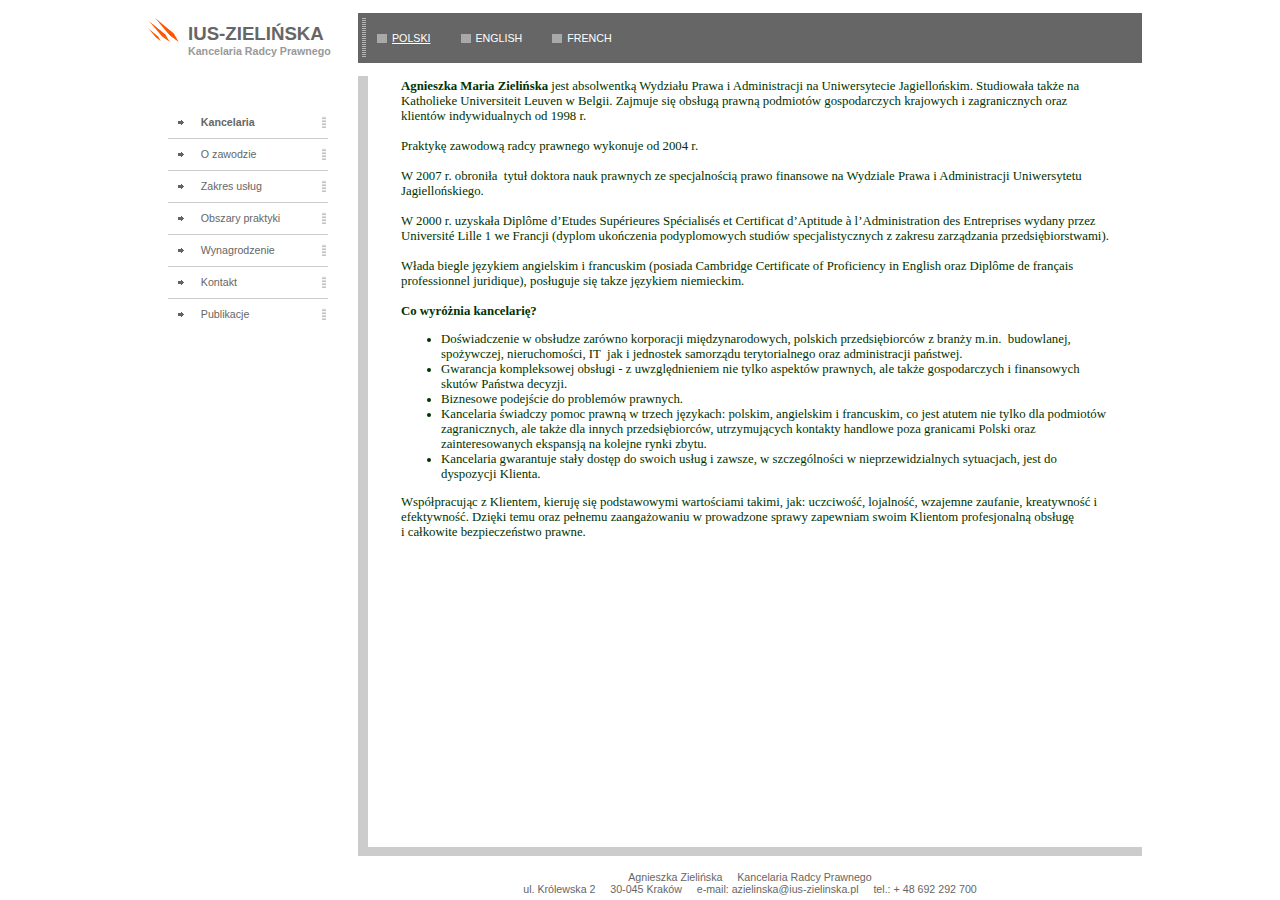
<file: index.html>
<!DOCTYPE HTML PUBLIC "-//W3C//DTD HTML 4.0 Transitional//EN">
<HTML>  
  <HEAD>    
    <TITLE>IUS-ZIELIŃSKA - Kancelaria Radcy Prawnego</TITLE>    
    <META content="text/html; charset=utf-8" http-equiv=Content-Type>    
    <META name=DESCRIPTION content="IUS-ZIELIŃSKA Kancelaria Radcy Prawnego Agnieszka Maria Zielińska">    
    <META name=KEYWORDS  content="IUS-ZIELIŃSKA Kancelaria Radcy Prawnego Agnieszka Maria Zielińska">    
    <LINK rel=stylesheet  type=text/css href="res/styles.css">  
  </HEAD>  
  <BODY bottomMargin=0 leftMargin=0 rightMargin=0 topMargin=0 MARGINWIDTH="0"  MARGINHEIGHT="0">    
    <TABLE border=0 cellSpacing=0 cellPadding=0 width="1024px" bgColor=#ffffff  align=center height="100%">         
      <TBODY>           
        <TR>               
          <TD vAlign=top width=10>                   
            <DIV style="WIDTH: 10px; HEIGHT: 10px">              
              <SPAN>              
              </SPAN>            
            </DIV></TD>               
          <TD vAlign=center width=220>            
            <BR>                   
            <TABLE border=0 cellSpacing=0 cellPadding=0 width=220 align=center height=40>                       
              <TBODY>                         
                <TR>                             
                  <TD style="WIDTH: 50px" vAlign=top align=middle>                    
                    <A              href="http://www.ius-zielinska.pl">                      
                      <IMG border=0 alt=""              src="res/logo.gif"></A></TD>                             
                  <TD class=company vAlign=bottom align=left>IUS-ZIELIŃSKA</TD>                
                </TR>                         
                <TR>          <TD></TD>                             
                  <TD class=slogan vAlign=top>Kancelaria Radcy Prawnego</TD>                
                </TR>              
              </TBODY>            
            </TABLE>            
            <BR></TD>               
          <TD vAlign=center width="100%" align=left>                   
            <TABLE border=0 cellSpacing=0 cellPadding=0 width="100%" bgColor=#666666>              
              <TBODY>                         
                <TR>                             
                  <TD height="50">                                 
                    <TABLE width="100%" height="50">
                      <TBODY>                                       
                        <TR>                                           
                          <TD width=20 align=middle>                            
                            <IMG                    src="res/submenu_bullet02.gif"                    width=7 height="40"></TD>                                           
                          <TD width="100%">                                               
                            <TABLE border=0 cellSpacing=0 cellPadding=0>                                                   
                              <TBODY>                                                     
                                <TR>                                                         
                                  <TD                        style="PADDING-BOTTOM: 5px; PADDING-LEFT: 5px; PADDING-RIGHT: 5px; PADDING-TOP: 5px">                                    
                                    <IMG                          src="res/bullet.gif"></TD>                      <TD>                                    
                                    <A class=amenu                          href="kancelaria_pl.html">POLSKI</A></TD>                                                         
                                  <TD width=25>                                    
                                    <IMG                          src="res/spacer.gif"                          width=25></TD>                                                         
                                  <TD                        style="PADDING-BOTTOM: 5px; PADDING-LEFT: 5px; PADDING-RIGHT: 5px; PADDING-TOP: 5px">                                    
                                    <IMG                          src="res/bullet.gif"></TD>                      <TD>                                    
                                    <A class=menu                          href="kancelaria_en.html">ENGLISH</A></TD>                                                         
                                  <TD width=25>                                    
                                    <IMG                          src="res/spacer.gif"                          width=25></TD>                                                         
                                  <TD                        style="PADDING-BOTTOM: 5px; PADDING-LEFT: 5px; PADDING-RIGHT: 5px; PADDING-TOP: 5px">                                    
                                    <IMG                          src="res/bullet.gif"></TD>                      <TD>                                    
                                    <A class=menu                          href="kancelaria_pl.html">FRENCH</A></TD>                                
                                </TR>                              
                              </TBODY>                            
                            </TABLE></TD>                        
                        </TR>                      
                      </TBODY>                    
                    </TABLE></TD>                
                </TR>              
              </TBODY>            
            </TABLE></TD>               
          <TD vAlign=top width=10>
            <DIV style="WIDTH: 10px; HEIGHT: 10px">              
              <SPAN></SPAN>            
            </DIV>
          </TD>        
        </TR>
        <TR>    
          <TD></TD>               
          <TD vAlign=top align=right>
            
           </TD>               
          <TD vAlign=top >
            
            </TD>    <TD></TD>        
        </TR>           
        <TR style="PADDING-BOTTOM: 10px">    <TD></TD>               
          <TD vAlign=top>                   
            <DIV style="HEIGHT: 40px">              
              <SPAN>              
              </SPAN>            
            </DIV>                   
            <TABLE cellSpacing=0 cellPadding=0 width=160 align=center>                       
              <TBODY>                         
                <TR>                             
                  <TD width=21 align=right>                    
                    <IMG              src="res/submenu_bullet01.gif"></TD>                             
                  <TD style="PADDING-LEFT: 15px; WIDTH: 132px; FONT-WEIGHT: bold"            class=submenu>Kancelaria</TD>                             
                  <TD style="PADDING-LEFT: 5px" align=right>                    
                    <IMG border=0 alt=""              src="res/submenu_bullet02.gif"              width=7 height=12></TD>                
                </TR>                         
                <TR>                             
                  <TD height=20 colSpan=3>                                 
                    <DIV style="HEIGHT: 1px" class=menu-hr>                      
                      <SPAN>                      
                      </SPAN>                    
                    </DIV></TD>                
                </TR>                         
                <TR>                             
                  <TD width=21 align=right>                    
                    <IMG              src="res/submenu_bullet01.gif"></TD>                             
                  <TD style="PADDING-LEFT: 15px; WIDTH: 132px">                    
                    <A class=submenu              href="o_zawodzie_pl.html">O            zawodzie</A></TD>                             
                  <TD style="PADDING-LEFT: 5px" align=right>                    
                    <IMG border=0 alt=""              src="res/submenu_bullet02.gif"              width=7 height=12></TD>                
                </TR>                         
                <TR>                             
                  <TD height=20 colSpan=3>                                 
                    <DIV style="HEIGHT: 1px" class=menu-hr>                      
                      <SPAN>                      
                      </SPAN>                    
                    </DIV></TD>                
                </TR>                         
                <TR>                             
                  <TD width=21 align=right>                    
                    <IMG              src="res/submenu_bullet01.gif"></TD>                             
                  <TD style="PADDING-LEFT: 15px; WIDTH: 132px">                    
                    <A class=submenu              href="zakres_uslug_pl.html">Zakres              usług</A></TD>                             
                  <TD style="PADDING-LEFT: 5px" align=right>                    
                    <IMG border=0 alt=""              src="res/submenu_bullet02.gif"              width=7 height=12></TD>                
                </TR>                         
                <TR>                             
                  <TD height=20 colSpan=3>                                 
                    <DIV style="HEIGHT: 1px" class=menu-hr>                      
                      <SPAN>                      
                      </SPAN>                    
                    </DIV></TD>                
                </TR>                         
                <TR>                             
                  <TD width=21 align=right>                    
                    <IMG              src="res/submenu_bullet01.gif"></TD>                             
                  <TD style="PADDING-LEFT: 15px; WIDTH: 132px">                    
                    <A class=submenu              href="obszary_praktyki_pl.html">Obszary              praktyki</A></TD>                             
                  <TD style="PADDING-LEFT: 5px" align=right>                    
                    <IMG border=0 alt=""              src="res/submenu_bullet02.gif"              width=7 height=12></TD>                
                </TR>                         
                <TR>                             
                  <TD height=20 colSpan=3>                                 
                    <DIV style="HEIGHT: 1px" class=menu-hr>                      
                      <SPAN>                      
                      </SPAN>                    
                    </DIV></TD>                
                </TR>                         
                <TR>                             
                  <TD width=21 align=right>                    
                    <IMG              src="res/submenu_bullet01.gif"></TD>                             
                  <TD style="PADDING-LEFT: 15px; WIDTH: 132px">                    
                    <A class=submenu              href="wynagrodzenie_pl.html">Wynagrodzenie</A></TD>                             
                  <TD style="PADDING-LEFT: 5px" align=right>                    
                    <IMG border=0 alt=""              src="res/submenu_bullet02.gif"              width=7 height=12></TD>                
                </TR>                         
                <TR>                             
                  <TD height=20 colSpan=3>                                 
                    <DIV style="HEIGHT: 1px" class=menu-hr>                      
                      <SPAN>                      
                      </SPAN>                    
                    </DIV></TD>                
                </TR>                         
                <TR>                             
                  <TD width=21 align=right>                    
                    <IMG              src="res/submenu_bullet01.gif"></TD>                             
                  <TD style="PADDING-LEFT: 15px; WIDTH: 132px">                    
                    <A class=submenu              href="kontakt_pl.html">Kontakt</A></TD>                             
                  <TD style="PADDING-LEFT: 5px" align=right>                    
                    <IMG border=0 alt=""              src="res/submenu_bullet02.gif"              width=7 height=12></TD>                
                </TR>                         
                <TR>                             
                  <TD height=20 colSpan=3>                                 
                    <DIV style="HEIGHT: 1px" class=menu-hr>                      
                      <SPAN>                      
                      </SPAN>                    
                    </DIV></TD>                
                </TR>                         
                <TR>                             
                  <TD width=21 align=right>                    
                    <IMG              src="res/submenu_bullet01.gif"></TD>                             
                  <TD style="PADDING-LEFT: 15px; WIDTH: 132px">                    
                    <A class=submenu              href="publikacje_pl.html">Publikacje</A></TD>                             
                  <TD style="PADDING-LEFT: 5px" align=right>                    
                    <IMG border=0 alt=""              src="res/submenu_bullet02.gif"              width=7 height=12></TD>                
                </TR>              
              </TBODY>            
            </TABLE>
            </TD>               
          <TD class=pageContent height="100%" vAlign=top width="100%">                   
            <TABLE border=0 cellSpacing=0 cellPadding=0 width="100%" height="100%">                       
              <TBODY>                         
                <TR>                             
                  <TD              style="BACKGROUND-COLOR: #cccccc; WIDTH: 10px; HEIGHT: 100%">                    
                    <IMG              src="res/spacer.gif" width=10              height=8></TD>                             
                  <TD            style="PADDING-BOTTOM: 30px; PADDING-LEFT: 30px; PADDING-RIGHT: 30px"            height="100%" vAlign=top width="100%">                                 
                    <TABLE width="100%" height="100%">                                     
                      <TBODY>                                       
                        <TR>                                           

                          <TD class=pageContent height="100%" vAlign=top width="100%" name="SB_stretch">                                               

                              <SPAN style="COLOR: #003300; FONT-SIZE: larger; FONT-FAMILY: Tahoma">                                  
                                <!-- BEGIN CONTENT -->
                                <STRONG>Agnieszka Maria Zielińska</STRONG> jest absolwentką Wydziału Prawa i Administracji na                                   Uniwersytecie Jagiellońskim.&nbsp;Studiowała także na                                                     Katholieke Universiteit Leuven w Belgii.&nbsp;Zajmuje się                                                     obsługą prawną podmiotów gospodarczych krajowych i                                                     zagranicznych oraz&nbsp; klientów indywidualnych od 1998 r.                                   
                                <BR>
                                <BR>                                  Praktykę zawodową radcy prawnego wykonuje od 2004 r.                                    
                                <BR>
                                <BR>                                  W 2007 r. obroniła&nbsp; tytuł                   doktora nauk prawnych ze specjalnością prawo finansowe na                   Wydziale Prawa i Administracji Uniwersytetu                    Jagiellońskiego.                                   
                                <BR>
                                <BR>                                  W 2000 r. uzyskała&nbsp;Diplôme                   d’Etudes Supérieures Spécialisés et Certificat d’Aptitude à                   l’Administration des Entreprises wydany przez Université Lille                   1 we Francji (dyplom ukończenia podyplomowych studiów                   specjalistycznych z zakresu zarządzania                    przedsiębiorstwami).                                   
                                <BR>
                                <BR>                                  Włada biegle językiem angielskim i                   francuskim (posiada Cambridge&nbsp;Certificate                   of Proficiency in English oraz Diplôme de                   français professionnel juridique), posługuje się takze                    językiem niemieckim.                                   
                                <BR>
                                <BR>                                  <STRONG>Co wyróżnia kancelarię?</STRONG>                                  
                                <UL>                                       <LI> Doświadczenie w obsłudze zarówno                     korporacji międzynarodowych, polskich przedsiębiorców z                     branży m.in.&nbsp; budowlanej, spożywczej, nieruchomości, IT                     &nbsp;jak i jednostek samorządu terytorialnego oraz                      administracji państwej.&nbsp;                                     <LI> Gwarancja&nbsp;kompleksowej                     obsługi -&nbsp;z uwzględnieniem nie tylko aspektów prawnych,                     ale także&nbsp;gospodarczych i finansowych skutów Państwa                      decyzji.                                      <LI> Biznesowe podejście do problemów                      prawnych.                                     <LI> Kancelaria świadczy pomoc prawną                     w&nbsp;trzech językach: polskim, angielskim i francuskim, co                     jest atutem nie tylko dla podmiotów zagranicznych, ale także                     dla innych przedsiębiorców, utrzymujących kontakty handlowe                     poza granicami Polski oraz zainteresowanych ekspansją                      na&nbsp;kolejne rynki zbytu.                                     <LI> Kancelaria gwarantuje stały                     dostęp do swoich usług i zawsze, w szczególności w                     nieprzewidzialnych sytuacjach, jest do dyspozycji                      Klienta.                                   
                                </UL>                                  Współpracując z Klientem, kieruję                   się podstawowymi wartościami takimi, jak:                   uczciwość,&nbsp;lojalność, wzajemne zaufanie, kreatywność i                   efektywność. Dzięki temu oraz pełnemu zaangażowaniu w                   prowadzone sprawy zapewniam swoim Klientom profesjonalną                    obsługę i&nbsp;całkowite bezpieczeństwo prawne.                                 
                                <!-- END CONTENT -->                                                                           
                              </SPAN>                            
                          </TD>                        
                        </TR>                      
                      </TBODY>                    
                    </TABLE></TD>                
                </TR>                         
                <TR>                             
                  <TD style="BACKGROUND-COLOR: #cccccc; WIDTH: 10px; HEIGHT: 9px">                    
                    <IMG              src="res/spacer.gif" width=1              height=1></TD>                             
                  <TD              style="BACKGROUND-COLOR: #cccccc; WIDTH: 524px; HEIGHT: 9px">                    
                    <IMG              src="res/spacer.gif" width=1              height=1></TD>                
                </TR>              
              </TBODY>            
            </TABLE></TD>    <TD></TD>        
        </TR>           
        <TR>    
          <TD></TD>               
          <TD style="PADDING-TOP: 15px" class="footer" align="middle">
          </TD>               
          <TD style="PADDING-BOTTOM: 5px; PADDING-TOP: 15px" class="footer" align="middle">                   
            Agnieszka Zielińska &nbsp;&nbsp;&nbsp;
            Kancelaria Radcy Prawnego <BR>
            ul. Królewska 2 &nbsp;&nbsp;&nbsp;
            30-045 Kraków &nbsp;&nbsp;&nbsp;
            e-mail: azielinska@ius-zielinska.pl &nbsp;&nbsp;&nbsp;
            tel.: + 48 692 292 700
          </TD>    
          <TD></TD>        
        </TR>      
      </TBODY>    
    </TABLE>  
  </BODY>
</HTML>
</file>
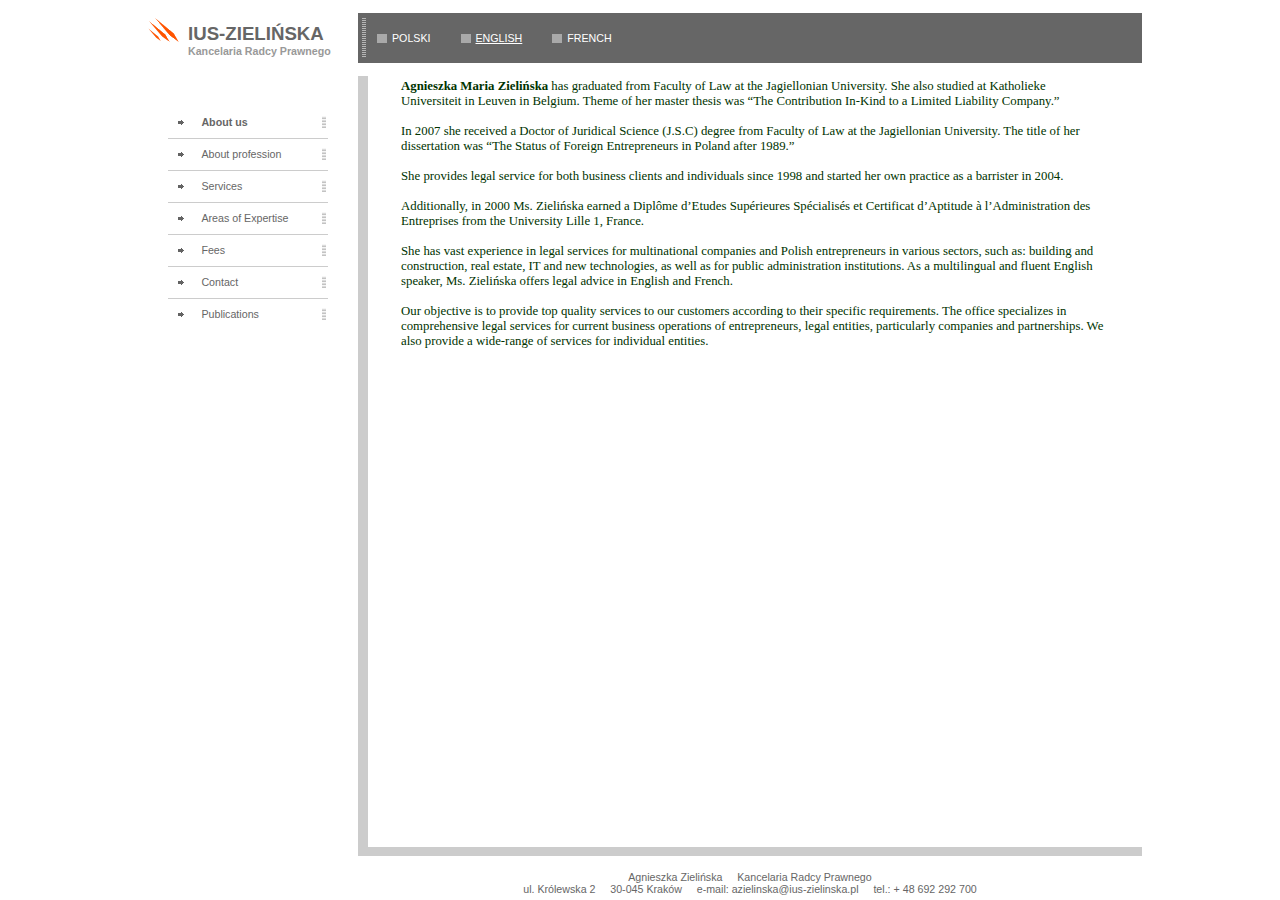
<file: kancelaria_en.html>
<!DOCTYPE HTML PUBLIC "-//W3C//DTD HTML 4.0 Transitional//EN">
<HTML>  
  <HEAD>    
    <TITLE>IUS-ZIELIŃSKA - Kancelaria Radcy Prawnego</TITLE>    
    <META content="text/html; charset=utf-8" http-equiv=Content-Type>    
    <META name=DESCRIPTION content="IUS-ZIELIŃSKA Kancelaria Radcy Prawnego Agnieszka Maria Zielińska">    
    <META name=KEYWORDS  content="IUS-ZIELIŃSKA Kancelaria Radcy Prawnego Agnieszka Maria Zielińska">    
    <LINK rel=stylesheet  type=text/css href="res/styles.css">  
  </HEAD>  
  <BODY bottomMargin=0 leftMargin=0 rightMargin=0 topMargin=0 MARGINWIDTH="0"  MARGINHEIGHT="0">    
    <TABLE border=0 cellSpacing=0 cellPadding=0 width="1024px" bgColor=#ffffff  align=center height="100%">         
      <TBODY>           
        <TR>               
          <TD vAlign=top width=10>                   
            <DIV style="WIDTH: 10px; HEIGHT: 10px">              
              <SPAN>              
              </SPAN>            
            </DIV></TD>               
          <TD vAlign=center width=220>            
            <BR>                   
            <TABLE border=0 cellSpacing=0 cellPadding=0 width=220 align=center height=40>                       
              <TBODY>                         
                <TR>                             
                  <TD style="WIDTH: 50px" vAlign=top align=middle>                    
                    <A              href="http://www.ius-zielinska.pl">                      
                      <IMG border=0 alt=""              src="res/logo.gif"></A></TD>                             
                  <TD class=company vAlign=bottom align=left>IUS-ZIELIŃSKA</TD>                
                </TR>                         
                <TR>          <TD></TD>                             
                  <TD class=slogan vAlign=top>Kancelaria Radcy Prawnego</TD>                
                </TR>              
              </TBODY>            
            </TABLE>            
            <BR></TD>               
          <TD vAlign=center width="100%" align=left>                   
            <TABLE border=0 cellSpacing=0 cellPadding=0 width="100%"          bgColor=#666666>              
              <TBODY>                         
                <TR>                             
                  <TD height="50">                                 
                    <TABLE width="100%" height="50">
                      <TBODY>                                       
                        <TR>                                           
                          <TD width=20 align=middle>                            
                            <IMG                    src="res/submenu_bullet02.gif"                    width=7 height="40"></TD>                                           
                          <TD width="100%">                                               
                            <TABLE border=0 cellSpacing=0 cellPadding=0>                                                   
                              <TBODY>                                                     
                                <TR>                                                         
                                  <TD                        style="PADDING-BOTTOM: 5px; PADDING-LEFT: 5px; PADDING-RIGHT: 5px; PADDING-TOP: 5px">                                    
                                    <IMG                          src="res/bullet.gif"></TD>                      <TD>                                    
                                    <A class=menu                          href="kancelaria_pl.html">POLSKI</A></TD>                                                         
                                  <TD width=25>                                    
                                    <IMG                          src="res/spacer.gif"                          width=25></TD>                                                         
                                  <TD                        style="PADDING-BOTTOM: 5px; PADDING-LEFT: 5px; PADDING-RIGHT: 5px; PADDING-TOP: 5px">                                    
                                    <IMG                          src="res/bullet.gif"></TD>                      <TD>                                    
                                    <A class=amenu                          href="kancelaria_en.html">ENGLISH</A></TD>                                                         
                                  <TD width=25>                                    
                                    <IMG                          src="res/spacer.gif"                          width=25></TD>                                                         
                                  <TD                        style="PADDING-BOTTOM: 5px; PADDING-LEFT: 5px; PADDING-RIGHT: 5px; PADDING-TOP: 5px">                                    
                                    <IMG                          src="res/bullet.gif"></TD>                      <TD>                                    
                                    <A class=menu                          href="kancelaria_pl.html">FRENCH</A></TD>                                
                                </TR>                              
                              </TBODY>                            
                            </TABLE></TD>                        
                        </TR>                      
                      </TBODY>                    
                    </TABLE></TD>                
                </TR>              
              </TBODY>            
            </TABLE></TD>               
          <TD vAlign=top width=10>
            <DIV style="WIDTH: 10px; HEIGHT: 10px">              
              <SPAN></SPAN>            
            </DIV>
          </TD>        
        </TR>
        <TR>    
          <TD></TD>               
          <TD vAlign=top align=right>
            </TD>               
          <TD vAlign=top>
                                      
            
            </TD>    <TD></TD>        
        </TR>           
        <TR style="PADDING-BOTTOM: 10px">    <TD></TD>               
          <TD vAlign=top>                   
            <DIV style="HEIGHT: 40px">              
              <SPAN>              
              </SPAN>            
            </DIV>                   
            <TABLE cellSpacing=0 cellPadding=0 width=160 align=center>                       
              <TBODY>                         
                <TR>                             
                  <TD width=21 align=right>                    
                    <IMG              src="res/submenu_bullet01.gif"></TD>                             
                  <TD style="PADDING-LEFT: 15px; WIDTH: 132px; FONT-WEIGHT: bold"            class=submenu>About us</TD>                             
                  <TD style="PADDING-LEFT: 5px" align=right>                    
                    <IMG border=0 alt=""              src="res/submenu_bullet02.gif"              width=7 height=12></TD>                
                </TR>                         
                <TR>                             
                  <TD height=20 colSpan=3>                                 
                    <DIV style="HEIGHT: 1px" class=menu-hr>                      
                      <SPAN>                      
                      </SPAN>                    
                    </DIV></TD>                
                </TR>                         
                <TR>                             
                  <TD width=21 align=right>                    
                    <IMG              src="res/submenu_bullet01.gif"></TD>                             
                  <TD style="PADDING-LEFT: 15px; WIDTH: 132px">                    
                    <A class=submenu              href="o_zawodzie_en.html">About profession</A></TD>                             
                  <TD style="PADDING-LEFT: 5px" align=right>                    
                    <IMG border=0 alt=""              src="res/submenu_bullet02.gif"              width=7 height=12></TD>                
                </TR>                         
                <TR>                             
                  <TD height=20 colSpan=3>                                 
                    <DIV style="HEIGHT: 1px" class=menu-hr>                      
                      <SPAN>                      
                      </SPAN>                    
                    </DIV></TD>                
                </TR>                         
                <TR>                             
                  <TD width=21 align=right>                    
                    <IMG              src="res/submenu_bullet01.gif"></TD>                             
                  <TD style="PADDING-LEFT: 15px; WIDTH: 132px">                    
                    <A class=submenu              href="zakres_uslug_en.html">Services</A></TD>                             
                  <TD style="PADDING-LEFT: 5px" align=right>                    
                    <IMG border=0 alt=""              src="res/submenu_bullet02.gif"              width=7 height=12></TD>                
                </TR>                         
                <TR>                             
                  <TD height=20 colSpan=3>                                 
                    <DIV style="HEIGHT: 1px" class=menu-hr>                      
                      <SPAN>                      
                      </SPAN>                    
                    </DIV></TD>                
                </TR>                         
                <TR>                             
                  <TD width=21 align=right>                    
                    <IMG              src="res/submenu_bullet01.gif"></TD>                             
                  <TD style="PADDING-LEFT: 15px; WIDTH: 132px">                    
                    <A class=submenu              href="obszary_praktyki_en.html">Areas of Expertise</A></TD>                             
                  <TD style="PADDING-LEFT: 5px" align=right>                    
                    <IMG border=0 alt=""              src="res/submenu_bullet02.gif"              width=7 height=12></TD>                
                </TR>                         
                <TR>                             
                  <TD height=20 colSpan=3>                                 
                    <DIV style="HEIGHT: 1px" class=menu-hr>                      
                      <SPAN>                      
                      </SPAN>                    
                    </DIV></TD>                
                </TR>                         
                <TR>                             
                  <TD width=21 align=right>                    
                    <IMG              src="res/submenu_bullet01.gif"></TD>                             
                  <TD style="PADDING-LEFT: 15px; WIDTH: 132px">                    
                    <A class=submenu              href="wynagrodzenie_en.html">Fees</A></TD>                             
                  <TD style="PADDING-LEFT: 5px" align=right>                    
                    <IMG border=0 alt=""              src="res/submenu_bullet02.gif"              width=7 height=12></TD>                
                </TR>                         
                <TR>                             
                  <TD height=20 colSpan=3>                                 
                    <DIV style="HEIGHT: 1px" class=menu-hr>                      
                      <SPAN>                      
                      </SPAN>                    
                    </DIV></TD>                
                </TR>                         
                <TR>                             
                  <TD width=21 align=right>                    
                    <IMG              src="res/submenu_bullet01.gif"></TD>                             
                  <TD style="PADDING-LEFT: 15px; WIDTH: 132px">                    
                    <A class=submenu              href="kontakt_en.html">Contact</A></TD>                             
                  <TD style="PADDING-LEFT: 5px" align=right>                    
                    <IMG border=0 alt=""              src="res/submenu_bullet02.gif"              width=7 height=12></TD>                
                </TR>                         
                <TR>                             
                  <TD height=20 colSpan=3>                                 
                    <DIV style="HEIGHT: 1px" class=menu-hr>                      
                      <SPAN>                      
                      </SPAN>                    
                    </DIV></TD>                
                </TR>                         
                <TR>                             
                  <TD width=21 align=right>                    
                    <IMG              src="res/submenu_bullet01.gif"></TD>                             
                  <TD style="PADDING-LEFT: 15px; WIDTH: 132px">                    
                    <A class=submenu              href="publikacje_en.html">Publications</A></TD>                             
                  <TD style="PADDING-LEFT: 5px" align=right>                    
                    <IMG border=0 alt=""              src="res/submenu_bullet02.gif"              width=7 height=12></TD>                
                </TR>              
              </TBODY>            
            </TABLE>
                        
            
            </TD>               
          <TD class=pageContent height="100%" vAlign=top width="100%">                   
            <TABLE border=0 cellSpacing=0 cellPadding=0 width="100%" height="100%">                       
              <TBODY>                         
                <TR>                             
                  <TD              style="BACKGROUND-COLOR: #cccccc; WIDTH: 10px; HEIGHT: 100%">                    
                    <IMG              src="res/spacer.gif" width=10              height=8></TD>                             
                  <TD            style="PADDING-BOTTOM: 30px; PADDING-LEFT: 30px; PADDING-RIGHT: 30px"            height="100%" vAlign=top width="100%">                                 
                    <TABLE width="100%" height="100%">                                     
                      <TBODY>                                       
                        <TR>                                           
                          <TD class=pageContent height="100%" vAlign=top width="100%" name="SB_stretch">                                               
                              <SPAN style="COLOR: #003300; FONT-SIZE: larger; FONT-FAMILY: Tahoma">
                              
                                <!-- BEGIN CONTENT -->

<STRONG>Agnieszka Maria Zielińska</STRONG> has graduated  from Faculty of Law at the Jagiellonian University. 
She also studied at Katholieke Universiteit in Leuven in Belgium. 
Theme of her master thesis was “The Contribution In-Kind to a Limited Liability Company.” 

<BR><BR>
In 2007 she received a Doctor of Juridical Science (J.S.C) degree from Faculty of Law at the Jagiellonian University. 
The title  of her dissertation was “The Status of Foreign Entrepreneurs  in Poland after 1989.”

<BR><BR>
She provides legal service  for both business clients and individuals since 1998 and started her own practice as a barrister in 2004. 

<BR><BR>
Additionally, in 2000 Ms. Zielińska earned a Diplôme d’Etudes Supérieures Spécialisés et 
Certificat d’Aptitude à l’Administration des Entreprises from the University Lille 1, France. 

<BR><BR>
She has vast experience in legal services for multinational companies and Polish entrepreneurs in various sectors, such as: 
building and construction, real estate,  IT and new technologies, as well as for public administration institutions. 
As a multilingual and fluent English speaker, Ms. Zielińska offers legal advice in English and French.

<BR><BR>
Our objective is to provide top quality services to our customers according to their specific requirements.
The office specializes in comprehensive legal services for current business operations of entrepreneurs, legal entities, 
particularly companies and partnerships. We also provide a wide-range of services for individual entities.
        
                                <!-- END CONTENT -->                                                                           
                              </SPAN>                            
                          </TD>                        
                        </TR>                      
                      </TBODY>                    
                    </TABLE></TD>                
                </TR>                         
                <TR>                             
                  <TD style="BACKGROUND-COLOR: #cccccc; WIDTH: 10px; HEIGHT: 9px">                    
                    <IMG              src="res/spacer.gif" width=1              height=1></TD>                             
                  <TD              style="BACKGROUND-COLOR: #cccccc; WIDTH: 524px; HEIGHT: 9px">                    
                    <IMG              src="res/spacer.gif" width=1              height=1></TD>                
                </TR>              
              </TBODY>            
            </TABLE></TD>    <TD></TD>        
        </TR>           
        <TR>    
          <TD></TD>               
          <TD style="PADDING-TOP: 15px" class="footer" align="middle">
          </TD>               
          <TD style="PADDING-BOTTOM: 5px; PADDING-TOP: 15px" class="footer" align="middle">                   
            Agnieszka Zielińska &nbsp;&nbsp;&nbsp;
            Kancelaria Radcy Prawnego <BR>
            ul. Królewska 2 &nbsp;&nbsp;&nbsp;
            30-045 Kraków &nbsp;&nbsp;&nbsp;
            e-mail: azielinska@ius-zielinska.pl &nbsp;&nbsp;&nbsp;
            tel.: + 48 692 292 700
          </TD>    
          <TD></TD>        
        </TR>      
      </TBODY>    
    </TABLE>  
  </BODY>
</HTML>
</file>
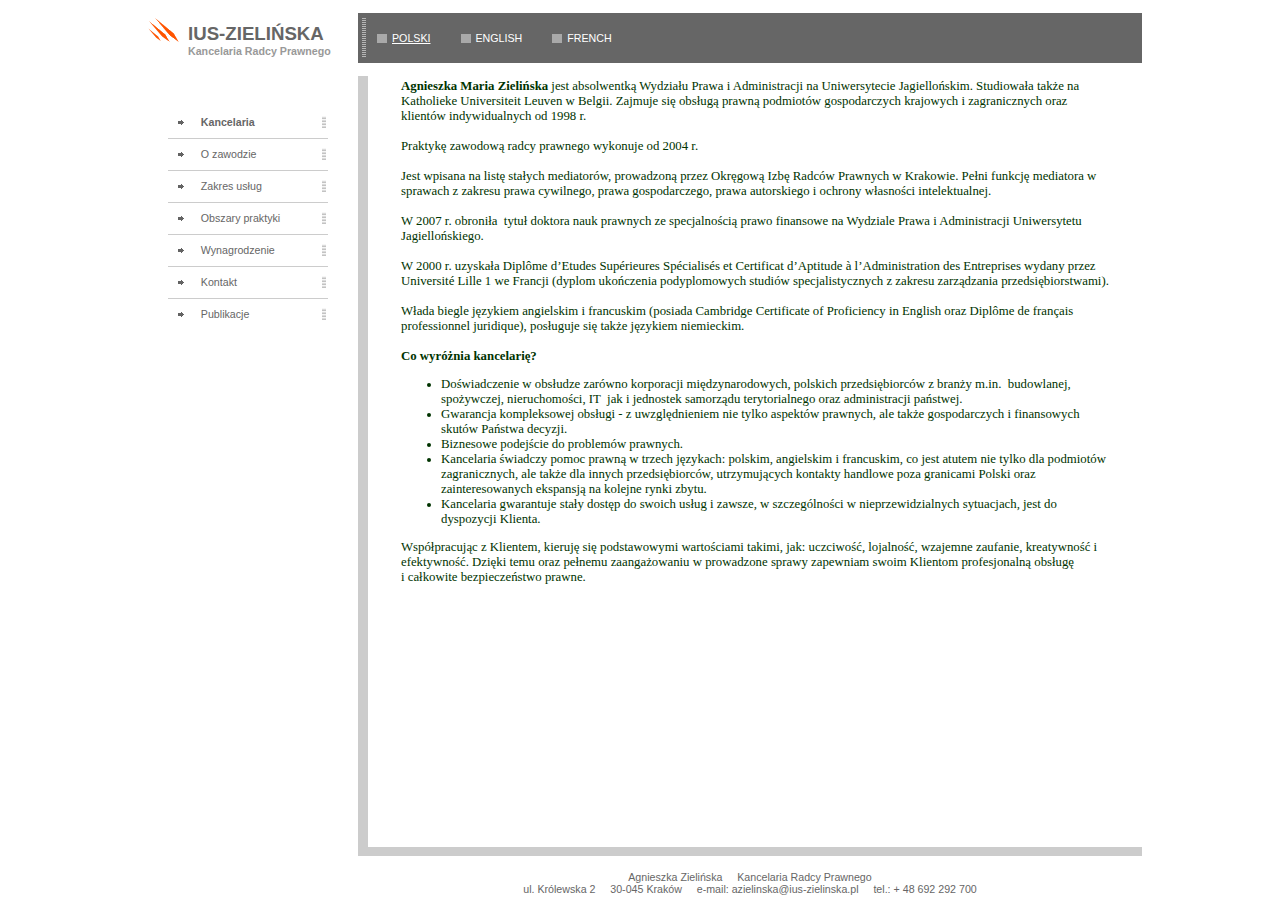
<file: kancelaria_pl.html>
<!DOCTYPE HTML PUBLIC "-//W3C//DTD HTML 4.0 Transitional//EN">
<HTML>  
  <HEAD>    
    <TITLE>IUS-ZIELIŃSKA - Kancelaria Radcy Prawnego</TITLE>    
    <META content="text/html; charset=utf-8" http-equiv=Content-Type>    
    <META name=DESCRIPTION content="IUS-ZIELIŃSKA Kancelaria Radcy Prawnego Agnieszka Maria Zielińska">    
    <META name=KEYWORDS  content="IUS-ZIELIŃSKA Kancelaria Radcy Prawnego Agnieszka Maria Zielińska">    
    <LINK rel=stylesheet  type=text/css href="res/styles.css">  
  </HEAD>  
  <BODY bottomMargin=0 leftMargin=0 rightMargin=0 topMargin=0 MARGINWIDTH="0"  MARGINHEIGHT="0">    
    <TABLE border=0 cellSpacing=0 cellPadding=0 width="1024px" bgColor=#ffffff  align=center height="100%">         
      <TBODY>           
        <TR>               
          <TD vAlign=top width=10>                   
            <DIV style="WIDTH: 10px; HEIGHT: 10px">              
              <SPAN>              
              </SPAN>            
            </DIV></TD>               
          <TD vAlign=center width=220>            
            <BR>                   
            <TABLE border=0 cellSpacing=0 cellPadding=0 width=220 align=center height=40>                       
              <TBODY>                         
                <TR>                             
                  <TD style="WIDTH: 50px" vAlign=top align=middle>                    
                    <A              href="http://www.ius-zielinska.pl">                      
                      <IMG border=0 alt=""              src="res/logo.gif"></A></TD>                             
                  <TD class=company vAlign=bottom align=left>IUS-ZIELIŃSKA</TD>                
                </TR>                         
                <TR>          <TD></TD>                             
                  <TD class=slogan vAlign=top>Kancelaria Radcy Prawnego</TD>                
                </TR>              
              </TBODY>            
            </TABLE>            
            <BR></TD>               
          <TD vAlign=center width="100%" align=left>                   
            <TABLE border=0 cellSpacing=0 cellPadding=0 width="100%"          bgColor=#666666>              
              <TBODY>                         
                <TR>                             
                  <TD height="50">                                 
                    <TABLE width="100%" height="50">
                      <TBODY>                                       
                        <TR>                                           
                          <TD width=20 align=middle>                            
                            <IMG                    src="res/submenu_bullet02.gif"                    width=7 height="40"></TD>                                           
                          <TD width="100%">                                               
                            <TABLE border=0 cellSpacing=0 cellPadding=0>                                                   
                              <TBODY>                                                     
                                <TR>                                                         
                                  <TD                        style="PADDING-BOTTOM: 5px; PADDING-LEFT: 5px; PADDING-RIGHT: 5px; PADDING-TOP: 5px">                                    
                                    <IMG                          src="res/bullet.gif"></TD>                      <TD>                                    
                                    <A class=amenu                          href="kancelaria_pl.html">POLSKI</A></TD>                                                         
                                  <TD width=25>                                    
                                    <IMG                          src="res/spacer.gif"                          width=25></TD>                                                         
                                  <TD                        style="PADDING-BOTTOM: 5px; PADDING-LEFT: 5px; PADDING-RIGHT: 5px; PADDING-TOP: 5px">                                    
                                    <IMG                          src="res/bullet.gif"></TD>                      <TD>                                    
                                    <A class=menu                          href="kancelaria_en.html">ENGLISH</A></TD>                                                         
                                  <TD width=25>                                    
                                    <IMG                          src="res/spacer.gif"                          width=25></TD>                                                         
                                  <TD                        style="PADDING-BOTTOM: 5px; PADDING-LEFT: 5px; PADDING-RIGHT: 5px; PADDING-TOP: 5px">                                    
                                    <IMG                          src="res/bullet.gif"></TD>                      <TD>                                    
                                    <A class=menu                          href="kancelaria_pl.html">FRENCH</A></TD>                                
                                </TR>                              
                              </TBODY>                            
                            </TABLE></TD>                        
                        </TR>                      
                      </TBODY>                    
                    </TABLE></TD>                
                </TR>              
              </TBODY>            
            </TABLE></TD>               
          <TD vAlign=top width=10>
            <DIV style="WIDTH: 10px; HEIGHT: 10px">              
              <SPAN></SPAN>            
            </DIV>
          </TD>        
        </TR>
        <TR>    
          <TD></TD>               
          <TD vAlign=top align=right></TD>               
          <TD vAlign=top>
           
            </TD>    <TD></TD>        
        </TR>           
        <TR style="PADDING-BOTTOM: 10px">    <TD></TD>               
          <TD vAlign=top>                   
            <DIV style="HEIGHT: 40px">              
              <SPAN>              
              </SPAN>            
            </DIV>                   
            <TABLE cellSpacing=0 cellPadding=0 width=160 align=center>                       
              <TBODY>                         
                <TR>                             
                  <TD width=21 align=right>                    
                    <IMG              src="res/submenu_bullet01.gif"></TD>                             
                  <TD style="PADDING-LEFT: 15px; WIDTH: 132px; FONT-WEIGHT: bold"            class=submenu>Kancelaria</TD>                             
                  <TD style="PADDING-LEFT: 5px" align=right>                    
                    <IMG border=0 alt=""              src="res/submenu_bullet02.gif"              width=7 height=12></TD>                
                </TR>                         
                <TR>                             
                  <TD height=20 colSpan=3>                                 
                    <DIV style="HEIGHT: 1px" class=menu-hr>                      
                      <SPAN>                      
                      </SPAN>                    
                    </DIV></TD>                
                </TR>                         
                <TR>                             
                  <TD width=21 align=right>                    
                    <IMG              src="res/submenu_bullet01.gif"></TD>                             
                  <TD style="PADDING-LEFT: 15px; WIDTH: 132px">                    
                    <A class=submenu              href="o_zawodzie_pl.html">O            zawodzie</A></TD>                             
                  <TD style="PADDING-LEFT: 5px" align=right>                    
                    <IMG border=0 alt=""              src="res/submenu_bullet02.gif"              width=7 height=12></TD>                
                </TR>                         
                <TR>                             
                  <TD height=20 colSpan=3>                                 
                    <DIV style="HEIGHT: 1px" class=menu-hr>                      
                      <SPAN>                      
                      </SPAN>                    
                    </DIV></TD>                
                </TR>                         
                <TR>                             
                  <TD width=21 align=right>                    
                    <IMG              src="res/submenu_bullet01.gif"></TD>                             
                  <TD style="PADDING-LEFT: 15px; WIDTH: 132px">                    
                    <A class=submenu              href="zakres_uslug_pl.html">Zakres              usług</A></TD>                             
                  <TD style="PADDING-LEFT: 5px" align=right>                    
                    <IMG border=0 alt=""              src="res/submenu_bullet02.gif"              width=7 height=12></TD>                
                </TR>                         
                <TR>                             
                  <TD height=20 colSpan=3>                                 
                    <DIV style="HEIGHT: 1px" class=menu-hr>                      
                      <SPAN>                      
                      </SPAN>                    
                    </DIV></TD>                
                </TR>                         
                <TR>                             
                  <TD width=21 align=right>                    
                    <IMG              src="res/submenu_bullet01.gif"></TD>                             
                  <TD style="PADDING-LEFT: 15px; WIDTH: 132px">                    
                    <A class=submenu              href="obszary_praktyki_pl.html">Obszary              praktyki</A></TD>                             
                  <TD style="PADDING-LEFT: 5px" align=right>                    
                    <IMG border=0 alt=""              src="res/submenu_bullet02.gif"              width=7 height=12></TD>                
                </TR>                         
                <TR>                             
                  <TD height=20 colSpan=3>                                 
                    <DIV style="HEIGHT: 1px" class=menu-hr>                      
                      <SPAN>                      
                      </SPAN>                    
                    </DIV></TD>                
                </TR>                         
                <TR>                             
                  <TD width=21 align=right>                    
                    <IMG              src="res/submenu_bullet01.gif"></TD>                             
                  <TD style="PADDING-LEFT: 15px; WIDTH: 132px">                    
                    <A class=submenu              href="wynagrodzenie_pl.html">Wynagrodzenie</A></TD>                             
                  <TD style="PADDING-LEFT: 5px" align=right>                    
                    <IMG border=0 alt=""              src="res/submenu_bullet02.gif"              width=7 height=12></TD>                
                </TR>                         
                <TR>                             
                  <TD height=20 colSpan=3>                                 
                    <DIV style="HEIGHT: 1px" class=menu-hr>                      
                      <SPAN>                      
                      </SPAN>                    
                    </DIV></TD>                
                </TR>                         
                <TR>                             
                  <TD width=21 align=right>                    
                    <IMG              src="res/submenu_bullet01.gif"></TD>                             
                  <TD style="PADDING-LEFT: 15px; WIDTH: 132px">                    
                    <A class=submenu              href="kontakt_pl.html">Kontakt</A></TD>                             
                  <TD style="PADDING-LEFT: 5px" align=right>                    
                    <IMG border=0 alt=""              src="res/submenu_bullet02.gif"              width=7 height=12></TD>                
                </TR>                         
                <TR>                             
                  <TD height=20 colSpan=3>                                 
                    <DIV style="HEIGHT: 1px" class=menu-hr>                      
                      <SPAN>                      
                      </SPAN>                    
                    </DIV></TD>                
                </TR>                         
                <TR>                             
                  <TD width=21 align=right>                    
                    <IMG              src="res/submenu_bullet01.gif"></TD>                             
                  <TD style="PADDING-LEFT: 15px; WIDTH: 132px">                    
                    <A class=submenu              href="publikacje_pl.html">Publikacje</A></TD>                             
                  <TD style="PADDING-LEFT: 5px" align=right>                    
                    <IMG border=0 alt=""              src="res/submenu_bullet02.gif"              width=7 height=12></TD>                
                </TR>              
              </TBODY>            
            </TABLE>
                        
            
            </TD>               
          <TD class=pageContent height="100%" vAlign=top width="100%">                   
            <TABLE border=0 cellSpacing=0 cellPadding=0 width="100%" height="100%">                       
              <TBODY>                         
                <TR>                             
                  <TD              style="BACKGROUND-COLOR: #cccccc; WIDTH: 10px; HEIGHT: 100%">                    
                    <IMG              src="res/spacer.gif" width=10              height=8></TD>                             
                  <TD            style="PADDING-BOTTOM: 30px; PADDING-LEFT: 30px; PADDING-RIGHT: 30px"            height="100%" vAlign=top width="100%">                                 
                    <TABLE width="100%" height="100%">                                     
                      <TBODY>                                       
                        <TR>                                           
                          <TD class=pageContent height="100%" vAlign=top width="100%" name="SB_stretch">                                               
                              <SPAN style="COLOR: #003300; FONT-SIZE: larger; FONT-FAMILY: Tahoma">                                  
                                <!-- BEGIN CONTENT -->
                                <STRONG>Agnieszka Maria Zielińska</STRONG> jest absolwentką Wydziału Prawa i Administracji na                                   Uniwersytecie Jagiellońskim.&nbsp;Studiowała także na                                                     Katholieke Universiteit Leuven w Belgii.&nbsp;Zajmuje się                                                     obsługą prawną podmiotów gospodarczych krajowych i                                                     zagranicznych oraz&nbsp; klientów indywidualnych od 1998 r.                                   
                                <BR>
                                <BR>                                  Praktykę zawodową radcy prawnego wykonuje od 2004 r.
                                <BR>
                                <BR>  Jest wpisana na listę stałych mediatorów, prowadzoną przez Okręgową Izbę Radców Prawnych w Krakowie. Pełni funkcję mediatora w sprawach z zakresu prawa cywilnego, prawa gospodarczego, prawa autorskiego i ochrony własności intelektualnej.
                                <BR>
                                <BR>                                  W 2007 r. obroniła&nbsp; tytuł                   doktora nauk prawnych ze specjalnością prawo finansowe na                   Wydziale Prawa i Administracji Uniwersytetu                    Jagiellońskiego.                                   
                                <BR>
                                <BR>                                  W 2000 r. uzyskała&nbsp;Diplôme                   d’Etudes Supérieures Spécialisés et Certificat d’Aptitude à                   l’Administration des Entreprises wydany przez Université Lille                   1 we Francji (dyplom ukończenia podyplomowych studiów                   specjalistycznych z zakresu zarządzania                    przedsiębiorstwami).                                   
                                <BR>
                                <BR>                                  Włada biegle językiem angielskim i                   francuskim (posiada Cambridge&nbsp;Certificate                   of Proficiency in English oraz Diplôme de                   français professionnel juridique), posługuje się także                    językiem niemieckim.                                   
                                <BR>
                                <BR>                                  <STRONG>Co wyróżnia kancelarię?</STRONG>                                  
                                <UL>                                       <LI> Doświadczenie w obsłudze zarówno                     korporacji międzynarodowych, polskich przedsiębiorców z                     branży m.in.&nbsp; budowlanej, spożywczej, nieruchomości, IT                     &nbsp;jak i jednostek samorządu terytorialnego oraz                      administracji państwej.&nbsp;                                     <LI> Gwarancja&nbsp;kompleksowej                     obsługi -&nbsp;z uwzględnieniem nie tylko aspektów prawnych,                     ale także&nbsp;gospodarczych i finansowych skutów Państwa                      decyzji.                                      <LI> Biznesowe podejście do problemów                      prawnych.                                     <LI> Kancelaria świadczy pomoc prawną                     w&nbsp;trzech językach: polskim, angielskim i francuskim, co                     jest atutem nie tylko dla podmiotów zagranicznych, ale także                     dla innych przedsiębiorców, utrzymujących kontakty handlowe                     poza granicami Polski oraz zainteresowanych ekspansją                      na&nbsp;kolejne rynki zbytu.                                     <LI> Kancelaria gwarantuje stały                     dostęp do swoich usług i zawsze, w szczególności w                     nieprzewidzialnych sytuacjach, jest do dyspozycji                      Klienta.                                   
                                </UL>                                  Współpracując z Klientem, kieruję                   się podstawowymi wartościami takimi, jak:                   uczciwość,&nbsp;lojalność, wzajemne zaufanie, kreatywność i                   efektywność. Dzięki temu oraz pełnemu zaangażowaniu w                   prowadzone sprawy zapewniam swoim Klientom profesjonalną                    obsługę i&nbsp;całkowite bezpieczeństwo prawne.                                 
                                <!-- END CONTENT -->                                                                           
                              </SPAN>                            
                          </TD>                        
                        </TR>                      
                      </TBODY>                    
                    </TABLE></TD>                
                </TR>                         
                <TR>                             
                  <TD style="BACKGROUND-COLOR: #cccccc; WIDTH: 10px; HEIGHT: 9px">                    
                    <IMG              src="res/spacer.gif" width=1              height=1></TD>                             
                  <TD              style="BACKGROUND-COLOR: #cccccc; WIDTH: 524px; HEIGHT: 9px">                    
                    <IMG              src="res/spacer.gif" width=1              height=1></TD>                
                </TR>              
              </TBODY>            
            </TABLE></TD>    <TD></TD>        
        </TR>           
        <TR>    
          <TD></TD>               
          <TD style="PADDING-TOP: 15px" class="footer" align="middle">
          </TD>               
          <TD style="PADDING-BOTTOM: 5px; PADDING-TOP: 15px" class="footer" align="middle">                   
            Agnieszka Zielińska &nbsp;&nbsp;&nbsp;
            Kancelaria Radcy Prawnego <BR>
            ul. Królewska 2 &nbsp;&nbsp;&nbsp;
            30-045 Kraków &nbsp;&nbsp;&nbsp;
            e-mail: azielinska@ius-zielinska.pl &nbsp;&nbsp;&nbsp;
            tel.: + 48 692 292 700
          </TD>    
          <TD></TD>        
        </TR>      
      </TBODY>    
    </TABLE>  
  </BODY>
</HTML>
</file>
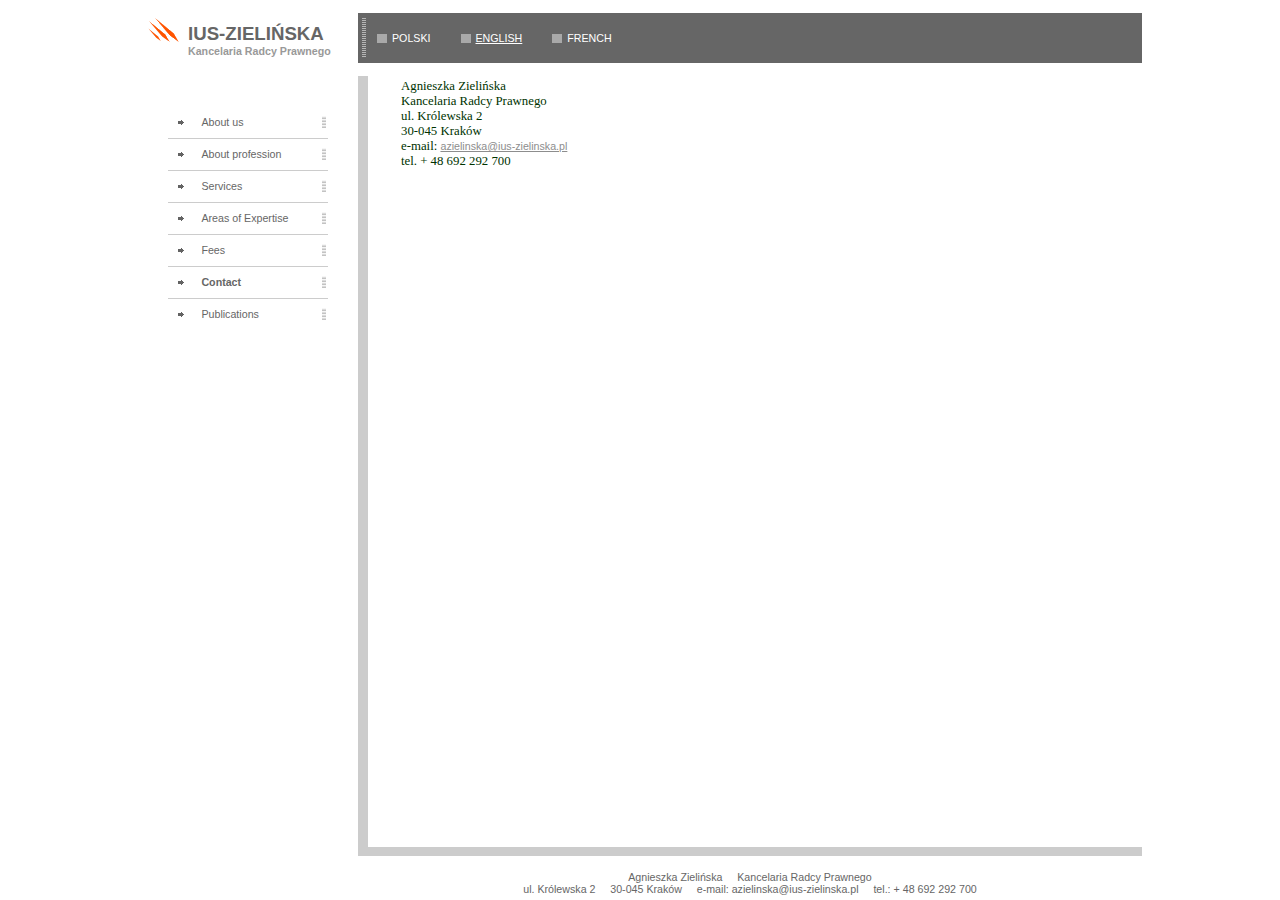
<file: kontakt_en.html>
<!DOCTYPE HTML PUBLIC "-//W3C//DTD HTML 4.0 Transitional//EN">
<HTML>  
  <HEAD>    
    <TITLE>IUS-ZIELIŃSKA - Kancelaria Radcy Prawnego</TITLE>    
    <META content="text/html; charset=utf-8" http-equiv=Content-Type>    
    <META name=DESCRIPTION content="IUS-ZIELIŃSKA Kancelaria Radcy Prawnego Agnieszka Maria Zielińska">    
    <META name=KEYWORDS  content="IUS-ZIELIŃSKA Kancelaria Radcy Prawnego Agnieszka Maria Zielińska">    
    <LINK rel=stylesheet  type=text/css href="res/styles.css">  
  </HEAD>  
  <BODY bottomMargin=0 leftMargin=0 rightMargin=0 topMargin=0 MARGINWIDTH="0"  MARGINHEIGHT="0">    
    <TABLE border=0 cellSpacing=0 cellPadding=0 width="1024px" bgColor=#ffffff  align=center height="100%">         
      <TBODY>           
        <TR>               
          <TD vAlign=top width=10>                   
            <DIV style="WIDTH: 10px; HEIGHT: 10px">              
              <SPAN>              
              </SPAN>            
            </DIV></TD>               
          <TD vAlign=center width=220>            
            <BR>                   
            <TABLE border=0 cellSpacing=0 cellPadding=0 width=220 align=center height=40>                       
              <TBODY>                         
                <TR>                             
                  <TD style="WIDTH: 50px" vAlign=top align=middle>                    
                    <A              href="http://www.ius-zielinska.pl">                      
                      <IMG border=0 alt=""              src="res/logo.gif"></A></TD>                             
                  <TD class=company vAlign=bottom align=left>ius-zielińska</TD>                
                </TR>                         
                <TR>          <TD></TD>                             
                  <TD class=slogan vAlign=top>Kancelaria Radcy Prawnego</TD>                
                </TR>              
              </TBODY>            
            </TABLE>            
            <BR></TD>               
          <TD vAlign=center width="100%" align=left>                   
            <TABLE border=0 cellSpacing=0 cellPadding=0 width="100%"          bgColor=#666666>              
              <TBODY>                         
                <TR>                             
                  <TD height="50">                                 
                    <TABLE width="100%" height="50">
                      <TBODY>                                       
                        <TR>                                           
                          <TD width=20 align=middle>                            
                            <IMG                    src="res/submenu_bullet02.gif"                    width=7 height="40"></TD>                                           
                          <TD width="100%">                                               
                            <TABLE border=0 cellSpacing=0 cellPadding=0>                                                   
                              <TBODY>                                                     
                                <TR>                                                         
                                  <TD style="PADDING-BOTTOM: 5px; PADDING-LEFT: 5px; PADDING-RIGHT: 5px; PADDING-TOP: 5px">                                    
                                    <IMG                          src="res/bullet.gif"></TD>                      <TD>                                    
                                    <A class=menu                          href="kancelaria_pl.html">POLSKI</A></TD>                                                         
                                  <TD width=25>                                    
                                    <IMG                          src="res/spacer.gif"                          width=25></TD>                                                         
                                  <TD                        style="PADDING-BOTTOM: 5px; PADDING-LEFT: 5px; PADDING-RIGHT: 5px; PADDING-TOP: 5px">                                    
                                    <IMG                          src="res/bullet.gif"></TD>                      <TD>                                    
                                    <A class=amenu                          href="kancelaria_en.html">ENGLISH</A></TD>                                                         
                                  <TD width=25>                                    
                                    <IMG                          src="res/spacer.gif"                          width=25></TD>                                                         
                                  <TD                        style="PADDING-BOTTOM: 5px; PADDING-LEFT: 5px; PADDING-RIGHT: 5px; PADDING-TOP: 5px">                                    
                                    <IMG                          src="res/bullet.gif"></TD>                      <TD>                                    
                                    <A class=menu                          href="kancelaria_en.html">FRENCH</A></TD>                                
                                </TR>                              
                              </TBODY>                            
                            </TABLE></TD>                        
                        </TR>                      
                      </TBODY>                    
                    </TABLE></TD>                
                </TR>              
              </TBODY>            
            </TABLE></TD>               
          <TD vAlign=top width=10>
            <DIV style="WIDTH: 10px; HEIGHT: 10px">              
              <SPAN></SPAN>            
            </DIV>
          </TD>        
        </TR>
        <TR>    
          <TD></TD>               
          <TD vAlign=top align=right></TD>               
          <TD vAlign=top>
            
            </TD>    <TD></TD>        
        </TR>           
        <TR style="PADDING-BOTTOM: 10px">    <TD></TD>               
          <TD vAlign=top>                   
            <DIV style="HEIGHT: 40px">              
              <SPAN>              
              </SPAN>            
            </DIV>                   
            <TABLE cellSpacing=0 cellPadding=0 width=160 align=center>                       
              <TBODY>                         
                <TR>                             
                  <TD width=21 align=right>                    
                    <IMG src="res/submenu_bullet01.gif"></TD>                             
                  <TD style="PADDING-LEFT: 15px; WIDTH: 132px">                    
                    <A class=submenu  href="kancelaria_en.html">About us</A></TD>
                  <TD style="PADDING-LEFT: 5px" align=right>                    
                    <IMG border=0 alt=""              src="res/submenu_bullet02.gif"              width=7 height=12></TD>                
                </TR>                         
                <TR>                             
                  <TD height=20 colSpan=3>                                 
                    <DIV style="HEIGHT: 1px" class=menu-hr>                      
                      <SPAN>                      
                      </SPAN>                    
                    </DIV></TD>                
                </TR>                         
                <TR>                             
                  <TD width=21 align=right>                    
                    <IMG src="res/submenu_bullet01.gif"></TD>                             

                  <TD style="PADDING-LEFT: 15px; WIDTH: 132px">                    
                    <A class=submenu              href="o_zawodzie_en.html">About profession</A></TD>
                                                 
                  <TD style="PADDING-LEFT: 5px" align=right>                    
                    <IMG border=0 alt=""              src="res/submenu_bullet02.gif"              width=7 height=12></TD>                
                </TR>                         
                <TR>                             
                  <TD height=20 colSpan=3>                                 
                    <DIV style="HEIGHT: 1px" class=menu-hr>                      
                      <SPAN>                      
                      </SPAN>                    
                    </DIV></TD>                
                </TR>                         
                <TR>                             
                  <TD width=21 align=right>                    
                    <IMG              src="res/submenu_bullet01.gif"></TD>                             

                  <TD style="PADDING-LEFT: 15px; WIDTH: 132px">                    
                    <A class=submenu              href="zakres_uslug_en.html">Services</A></TD>                             

                  <TD style="PADDING-LEFT: 5px" align=right>                    
                    <IMG border=0 alt=""              src="res/submenu_bullet02.gif"              width=7 height=12></TD>                
                </TR>                         
                <TR>                             
                  <TD height=20 colSpan=3>                                 
                    <DIV style="HEIGHT: 1px" class=menu-hr>                      
                      <SPAN>                      
                      </SPAN>                    
                    </DIV></TD>                
                </TR>                         
                <TR>                             
                  <TD width=21 align=right>                    
                    <IMG              src="res/submenu_bullet01.gif"></TD>                             

                  <TD style="PADDING-LEFT: 15px; WIDTH: 132px">                    
                    <A class="submenu" href="obszary_praktyki_en.html">Areas of Expertise</A></TD>

                  <TD style="PADDING-LEFT: 5px" align=right>                    
                    <IMG border=0 alt=""              src="res/submenu_bullet02.gif"              width=7 height=12></TD>                
                </TR>                         
                <TR>                             
                  <TD height=20 colSpan=3>                                 
                    <DIV style="HEIGHT: 1px" class=menu-hr>                      
                      <SPAN>                      
                      </SPAN>                    
                    </DIV></TD>                
                </TR>                         
                <TR>                             
                  <TD width=21 align=right>                    
                    <IMG              src="res/submenu_bullet01.gif"></TD>                             

                  <TD style="PADDING-LEFT: 15px; WIDTH: 132px">                    
                    <A class="submenu" href="wynagrodzenie_en.html">Fees</A></TD>


                  <TD style="PADDING-LEFT: 5px" align=right>                    
                    <IMG border=0 alt=""              src="res/submenu_bullet02.gif"              width=7 height=12></TD>                
                </TR>                         
                <TR>                             
                  <TD height=20 colSpan=3>                                 
                    <DIV style="HEIGHT: 1px" class=menu-hr>                      
                      <SPAN>                      
                      </SPAN>                    
                    </DIV></TD>                
                </TR>                         
                <TR>                             
                  <TD width=21 align=right>                    
                    <IMG              src="res/submenu_bullet01.gif"></TD>                             

                  <TD style="PADDING-LEFT: 15px; WIDTH: 132px; FONT-WEIGHT: bold" class=submenu>Contact</TD>                             

                  <TD style="PADDING-LEFT: 5px" align=right>                    
                    <IMG border=0 alt=""              src="res/submenu_bullet02.gif"              width=7 height=12></TD>                
                </TR>                         
                <TR>                             
                  <TD height=20 colSpan=3>                                 
                    <DIV style="HEIGHT: 1px" class=menu-hr>                      
                      <SPAN>                      
                      </SPAN>                    
                    </DIV></TD>                
                </TR>                         
                <TR>                             
                  <TD width=21 align=right>                    
                    <IMG              src="res/submenu_bullet01.gif"></TD>                             
                  <TD style="PADDING-LEFT: 15px; WIDTH: 132px">                    
                    <A class=submenu              href="publikacje_en.html">Publications</A></TD>                             
                  <TD style="PADDING-LEFT: 5px" align=right>                    
                    <IMG border=0 alt=""              src="res/submenu_bullet02.gif"              width=7 height=12></TD>                
                </TR>              
              </TBODY>            
            </TABLE>
                        
            
            </TD>               
          <TD class=pageContent height="100%" vAlign=top width="100%">                   
            <TABLE border=0 cellSpacing=0 cellPadding=0 width="100%" height="100%">                       
              <TBODY>                         
                <TR>                             
                  <TD              style="BACKGROUND-COLOR: #cccccc; WIDTH: 10px; HEIGHT: 100%">                    
                    <IMG              src="res/spacer.gif" width=10              height=8></TD>                             
                  <TD            style="PADDING-BOTTOM: 30px; PADDING-LEFT: 30px; PADDING-RIGHT: 30px"            height="100%" vAlign=top width="100%">                                 
                    <TABLE width="100%" height="100%">                                     
                      <TBODY>                                       
                        <TR>                                           
                          <TD class=pageContent height="100%" vAlign=top width="100%" name="SB_stretch">                                               
                              <SPAN style="COLOR: #003300; FONT-SIZE: larger; FONT-FAMILY: Tahoma">                                  
                                <!-- BEGIN CONTENT -->
                  
                  
                  Agnieszka Zielińska
                  <BR>Kancelaria Radcy Prawnego
                  <BR>ul. Królewska 2
                  <BR>30-045 Kraków
                  <BR>e-mail: <A href="mailto:azielinska@ius-zielinska.pl">azielinska@ius-zielinska.pl</A>
                  <BR>tel. + 48&nbsp;692&nbsp;292&nbsp;700
                  

                                <!-- END CONTENT -->                                                                           
                              </SPAN>                            
                          </TD>                        
                        </TR>                      
                      </TBODY>                    
                    </TABLE></TD>                
                </TR>                         
                <TR>                             
                  <TD style="BACKGROUND-COLOR: #cccccc; WIDTH: 10px; HEIGHT: 9px">                    
                    <IMG              src="res/spacer.gif" width=1              height=1></TD>                             
                  <TD              style="BACKGROUND-COLOR: #cccccc; WIDTH: 524px; HEIGHT: 9px">                    
                    <IMG              src="res/spacer.gif" width=1              height=1></TD>                
                </TR>              
              </TBODY>            
            </TABLE></TD>    <TD></TD>        
        </TR>           
        <TR>    
          <TD></TD>               
          <TD style="PADDING-TOP: 15px" class="footer" align="middle">
          </TD>               
          <TD style="PADDING-BOTTOM: 5px; PADDING-TOP: 15px" class="footer" align="middle">                   
            Agnieszka Zielińska &nbsp;&nbsp;&nbsp;
            Kancelaria Radcy Prawnego <BR>
            ul. Królewska 2 &nbsp;&nbsp;&nbsp;
            30-045 Kraków &nbsp;&nbsp;&nbsp;
            e-mail: azielinska@ius-zielinska.pl &nbsp;&nbsp;&nbsp;
            tel.: + 48 692 292 700
          </TD>    
          <TD></TD>        
        </TR>      
      </TBODY>    
    </TABLE>  
  </BODY>
</HTML>
</file>
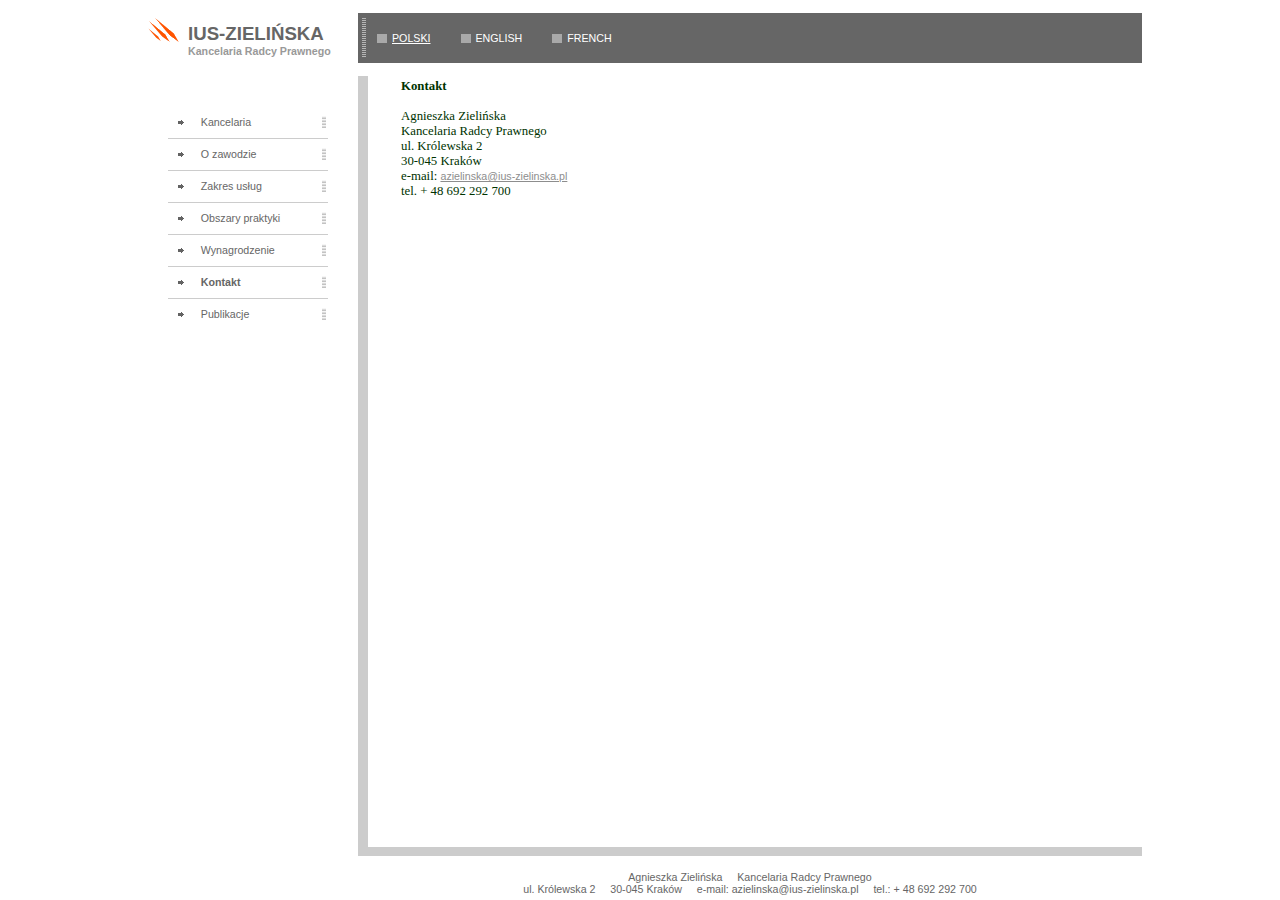
<file: kontakt_pl.html>
<!DOCTYPE HTML PUBLIC "-//W3C//DTD HTML 4.0 Transitional//EN">
<HTML>  
  <HEAD>    
    <TITLE>IUS-ZIELIŃSKA - Kancelaria Radcy Prawnego</TITLE>    
    <META content="text/html; charset=utf-8" http-equiv=Content-Type>    
    <META name=DESCRIPTION content="IUS-ZIELIŃSKA Kancelaria Radcy Prawnego Agnieszka Maria Zielińska">    
    <META name=KEYWORDS  content="IUS-ZIELIŃSKA Kancelaria Radcy Prawnego Agnieszka Maria Zielińska">    
    <LINK rel=stylesheet  type=text/css href="res/styles.css">  
  </HEAD>  
  <BODY bottomMargin=0 leftMargin=0 rightMargin=0 topMargin=0 MARGINWIDTH="0"  MARGINHEIGHT="0">    
    <TABLE border=0 cellSpacing=0 cellPadding=0 width="1024px" bgColor=#ffffff  align=center height="100%">         
      <TBODY>           
        <TR>               
          <TD vAlign=top width=10>                   
            <DIV style="WIDTH: 10px; HEIGHT: 10px">              
              <SPAN>              
              </SPAN>            
            </DIV></TD>               
          <TD vAlign=center width=220>            
            <BR>                   
            <TABLE border=0 cellSpacing=0 cellPadding=0 width=220 align=center height=40>                       
              <TBODY>                         
                <TR>                             
                  <TD style="WIDTH: 50px" vAlign=top align=middle>                    
                    <A              href="http://www.ius-zielinska.pl">                      
                      <IMG border=0 alt=""              src="res/logo.gif"></A></TD>                             
                  <TD class=company vAlign=bottom align=left>ius-zielińska</TD>                
                </TR>                         
                <TR>          <TD></TD>                             
                  <TD class=slogan vAlign=top>Kancelaria Radcy Prawnego</TD>                
                </TR>              
              </TBODY>            
            </TABLE>            
            <BR></TD>               
          <TD vAlign=center width="100%" align=left>                   
            <TABLE border=0 cellSpacing=0 cellPadding=0 width="100%"          bgColor=#666666>              
              <TBODY>                         
                <TR>                             
                  <TD height="50">                                 
                    <TABLE width="100%" height="50">
                      <TBODY>                                       
                        <TR>                                           
                          <TD width=20 align=middle>                            
                            <IMG                    src="res/submenu_bullet02.gif"                    width=7 height="40"></TD>                                           
                          <TD width="100%">                                               
                            <TABLE border=0 cellSpacing=0 cellPadding=0>                                                   
                              <TBODY>                                                     
                                <TR>                                                         
                                  <TD style="PADDING-BOTTOM: 5px; PADDING-LEFT: 5px; PADDING-RIGHT: 5px; PADDING-TOP: 5px">                                    
                                    <IMG                          src="res/bullet.gif"></TD>                      <TD>                                    
                                    <A class=amenu                          href="kancelaria_pl.html">POLSKI</A></TD>                                                         
                                  <TD width=25>                                    
                                    <IMG                          src="res/spacer.gif"                          width=25></TD>                                                         
                                  <TD                        style="PADDING-BOTTOM: 5px; PADDING-LEFT: 5px; PADDING-RIGHT: 5px; PADDING-TOP: 5px">                                    
                                    <IMG                          src="res/bullet.gif"></TD>                      <TD>                                    
                                    <A class=menu                          href="kancelaria_en.html">ENGLISH</A></TD>                                                         
                                  <TD width=25>                                    
                                    <IMG                          src="res/spacer.gif"                          width=25></TD>                                                         
                                  <TD                        style="PADDING-BOTTOM: 5px; PADDING-LEFT: 5px; PADDING-RIGHT: 5px; PADDING-TOP: 5px">                                    
                                    <IMG                          src="res/bullet.gif"></TD>                      <TD>                                    
                                    <A class=menu                          href="kancelaria_pl.html">FRENCH</A></TD>                                
                                </TR>                              
                              </TBODY>                            
                            </TABLE></TD>                        
                        </TR>                      
                      </TBODY>                    
                    </TABLE></TD>                
                </TR>              
              </TBODY>            
            </TABLE></TD>               
          <TD vAlign=top width=10>
            <DIV style="WIDTH: 10px; HEIGHT: 10px">              
              <SPAN></SPAN>            
            </DIV>
          </TD>        
        </TR>
        <TR>    
          <TD></TD>               
          <TD vAlign=top align=right></TD>               
          <TD vAlign=top>

            </TD>    <TD></TD>        
        </TR>           
        <TR style="PADDING-BOTTOM: 10px">    <TD></TD>               
          <TD vAlign=top>                   
            <DIV style="HEIGHT: 40px">              
              <SPAN>              
              </SPAN>            
            </DIV>                   
            <TABLE cellSpacing=0 cellPadding=0 width=160 align=center>                       
              <TBODY>                         
                <TR>                             
                  <TD width=21 align=right>                    
                    <IMG src="res/submenu_bullet01.gif"></TD>                             
                  <TD style="PADDING-LEFT: 15px; WIDTH: 132px">                    
                    <A class=submenu  href="kancelaria_pl.html">Kancelaria</A></TD>
                  <TD style="PADDING-LEFT: 5px" align=right>                    
                    <IMG border=0 alt=""              src="res/submenu_bullet02.gif"              width=7 height=12></TD>                
                </TR>                         
                <TR>                             
                  <TD height=20 colSpan=3>                                 
                    <DIV style="HEIGHT: 1px" class=menu-hr>                      
                      <SPAN>                      
                      </SPAN>                    
                    </DIV></TD>                
                </TR>                         
                <TR>                             
                  <TD width=21 align=right>                    
                    <IMG src="res/submenu_bullet01.gif"></TD>                             

                  <TD style="PADDING-LEFT: 15px; WIDTH: 132px">                    
                    <A class=submenu              href="o_zawodzie_pl.html">O zawodzie</A></TD>
                                                 
                  <TD style="PADDING-LEFT: 5px" align=right>                    
                    <IMG border=0 alt=""              src="res/submenu_bullet02.gif"              width=7 height=12></TD>                
                </TR>                         
                <TR>                             
                  <TD height=20 colSpan=3>                                 
                    <DIV style="HEIGHT: 1px" class=menu-hr>                      
                      <SPAN>                      
                      </SPAN>                    
                    </DIV></TD>                
                </TR>                         
                <TR>                             
                  <TD width=21 align=right>                    
                    <IMG              src="res/submenu_bullet01.gif"></TD>                             

                  <TD style="PADDING-LEFT: 15px; WIDTH: 132px">                    
                    <A class=submenu              href="zakres_uslug_pl.html">Zakres usług</A></TD>                             

                  <TD style="PADDING-LEFT: 5px" align=right>                    
                    <IMG border=0 alt=""              src="res/submenu_bullet02.gif"              width=7 height=12></TD>                
                </TR>                         
                <TR>                             
                  <TD height=20 colSpan=3>                                 
                    <DIV style="HEIGHT: 1px" class=menu-hr>                      
                      <SPAN>                      
                      </SPAN>                    
                    </DIV></TD>                
                </TR>                         
                <TR>                             
                  <TD width=21 align=right>                    
                    <IMG              src="res/submenu_bullet01.gif"></TD>                             

                  <TD style="PADDING-LEFT: 15px; WIDTH: 132px">                    
                    <A class="submenu" href="obszary_praktyki_pl.html">Obszary praktyki</A></TD>

                  <TD style="PADDING-LEFT: 5px" align=right>                    
                    <IMG border=0 alt=""              src="res/submenu_bullet02.gif"              width=7 height=12></TD>                
                </TR>                         
                <TR>                             
                  <TD height=20 colSpan=3>                                 
                    <DIV style="HEIGHT: 1px" class=menu-hr>                      
                      <SPAN>                      
                      </SPAN>                    
                    </DIV></TD>                
                </TR>                         
                <TR>                             
                  <TD width=21 align=right>                    
                    <IMG              src="res/submenu_bullet01.gif"></TD>                             

                  <TD style="PADDING-LEFT: 15px; WIDTH: 132px">                    
                    <A class="submenu" href="wynagrodzenie_pl.html">Wynagrodzenie</A></TD>


                  <TD style="PADDING-LEFT: 5px" align=right>                    
                    <IMG border=0 alt=""              src="res/submenu_bullet02.gif"              width=7 height=12></TD>                
                </TR>                         
                <TR>                             
                  <TD height=20 colSpan=3>                                 
                    <DIV style="HEIGHT: 1px" class=menu-hr>                      
                      <SPAN>                      
                      </SPAN>                    
                    </DIV></TD>                
                </TR>                         
                <TR>                             
                  <TD width=21 align=right>                    
                    <IMG              src="res/submenu_bullet01.gif"></TD>                             

                  <TD style="PADDING-LEFT: 15px; WIDTH: 132px; FONT-WEIGHT: bold" class=submenu>Kontakt</TD>                             

                  <TD style="PADDING-LEFT: 5px" align=right>                    
                    <IMG border=0 alt=""              src="res/submenu_bullet02.gif"              width=7 height=12></TD>                
                </TR>                         
                <TR>                             
                  <TD height=20 colSpan=3>                                 
                    <DIV style="HEIGHT: 1px" class=menu-hr>                      
                      <SPAN>                      
                      </SPAN>                    
                    </DIV></TD>                
                </TR>                         
                <TR>                             
                  <TD width=21 align=right>                    
                    <IMG              src="res/submenu_bullet01.gif"></TD>                             
                  <TD style="PADDING-LEFT: 15px; WIDTH: 132px">                    
                    <A class=submenu              href="publikacje_pl.html">Publikacje</A></TD>                             
                  <TD style="PADDING-LEFT: 5px" align=right>                    
                    <IMG border=0 alt=""              src="res/submenu_bullet02.gif"              width=7 height=12></TD>                
                </TR>              
              </TBODY>            
            </TABLE>
                        
            
            </TD>               
          <TD class=pageContent height="100%" vAlign=top width="100%">                   
            <TABLE border=0 cellSpacing=0 cellPadding=0 width="100%" height="100%">                       
              <TBODY>                         
                <TR>                             
                  <TD              style="BACKGROUND-COLOR: #cccccc; WIDTH: 10px; HEIGHT: 100%">                    
                    <IMG              src="res/spacer.gif" width=10              height=8></TD>                             
                  <TD            style="PADDING-BOTTOM: 30px; PADDING-LEFT: 30px; PADDING-RIGHT: 30px"            height="100%" vAlign=top width="100%">                                 
                    <TABLE width="100%" height="100%">                                     
                      <TBODY>                                       
                        <TR>                                           
                          <TD class=pageContent height="100%" vAlign=top width="100%" name="SB_stretch">                                               
                              <SPAN style="COLOR: #003300; FONT-SIZE: larger; FONT-FAMILY: Tahoma">                                  
                                <!-- BEGIN CONTENT -->
                  
                  <B>Kontakt</B></br></br>
                  Agnieszka Zielińska
                  <BR>Kancelaria Radcy Prawnego
                  <BR>ul. Królewska 2
                  <BR>30-045 Kraków
                  <BR>e-mail: <A href="mailto:azielinska@ius-zielinska.pl">azielinska@ius-zielinska.pl</A>
                  <BR>tel. + 48&nbsp;692&nbsp;292&nbsp;700
                  

                                <!-- END CONTENT -->                                                                           
                              </SPAN>                            
                          </TD>                        
                        </TR>                      
                      </TBODY>                    
                    </TABLE></TD>                
                </TR>                         
                <TR>                             
                  <TD style="BACKGROUND-COLOR: #cccccc; WIDTH: 10px; HEIGHT: 9px">                    
                    <IMG              src="res/spacer.gif" width=1              height=1></TD>                             
                  <TD              style="BACKGROUND-COLOR: #cccccc; WIDTH: 524px; HEIGHT: 9px">                    
                    <IMG              src="res/spacer.gif" width=1              height=1></TD>                
                </TR>              
              </TBODY>            
            </TABLE></TD>    <TD></TD>        
        </TR>           
        <TR>    
          <TD></TD>               
          <TD style="PADDING-TOP: 15px" class="footer" align="middle">
          </TD>               
          <TD style="PADDING-BOTTOM: 5px; PADDING-TOP: 15px" class="footer" align="middle">                   
            Agnieszka Zielińska &nbsp;&nbsp;&nbsp;
            Kancelaria Radcy Prawnego <BR>
            ul. Królewska 2 &nbsp;&nbsp;&nbsp;
            30-045 Kraków &nbsp;&nbsp;&nbsp;
            e-mail: azielinska@ius-zielinska.pl &nbsp;&nbsp;&nbsp;
            tel.: + 48 692 292 700
          </TD>    
          <TD></TD>        
        </TR>      
      </TBODY>    
    </TABLE>  
  </BODY>
</HTML>
</file>
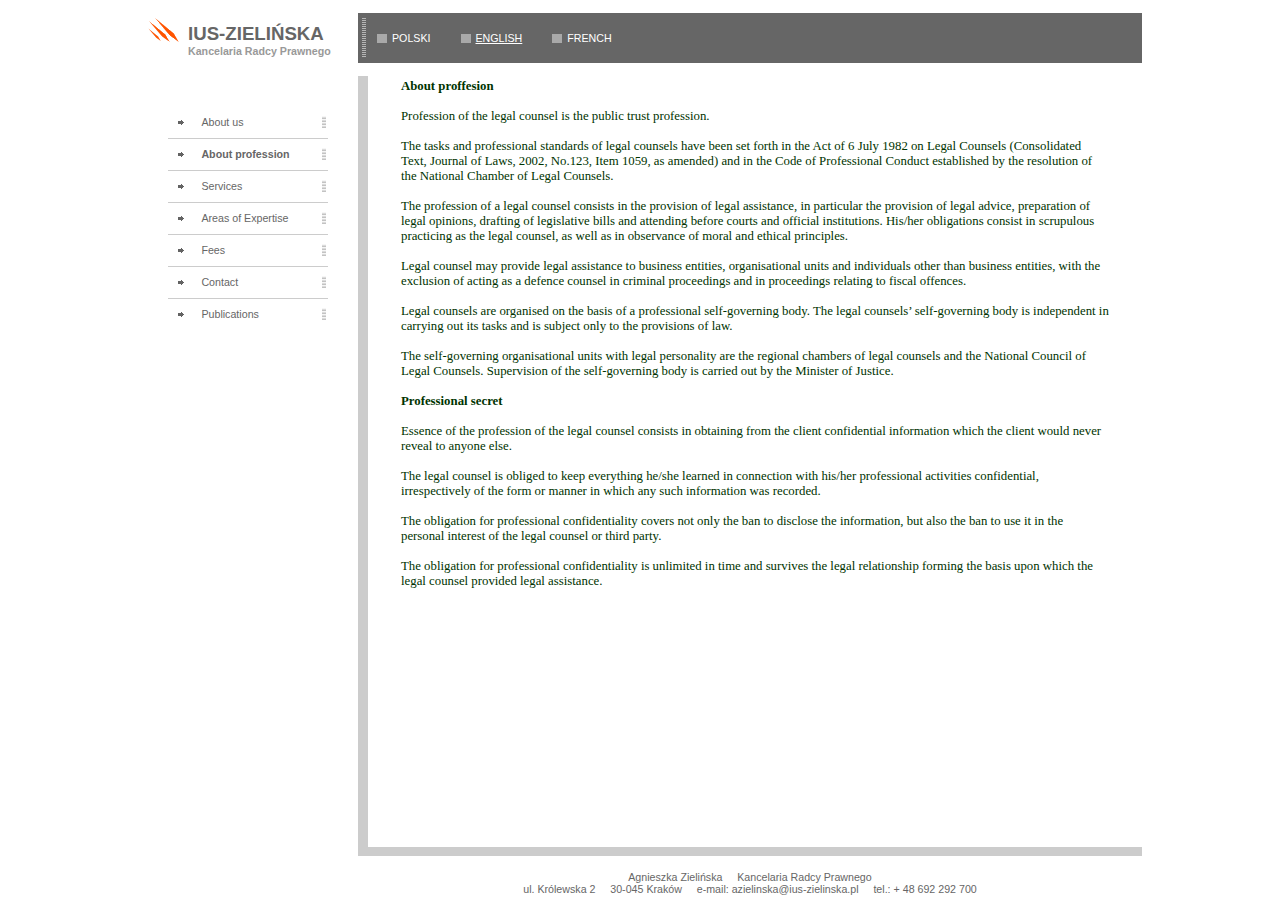
<file: o_zawodzie_en.html>
<!DOCTYPE HTML PUBLIC "-//W3C//DTD HTML 4.0 Transitional//EN">
<HTML>  
  <HEAD>    
    <TITLE>IUS-ZIELIŃSKA - Kancelaria Radcy Prawnego</TITLE>    
    <META content="text/html; charset=utf-8" http-equiv=Content-Type>    
    <META name=DESCRIPTION content="IUS-ZIELIŃSKA Kancelaria Radcy Prawnego Agnieszka Maria Zielińska">    
    <META name=KEYWORDS  content="IUS-ZIELIŃSKA Kancelaria Radcy Prawnego Agnieszka Maria Zielińska">    
    <LINK rel=stylesheet  type=text/css href="res/styles.css">  
  </HEAD>  
  <BODY bottomMargin=0 leftMargin=0 rightMargin=0 topMargin=0 MARGINWIDTH="0"  MARGINHEIGHT="0">    
    <TABLE border=0 cellSpacing=0 cellPadding=0 width="1024px" bgColor=#ffffff  align=center height="100%">         
      <TBODY>           
        <TR>               
          <TD vAlign=top width=10>                   
            <DIV style="WIDTH: 10px; HEIGHT: 10px">              
              <SPAN>              
              </SPAN>            
            </DIV></TD>               
          <TD vAlign=center width=220>            
            <BR>                   
            <TABLE border=0 cellSpacing=0 cellPadding=0 width=220 align=center height=40>                       
              <TBODY>                         
                <TR>                             
                  <TD style="WIDTH: 50px" vAlign=top align=middle>                    
                    <A              href="http://www.ius-zielinska.pl">                      
                      <IMG border=0 alt=""              src="res/logo.gif"></A></TD>                             
                  <TD class=company vAlign=bottom align=left>IUS-ZIELIŃSKA</TD>                
                </TR>                         
                <TR>          <TD></TD>                             
                  <TD class=slogan vAlign=top>Kancelaria Radcy Prawnego</TD>                
                </TR>              
              </TBODY>            
            </TABLE>            
            <BR></TD>               
          <TD vAlign=center width="100%" align=left>                   
            <TABLE border=0 cellSpacing=0 cellPadding=0 width="100%"          bgColor=#666666>              
              <TBODY>                         
                <TR>                             
                  <TD height="50">                                 
                    <TABLE width="100%" height="50">
                      <TBODY>                                       
                        <TR>                                           
                          <TD width=20 align=middle>                            
                            <IMG                    src="res/submenu_bullet02.gif"                    width=7 height="40"></TD>                                           
                          <TD width="100%">                                               
                            <TABLE border=0 cellSpacing=0 cellPadding=0>                                                   
                              <TBODY>                                                     
                                <TR>                                                         
                                  <TD style="PADDING-BOTTOM: 5px; PADDING-LEFT: 5px; PADDING-RIGHT: 5px; PADDING-TOP: 5px">                                    
                                    <IMG                          src="res/bullet.gif"></TD>                      <TD>                                    
                                    <A class=menu                          href="kancelaria_pl.html">POLSKI</A></TD>                                                         
                                  <TD width=25>                                    
                                    <IMG                          src="res/spacer.gif"                          width=25></TD>                                                         
                                  <TD                        style="PADDING-BOTTOM: 5px; PADDING-LEFT: 5px; PADDING-RIGHT: 5px; PADDING-TOP: 5px">                                    
                                    <IMG                          src="res/bullet.gif"></TD>                      <TD>                                    
                                    <A class=amenu                          href="kancelaria_en.html">ENGLISH</A></TD>                                                         
                                  <TD width=25>                                    
                                    <IMG                          src="res/spacer.gif"                          width=25></TD>                                                         
                                  <TD                        style="PADDING-BOTTOM: 5px; PADDING-LEFT: 5px; PADDING-RIGHT: 5px; PADDING-TOP: 5px">                                    
                                    <IMG                          src="res/bullet.gif"></TD>                      <TD>                                    
                                    <A class=menu                          href="kancelaria_en.html">FRENCH</A></TD>                                
                                </TR>                              
                              </TBODY>                            
                            </TABLE></TD>                        
                        </TR>                      
                      </TBODY>                    
                    </TABLE></TD>                
                </TR>              
              </TBODY>            
            </TABLE></TD>               
          <TD vAlign=top width=10>
            <DIV style="WIDTH: 10px; HEIGHT: 10px">              
              <SPAN></SPAN>            
            </DIV>
          </TD>        
        </TR>
        <TR>    
          <TD></TD>               
          <TD vAlign=top align=right></TD>               
          <TD vAlign=top></TD>    
          <TD></TD>        
        </TR>           
        <TR style="PADDING-BOTTOM: 10px">    <TD></TD>               
          <TD vAlign=top>                   
            <DIV style="HEIGHT: 40px">              
              <SPAN>              
              </SPAN>            
            </DIV>                   
            <TABLE cellSpacing=0 cellPadding=0 width=160 align=center>                       
              <TBODY>                         
                <TR>                             
                  <TD width=21 align=right>                    
                    <IMG src="res/submenu_bullet01.gif"></TD>                             
                  <TD style="PADDING-LEFT: 15px; WIDTH: 132px">                    
                    <A class=submenu  href="kancelaria_en.html">About us</A></TD>
                  <TD style="PADDING-LEFT: 5px" align=right>                    
                    <IMG border=0 alt=""              src="res/submenu_bullet02.gif"              width=7 height=12></TD>                
                </TR>                         
                <TR>                             
                  <TD height=20 colSpan=3>                                 
                    <DIV style="HEIGHT: 1px" class=menu-hr>                      
                      <SPAN>                      
                      </SPAN>                    
                    </DIV></TD>                
                </TR>                         
                <TR>                             
                  <TD width=21 align=right>                    
                    <IMG src="res/submenu_bullet01.gif"></TD>                             
                  <TD style="PADDING-LEFT: 15px; WIDTH: 132px; FONT-WEIGHT: bold" class=submenu>About profession</TD>                             
                                                 
                  <TD style="PADDING-LEFT: 5px" align=right>                    
                    <IMG border=0 alt=""              src="res/submenu_bullet02.gif"              width=7 height=12></TD>                
                </TR>                         
                <TR>                             
                  <TD height=20 colSpan=3>                                 
                    <DIV style="HEIGHT: 1px" class=menu-hr>                      
                      <SPAN>                      
                      </SPAN>                    
                    </DIV></TD>                
                </TR>                         
                <TR>                             
                  <TD width=21 align=right>                    
                    <IMG              src="res/submenu_bullet01.gif"></TD>                             
                  <TD style="PADDING-LEFT: 15px; WIDTH: 132px">                    
                    <A class=submenu              href="zakres_uslug_en.html">Services</A></TD>                             
                  <TD style="PADDING-LEFT: 5px" align=right>                    
                    <IMG border=0 alt=""              src="res/submenu_bullet02.gif"              width=7 height=12></TD>                
                </TR>                         
                <TR>                             
                  <TD height=20 colSpan=3>                                 
                    <DIV style="HEIGHT: 1px" class=menu-hr>                      
                      <SPAN>                      
                      </SPAN>                    
                    </DIV></TD>                
                </TR>                         
                <TR>                             
                  <TD width=21 align=right>                    
                    <IMG              src="res/submenu_bullet01.gif"></TD>                             
                  <TD style="PADDING-LEFT: 15px; WIDTH: 132px">                    
                    <A class=submenu              href="obszary_praktyki_en.html">Areas of Expertise</A></TD>                             
                  <TD style="PADDING-LEFT: 5px" align=right>                    
                    <IMG border=0 alt=""              src="res/submenu_bullet02.gif"              width=7 height=12></TD>                
                </TR>                         
                <TR>                             
                  <TD height=20 colSpan=3>                                 
                    <DIV style="HEIGHT: 1px" class=menu-hr>                      
                      <SPAN>                      
                      </SPAN>                    
                    </DIV></TD>                
                </TR>                         
                <TR>                             
                  <TD width=21 align=right>                    
                    <IMG              src="res/submenu_bullet01.gif"></TD>                             
                  <TD style="PADDING-LEFT: 15px; WIDTH: 132px">                    
                    <A class=submenu              href="wynagrodzenie_en.html">Fees</A></TD>                             
                  <TD style="PADDING-LEFT: 5px" align=right>                    
                    <IMG border=0 alt=""              src="res/submenu_bullet02.gif"              width=7 height=12></TD>                
                </TR>                         
                <TR>                             
                  <TD height=20 colSpan=3>                                 
                    <DIV style="HEIGHT: 1px" class=menu-hr>                      
                      <SPAN>                      
                      </SPAN>                    
                    </DIV></TD>                
                </TR>                         
                <TR>                             
                  <TD width=21 align=right>                    
                    <IMG              src="res/submenu_bullet01.gif"></TD>                             
                  <TD style="PADDING-LEFT: 15px; WIDTH: 132px">                    
                    <A class=submenu              href="kontakt_en.html">Contact</A></TD>                             
                  <TD style="PADDING-LEFT: 5px" align=right>                    
                    <IMG border=0 alt=""              src="res/submenu_bullet02.gif"              width=7 height=12></TD>                
                </TR>                         
                <TR>                             
                  <TD height=20 colSpan=3>                                 
                    <DIV style="HEIGHT: 1px" class=menu-hr>                      
                      <SPAN>                      
                      </SPAN>                    
                    </DIV></TD>                
                </TR>                         
                <TR>                             
                  <TD width=21 align=right>                    
                    <IMG              src="res/submenu_bullet01.gif"></TD>                             
                  <TD style="PADDING-LEFT: 15px; WIDTH: 132px">                    
                    <A class=submenu              href="publikacje_en.html">Publications</A></TD>                             
                  <TD style="PADDING-LEFT: 5px" align=right>                    
                    <IMG border=0 alt=""              src="res/submenu_bullet02.gif"              width=7 height=12></TD>                
                </TR>              
              </TBODY>            
            </TABLE>
                        
            
            </TD>               
          <TD class=pageContent height="100%" vAlign=top width="100%">                   
            <TABLE border=0 cellSpacing=0 cellPadding=0 width="100%" height="100%">                       
              <TBODY>                         
                <TR>                             
                  <TD              style="BACKGROUND-COLOR: #cccccc; WIDTH: 10px; HEIGHT: 100%">                    
                    <IMG              src="res/spacer.gif" width=10              height=8></TD>                             
                  <TD            style="PADDING-BOTTOM: 30px; PADDING-LEFT: 30px; PADDING-RIGHT: 30px"            height="100%" vAlign=top width="100%">                                 
                    <TABLE width="100%" height="100%">                                     
                      <TBODY>                                       
                        <TR>                                           
                          <TD class=pageContent height="100%" vAlign=top width="100%" name="SB_stretch">                                               
                              <SPAN style="COLOR: #003300; FONT-SIZE: larger; FONT-FAMILY: Tahoma">                                  
                                <!-- BEGIN CONTENT -->

<B>About proffesion</B></BR></BR>

Profession of the legal counsel is the public trust profession.

<BR><BR>
The tasks and professional standards of legal counsels have been set forth in the Act of 6 July 1982 on 
Legal Counsels (Consolidated Text, Journal of Laws, 2002, No.123, Item 1059, as amended) and in the 
Code of Professional Conduct established by the resolution of the National Chamber of Legal Counsels.

<BR><BR>
The profession of a legal counsel consists in the provision of legal assistance, in particular the provision of legal advice, 
preparation of legal opinions, drafting of legislative bills and attending before courts and official institutions. 
His/her obligations consist in scrupulous practicing as the legal counsel, as well as in observance of moral and ethical principles.

<BR><BR>
Legal counsel may provide legal assistance to business entities, organisational units and individuals other than business entities, 
with the exclusion of acting as a defence counsel in criminal proceedings and in proceedings relating to fiscal offences.

<BR><BR>
Legal counsels are organised on the basis of a professional self-governing body. The legal counsels’ self-governing body 
is independent in carrying out its tasks and is subject only to the provisions of law.
 
<BR><BR>
The self-governing organisational units with legal personality are the regional chambers of legal counsels and the National Council of Legal Counsels. 
Supervision of the self-governing body is carried out by the Minister of Justice.
 
<BR><BR>
<STRONG>Professional secret </STRONG>

<BR><BR>
Essence of the profession of the legal counsel consists in obtaining from the client confidential information which the client 
would never reveal to anyone else. 

<BR><BR>
The legal counsel is obliged to keep everything he/she learned in connection with his/her professional activities confidential,
irrespectively of the form or manner in which any such  information was recorded.

<BR><BR> 
The obligation for professional confidentiality covers not only the ban to disclose the information, but also the ban to use it in the 
personal interest of the legal counsel or third party. 

<BR><BR>
The obligation for professional confidentiality  is unlimited in time and survives the legal relationship forming the basis upon 
which the legal counsel provided legal assistance.
       
                                <!-- END CONTENT -->                                                                           
                              </SPAN>                            
                          </TD>                        
                        </TR>                      
                      </TBODY>                    
                    </TABLE></TD>                
                </TR>                         
                <TR>                             
                  <TD style="BACKGROUND-COLOR: #cccccc; WIDTH: 10px; HEIGHT: 9px">                    
                    <IMG              src="res/spacer.gif" width=1              height=1></TD>                             
                  <TD              style="BACKGROUND-COLOR: #cccccc; WIDTH: 524px; HEIGHT: 9px">                    
                    <IMG              src="res/spacer.gif" width=1              height=1></TD>                
                </TR>              
              </TBODY>            
            </TABLE></TD>    <TD></TD>        
        </TR>           
        <TR>    
          <TD></TD>               
          <TD style="PADDING-TOP: 15px" class="footer" align="middle">
          </TD>               
          <TD style="PADDING-BOTTOM: 5px; PADDING-TOP: 15px" class="footer" align="middle">                   
            Agnieszka Zielińska &nbsp;&nbsp;&nbsp;
            Kancelaria Radcy Prawnego <BR>
            ul. Królewska 2 &nbsp;&nbsp;&nbsp;
            30-045 Kraków &nbsp;&nbsp;&nbsp;
            e-mail: azielinska@ius-zielinska.pl &nbsp;&nbsp;&nbsp;
            tel.: + 48 692 292 700
          </TD>    
          <TD></TD>        
        </TR>      
      </TBODY>    
    </TABLE>  
  </BODY>
</HTML>
</file>
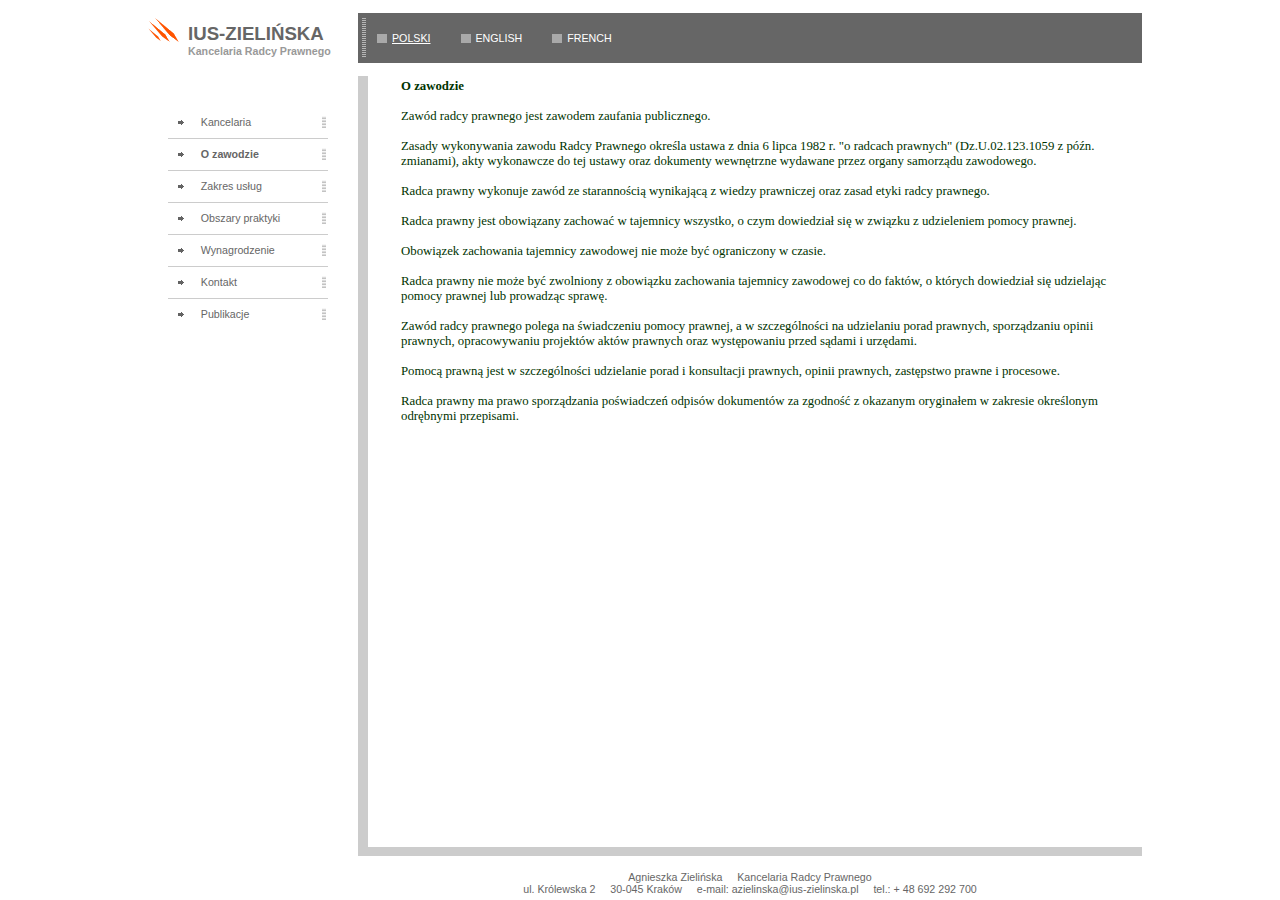
<file: o_zawodzie_pl.html>
<!DOCTYPE HTML PUBLIC "-//W3C//DTD HTML 4.0 Transitional//EN">
<HTML>  
  <HEAD>    
    <TITLE>IUS-ZIELIŃSKA - Kancelaria Radcy Prawnego</TITLE>    
    <META content="text/html; charset=utf-8" http-equiv=Content-Type>    
    <META name=DESCRIPTION content="IUS-ZIELIŃSKA Kancelaria Radcy Prawnego Agnieszka Maria Zielińska">    
    <META name=KEYWORDS  content="IUS-ZIELIŃSKA Kancelaria Radcy Prawnego Agnieszka Maria Zielińska">    
    <LINK rel=stylesheet  type=text/css href="res/styles.css">  
  </HEAD>  
  <BODY bottomMargin=0 leftMargin=0 rightMargin=0 topMargin=0 MARGINWIDTH="0"  MARGINHEIGHT="0">    
    <TABLE border=0 cellSpacing=0 cellPadding=0 width="1024px" bgColor=#ffffff  align=center height="100%">         
      <TBODY>           
        <TR>               
          <TD vAlign=top width=10>                   
            <DIV style="WIDTH: 10px; HEIGHT: 10px">              
              <SPAN>              
              </SPAN>            
            </DIV></TD>               
          <TD vAlign=center width=220>            
            <BR>                   
            <TABLE border=0 cellSpacing=0 cellPadding=0 width=220 align=center height=40>                       
              <TBODY>                         
                <TR>                             
                  <TD style="WIDTH: 50px" vAlign=top align=middle>                    
                    <A              href="http://www.ius-zielinska.pl">                      
                      <IMG border=0 alt=""              src="res/logo.gif"></A></TD>                             
                  <TD class=company vAlign=bottom align=left>IUS-ZIELIŃSKA</TD>                
                </TR>                         
                <TR>          <TD></TD>                             
                  <TD class=slogan vAlign=top>Kancelaria Radcy Prawnego</TD>                
                </TR>              
              </TBODY>            
            </TABLE>            
            <BR></TD>               
          <TD vAlign=center width="100%" align=left>                   
            <TABLE border=0 cellSpacing=0 cellPadding=0 width="100%"          bgColor=#666666>              
              <TBODY>                         
                <TR>                             
                  <TD height="50">                                 
                    <TABLE width="100%" height="50">
                      <TBODY>                                       
                        <TR>                                           
                          <TD width=20 align=middle>                            
                            <IMG                    src="res/submenu_bullet02.gif"                    width=7 height="40"></TD>                                           
                          <TD width="100%">                                               
                            <TABLE border=0 cellSpacing=0 cellPadding=0>                                                   
                              <TBODY>                                                     
                                <TR>                                                         
                                  <TD style="PADDING-BOTTOM: 5px; PADDING-LEFT: 5px; PADDING-RIGHT: 5px; PADDING-TOP: 5px">                                    
                                    <IMG                          src="res/bullet.gif"></TD>                      <TD>                                    
                                    <A class=amenu                          href="kancelaria_pl.html">POLSKI</A></TD>                                                         
                                  <TD width=25>                                    
                                    <IMG                          src="res/spacer.gif"                          width=25></TD>                                                         
                                  <TD                        style="PADDING-BOTTOM: 5px; PADDING-LEFT: 5px; PADDING-RIGHT: 5px; PADDING-TOP: 5px">                                    
                                    <IMG                          src="res/bullet.gif"></TD>                      <TD>                                    
                                    <A class=menu                          href="kancelaria_en.html">ENGLISH</A></TD>                                                         
                                  <TD width=25>                                    
                                    <IMG                          src="res/spacer.gif"                          width=25></TD>                                                         
                                  <TD                        style="PADDING-BOTTOM: 5px; PADDING-LEFT: 5px; PADDING-RIGHT: 5px; PADDING-TOP: 5px">                                    
                                    <IMG                          src="res/bullet.gif"></TD>                      <TD>                                    
                                    <A class=menu                          href="kancelaria_pl.html">FRENCH</A></TD>                                
                                </TR>                              
                              </TBODY>                            
                            </TABLE></TD>                        
                        </TR>                      
                      </TBODY>                    
                    </TABLE></TD>                
                </TR>              
              </TBODY>            
            </TABLE></TD>               
          <TD vAlign=top width=10>
            <DIV style="WIDTH: 10px; HEIGHT: 10px">              
              <SPAN></SPAN>            
            </DIV>
          </TD>        
        </TR>
        <TR>    
          <TD></TD>               
          <TD vAlign=top align=right></TD>               
          <TD vAlign=top>
            
            </TD>    <TD></TD>        
        </TR>           
        <TR style="PADDING-BOTTOM: 10px">    <TD></TD>               
          <TD vAlign=top>                   
            <DIV style="HEIGHT: 40px">              
              <SPAN>              
              </SPAN>            
            </DIV>                   
            <TABLE cellSpacing=0 cellPadding=0 width=160 align=center>                       
              <TBODY>                         
                <TR>                             
                  <TD width=21 align=right>                    
                    <IMG src="res/submenu_bullet01.gif"></TD>                             
                  <TD style="PADDING-LEFT: 15px; WIDTH: 132px">                    
                    <A class=submenu  href="kancelaria_pl.html">Kancelaria</A></TD>
                  <TD style="PADDING-LEFT: 5px" align=right>                    
                    <IMG border=0 alt=""              src="res/submenu_bullet02.gif"              width=7 height=12></TD>                
                </TR>                         
                <TR>                             
                  <TD height=20 colSpan=3>                                 
                    <DIV style="HEIGHT: 1px" class=menu-hr>                      
                      <SPAN>                      
                      </SPAN>                    
                    </DIV></TD>                
                </TR>                         
                <TR>                             
                  <TD width=21 align=right>                    
                    <IMG src="res/submenu_bullet01.gif"></TD>                             
                  <TD style="PADDING-LEFT: 15px; WIDTH: 132px; FONT-WEIGHT: bold" class=submenu>O zawodzie</TD>                             
                                                 
                  <TD style="PADDING-LEFT: 5px" align=right>                    
                    <IMG border=0 alt=""              src="res/submenu_bullet02.gif"              width=7 height=12></TD>                
                </TR>                         
                <TR>                             
                  <TD height=20 colSpan=3>                                 
                    <DIV style="HEIGHT: 1px" class=menu-hr>                      
                      <SPAN>                      
                      </SPAN>                    
                    </DIV></TD>                
                </TR>                         
                <TR>                             
                  <TD width=21 align=right>                    
                    <IMG              src="res/submenu_bullet01.gif"></TD>                             
                  <TD style="PADDING-LEFT: 15px; WIDTH: 132px">                    
                    <A class=submenu              href="zakres_uslug_pl.html">Zakres              usług</A></TD>                             
                  <TD style="PADDING-LEFT: 5px" align=right>                    
                    <IMG border=0 alt=""              src="res/submenu_bullet02.gif"              width=7 height=12></TD>                
                </TR>                         
                <TR>                             
                  <TD height=20 colSpan=3>                                 
                    <DIV style="HEIGHT: 1px" class=menu-hr>                      
                      <SPAN>                      
                      </SPAN>                    
                    </DIV></TD>                
                </TR>                         
                <TR>                             
                  <TD width=21 align=right>                    
                    <IMG              src="res/submenu_bullet01.gif"></TD>                             
                  <TD style="PADDING-LEFT: 15px; WIDTH: 132px">                    
                    <A class=submenu              href="obszary_praktyki_pl.html">Obszary              praktyki</A></TD>                             
                  <TD style="PADDING-LEFT: 5px" align=right>                    
                    <IMG border=0 alt=""              src="res/submenu_bullet02.gif"              width=7 height=12></TD>                
                </TR>                         
                <TR>                             
                  <TD height=20 colSpan=3>                                 
                    <DIV style="HEIGHT: 1px" class=menu-hr>                      
                      <SPAN>                      
                      </SPAN>                    
                    </DIV></TD>                
                </TR>                         
                <TR>                             
                  <TD width=21 align=right>                    
                    <IMG              src="res/submenu_bullet01.gif"></TD>                             
                  <TD style="PADDING-LEFT: 15px; WIDTH: 132px">                    
                    <A class=submenu              href="wynagrodzenie_pl.html">Wynagrodzenie</A></TD>                             
                  <TD style="PADDING-LEFT: 5px" align=right>                    
                    <IMG border=0 alt=""              src="res/submenu_bullet02.gif"              width=7 height=12></TD>                
                </TR>                         
                <TR>                             
                  <TD height=20 colSpan=3>                                 
                    <DIV style="HEIGHT: 1px" class=menu-hr>                      
                      <SPAN>                      
                      </SPAN>                    
                    </DIV></TD>                
                </TR>                         
                <TR>                             
                  <TD width=21 align=right>                    
                    <IMG              src="res/submenu_bullet01.gif"></TD>                             
                  <TD style="PADDING-LEFT: 15px; WIDTH: 132px">                    
                    <A class=submenu              href="kontakt_pl.html">Kontakt</A></TD>                             
                  <TD style="PADDING-LEFT: 5px" align=right>                    
                    <IMG border=0 alt=""              src="res/submenu_bullet02.gif"              width=7 height=12></TD>                
                </TR>                         
                <TR>                             
                  <TD height=20 colSpan=3>                                 
                    <DIV style="HEIGHT: 1px" class=menu-hr>                      
                      <SPAN>                      
                      </SPAN>                    
                    </DIV></TD>                
                </TR>                         
                <TR>                             
                  <TD width=21 align=right>                    
                    <IMG              src="res/submenu_bullet01.gif"></TD>                             
                  <TD style="PADDING-LEFT: 15px; WIDTH: 132px">                    
                    <A class=submenu              href="publikacje_pl.html">Publikacje</A></TD>                             
                  <TD style="PADDING-LEFT: 5px" align=right>                    
                    <IMG border=0 alt=""              src="res/submenu_bullet02.gif"              width=7 height=12></TD>                
                </TR>              
              </TBODY>            
            </TABLE>
                        
            
            </TD>               
          <TD class=pageContent height="100%" vAlign=top width="100%">                   
            <TABLE border=0 cellSpacing=0 cellPadding=0 width="100%" height="100%">                       
              <TBODY>                         
                <TR>                             
                  <TD              style="BACKGROUND-COLOR: #cccccc; WIDTH: 10px; HEIGHT: 100%">                    
                    <IMG              src="res/spacer.gif" width=10              height=8></TD>                             
                  <TD            style="PADDING-BOTTOM: 30px; PADDING-LEFT: 30px; PADDING-RIGHT: 30px"            height="100%" vAlign=top width="100%">                                 
                    <TABLE width="100%" height="100%">                                     
                      <TBODY>                                       
                        <TR>                                           
                          <TD class=pageContent height="100%" vAlign=top width="100%" name="SB_stretch">                                               
                              <SPAN style="COLOR: #003300; FONT-SIZE: larger; FONT-FAMILY: Tahoma">                                  
                                <!-- BEGIN CONTENT -->
                  <B>O zawodzie</B></br></br>
                  Zawód radcy prawnego jest 
                  zawodem zaufania publicznego.
                  <BR><BR>
                  Zasady wykonywania zawodu Radcy 
                  Prawnego określa ustawa z dnia 6 lipca 1982 r. "o radcach 
                  prawnych" (Dz.U.02.123.1059 z późn. zmianami), akty wykonawcze 
                  do&nbsp;tej ustawy oraz dokumenty wewnętrzne wydawane przez 
                  organy samorządu zawodowego.
                  <BR><BR>
                  Radca prawny wykonuje 
                  zawód ze starannością wynikającą z wiedzy prawniczej oraz 
                  zasad etyki radcy prawnego.
                  <BR><BR>
                  Radca prawny 
                  jest obowiązany zachować w tajemnicy wszystko, o czym 
                  dowiedział się w związku z udzieleniem pomocy 
                  prawnej.
                  <BR><BR>
                  Obowiązek zachowania tajemnicy 
                  zawodowej nie może być ograniczony w 
                  czasie.
                  <BR><BR>
                  Radca prawny nie może być zwolniony 
                  z obowiązku zachowania tajemnicy zawodowej co do faktów, o 
                  których dowiedział się udzielając pomocy prawnej lub prowadząc 
                  sprawę.
                  <BR><BR>
                  Zawód radcy prawnego polega na świadczeniu 
                  pomocy prawnej, a w szczególności na udzielaniu porad 
                  prawnych, sporządzaniu opinii prawnych, opracowywaniu 
                  projektów aktów prawnych oraz występowaniu przed sądami i 
                  urzędami.
                  <BR><BR>
                  Pomocą prawną jest w szczególności 
                  udzielanie porad i konsultacji prawnych, opinii prawnych, 
                  zastępstwo prawne i procesowe.
                  <BR><BR>Radca prawny ma prawo 
                  sporządzania poświadczeń odpisów dokumentów za zgodność z 
                  okazanym oryginałem w zakresie określonym odrębnymi 
                  przepisami.
                                <!-- END CONTENT -->                                                                           
                              </SPAN>                            
                          </TD>                        
                        </TR>                      
                      </TBODY>                    
                    </TABLE></TD>                
                </TR>                         
                <TR>                             
                  <TD style="BACKGROUND-COLOR: #cccccc; WIDTH: 10px; HEIGHT: 9px">                    
                    <IMG              src="res/spacer.gif" width=1              height=1></TD>                             
                  <TD              style="BACKGROUND-COLOR: #cccccc; WIDTH: 524px; HEIGHT: 9px">                    
                    <IMG              src="res/spacer.gif" width=1              height=1></TD>                
                </TR>              
              </TBODY>            
            </TABLE></TD>    <TD></TD>        
        </TR>           
        <TR>    
          <TD></TD>               
          <TD style="PADDING-TOP: 15px" class="footer" align="middle">
          </TD>               
          <TD style="PADDING-BOTTOM: 5px; PADDING-TOP: 15px" class="footer" align="middle">                   
            Agnieszka Zielińska &nbsp;&nbsp;&nbsp;
            Kancelaria Radcy Prawnego <BR>
            ul. Królewska 2 &nbsp;&nbsp;&nbsp;
            30-045 Kraków &nbsp;&nbsp;&nbsp;
            e-mail: azielinska@ius-zielinska.pl &nbsp;&nbsp;&nbsp;
            tel.: + 48 692 292 700
          </TD>    
          <TD></TD>        
        </TR>      
      </TBODY>    
    </TABLE>  
  </BODY>
</HTML>
</file>
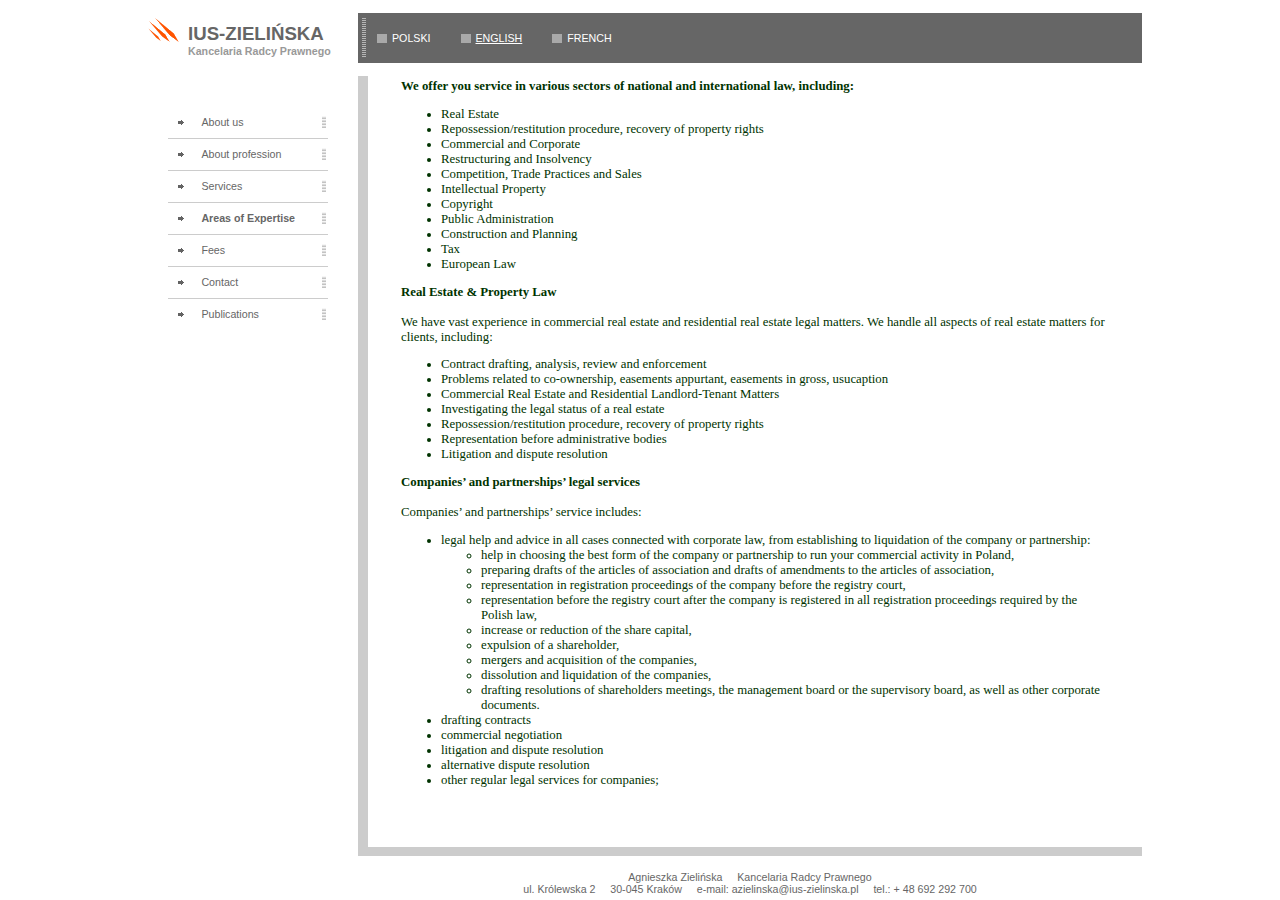
<file: obszary_praktyki_en.html>
<!DOCTYPE HTML PUBLIC "-//W3C//DTD HTML 4.0 Transitional//EN">
<HTML>  
  <HEAD>    
    <TITLE>IUS-ZIELIŃSKA - Kancelaria Radcy Prawnego</TITLE>    
    <META content="text/html; charset=utf-8" http-equiv=Content-Type>    
    <META name=DESCRIPTION content="IUS-ZIELIŃSKA Kancelaria Radcy Prawnego Agnieszka Maria Zielińska">    
    <META name=KEYWORDS  content="IUS-ZIELIŃSKA Kancelaria Radcy Prawnego Agnieszka Maria Zielińska">    
    <LINK rel=stylesheet  type=text/css href="res/styles.css">  
  </HEAD>  
  <BODY bottomMargin=0 leftMargin=0 rightMargin=0 topMargin=0 MARGINWIDTH="0"  MARGINHEIGHT="0">    
    <TABLE border=0 cellSpacing=0 cellPadding=0 width="1024px" bgColor=#ffffff  align=center height="100%">         
      <TBODY>           
        <TR>               
          <TD vAlign=top width=10>                   
            <DIV style="WIDTH: 10px; HEIGHT: 10px">              
              <SPAN>              
              </SPAN>            
            </DIV></TD>               
          <TD vAlign=center width=220>            
            <BR>                   
            <TABLE border=0 cellSpacing=0 cellPadding=0 width=220 align=center height=40>                       
              <TBODY>                         
                <TR>                             
                  <TD style="WIDTH: 50px" vAlign=top align=middle>                    
                    <A              href="http://www.ius-zielinska.pl">                      
                      <IMG border=0 alt=""              src="res/logo.gif"></A></TD>                             
                  <TD class=company vAlign=bottom align=left>IUS-ZIELIŃSKA</TD>                
                </TR>                         
                <TR>          <TD></TD>                             
                  <TD class=slogan vAlign=top>Kancelaria Radcy Prawnego</TD>                
                </TR>              
              </TBODY>            
            </TABLE>            
            <BR></TD>               
          <TD vAlign=center width="100%" align=left>                   
            <TABLE border=0 cellSpacing=0 cellPadding=0 width="100%"          bgColor=#666666>              
              <TBODY>                         
                <TR>                             
                  <TD height="50">                                 
                    <TABLE width="100%" height="50">
                      <TBODY>                                       
                        <TR>                                           
                          <TD width=20 align=middle>                            
                            <IMG                    src="res/submenu_bullet02.gif"                    width=7 height="40"></TD>                                           
                          <TD width="100%">                                               
                            <TABLE border=0 cellSpacing=0 cellPadding=0>                                                   
                              <TBODY>                                                     
                                <TR>                                                         
                                  <TD style="PADDING-BOTTOM: 5px; PADDING-LEFT: 5px; PADDING-RIGHT: 5px; PADDING-TOP: 5px">                                    
                                    <IMG                          src="res/bullet.gif"></TD>                      <TD>                                    
                                    <A class=menu                          href="kancelaria_pl.html">POLSKI</A></TD>                                                         
                                  <TD width=25>                                    
                                    <IMG                          src="res/spacer.gif"                          width=25></TD>                                                         
                                  <TD                        style="PADDING-BOTTOM: 5px; PADDING-LEFT: 5px; PADDING-RIGHT: 5px; PADDING-TOP: 5px">                                    
                                    <IMG                          src="res/bullet.gif"></TD>                      <TD>                                    
                                    <A class=amenu                          href="kancelaria_en.html">ENGLISH</A></TD>                                                         
                                  <TD width=25>                                    
                                    <IMG                          src="res/spacer.gif"                          width=25></TD>                                                         
                                  <TD                        style="PADDING-BOTTOM: 5px; PADDING-LEFT: 5px; PADDING-RIGHT: 5px; PADDING-TOP: 5px">                                    
                                    <IMG                          src="res/bullet.gif"></TD>                      <TD>                                    
                                    <A class=menu                          href="kancelaria_en.html">FRENCH</A></TD>                                
                                </TR>                              
                              </TBODY>                            
                            </TABLE></TD>                        
                        </TR>                      
                      </TBODY>                    
                    </TABLE></TD>                
                </TR>              
              </TBODY>            
            </TABLE></TD>               
          <TD vAlign=top width=10>
            <DIV style="WIDTH: 10px; HEIGHT: 10px">              
              <SPAN></SPAN>            
            </DIV>
          </TD>        
        </TR>
        <TR>    
          <TD></TD>               
          <TD vAlign=top align=right></TD>               
          <TD vAlign=top>
            
            </TD>    <TD></TD>        
        </TR>           
        <TR style="PADDING-BOTTOM: 10px">    <TD></TD>               
          <TD vAlign=top>                   
            <DIV style="HEIGHT: 40px">              
              <SPAN>              
              </SPAN>            
            </DIV>                   
            <TABLE cellSpacing=0 cellPadding=0 width=160 align=center>                       
              <TBODY>                         
                <TR>                             
                  <TD width=21 align=right>                    
                    <IMG src="res/submenu_bullet01.gif"></TD>                             
                  <TD style="PADDING-LEFT: 15px; WIDTH: 132px">                    
                    <A class=submenu  href="kancelaria_en.html">About us</A></TD>
                  <TD style="PADDING-LEFT: 5px" align=right>                    
                    <IMG border=0 alt=""              src="res/submenu_bullet02.gif" width=7 height=12></TD>                
                </TR>                         
                <TR>                             
                  <TD height=20 colSpan=3>                                 
                    <DIV style="HEIGHT: 1px" class=menu-hr>                      
                      <SPAN>                      
                      </SPAN>                    
                    </DIV></TD>                
                </TR>                         
                <TR>                             
                  <TD width=21 align=right>                    
                    <IMG src="res/submenu_bullet01.gif"></TD>                             

                  <TD style="PADDING-LEFT: 15px; WIDTH: 132px">                    
                    <A class=submenu              href="o_zawodzie_en.html">About profession</A></TD>
                                                 
                  <TD style="PADDING-LEFT: 5px" align=right>                    
                    <IMG border=0 alt=""              src="res/submenu_bullet02.gif" width=7 height=12></TD>                
                </TR>                         
                <TR>                             
                  <TD height=20 colSpan=3>                                 
                    <DIV style="HEIGHT: 1px" class=menu-hr>                      
                      <SPAN>                      
                      </SPAN>                    
                    </DIV></TD>                
                </TR>                         
                <TR>                             
                  <TD width=21 align=right>                    
                    <IMG              src="res/submenu_bullet01.gif"></TD>                             

                  <TD style="PADDING-LEFT: 15px; WIDTH: 132px">                    
                    <A class=submenu              href="zakres_uslug_en.html">Services</A></TD>                             

                  <TD style="PADDING-LEFT: 5px" align=right>                    
                    <IMG border=0 alt=""              src="res/submenu_bullet02.gif"              width=7 height=12></TD>                
                </TR>                         
                <TR>                             
                  <TD height=20 colSpan=3>                                 
                    <DIV style="HEIGHT: 1px" class=menu-hr>                      
                      <SPAN>                      
                      </SPAN>                    
                    </DIV></TD>                
                </TR>                         
                <TR>                             
                  <TD width=21 align=right>                    
                    <IMG              src="res/submenu_bullet01.gif"></TD>                             

                  <TD style="PADDING-LEFT: 15px; WIDTH: 132px; FONT-WEIGHT: bold" class=submenu>Areas of Expertise</TD>                             

                  <TD style="PADDING-LEFT: 5px" align=right>                    
                    <IMG border=0 alt=""              src="res/submenu_bullet02.gif"              width=7 height=12></TD>                
                </TR>                         
                <TR>                             
                  <TD height=20 colSpan=3>                                 
                    <DIV style="HEIGHT: 1px" class=menu-hr>                      
                      <SPAN>                      
                      </SPAN>                    
                    </DIV></TD>                
                </TR>                         
                <TR>                             
                  <TD width=21 align=right>                    
                    <IMG              src="res/submenu_bullet01.gif"></TD>                             
                  <TD style="PADDING-LEFT: 15px; WIDTH: 132px">                    
                    <A class=submenu              href="wynagrodzenie_en.html">Fees</A></TD>                             
                  <TD style="PADDING-LEFT: 5px" align=right>                    
                    <IMG border=0 alt=""              src="res/submenu_bullet02.gif"              width=7 height=12></TD>                
                </TR>                         
                <TR>                             
                  <TD height=20 colSpan=3>                                 
                    <DIV style="HEIGHT: 1px" class=menu-hr>                      
                      <SPAN>                      
                      </SPAN>                    
                    </DIV></TD>                
                </TR>                         
                <TR>                             
                  <TD width=21 align=right>                    
                    <IMG              src="res/submenu_bullet01.gif"></TD>                             
                  <TD style="PADDING-LEFT: 15px; WIDTH: 132px">                    
                    <A class=submenu              href="kontakt_en.html">Contact</A></TD>                             
                  <TD style="PADDING-LEFT: 5px" align=right>                    
                    <IMG border=0 alt=""              src="res/submenu_bullet02.gif"              width=7 height=12></TD>                
                </TR>                         
                <TR>                             
                  <TD height=20 colSpan=3>                                 
                    <DIV style="HEIGHT: 1px" class=menu-hr>                      
                      <SPAN>                      
                      </SPAN>                    
                    </DIV></TD>                
                </TR>                         
                <TR>                             
                  <TD width=21 align=right>                    
                    <IMG              src="res/submenu_bullet01.gif"></TD>                             
                  <TD style="PADDING-LEFT: 15px; WIDTH: 132px">                    
                    <A class=submenu              href="publikacje_en.html">Publications</A></TD>                             
                  <TD style="PADDING-LEFT: 5px" align=right>                    
                    <IMG border=0 alt=""              src="res/submenu_bullet02.gif"              width=7 height=12></TD>                
                </TR>              
              </TBODY>            
            </TABLE>
                        
            
            </TD>               
          <TD class=pageContent height="100%" vAlign=top width="100%">                   
            <TABLE border=0 cellSpacing=0 cellPadding=0 width="100%" height="100%">                       
              <TBODY>                         
                <TR>                             
                  <TD              style="BACKGROUND-COLOR: #cccccc; WIDTH: 10px; HEIGHT: 100%">                    
                    <IMG              src="res/spacer.gif" width=10              height=8></TD>                             
                  <TD            style="PADDING-BOTTOM: 30px; PADDING-LEFT: 30px; PADDING-RIGHT: 30px"            height="100%" vAlign=top width="100%">                                 
                    <TABLE width="100%" height="100%">                                     
                      <TBODY>                                       
                        <TR>                                           
                          <TD class=pageContent height="100%" vAlign=top width="100%" name="SB_stretch">                                               
                              <SPAN style="COLOR: #003300; FONT-SIZE: larger; FONT-FAMILY: Tahoma">                                  
                                <!-- BEGIN CONTENT -->


<STRONG>We offer you service in various sectors of national and international law, including:</STRONG> 
<UL>
  <LI> Real Estate 
  <LI> Repossession/restitution procedure, recovery of property rights
  <LI> Commercial and Corporate
  <LI> Restructuring and Insolvency 
  <LI> Competition, Trade Practices and Sales
  <LI> Intellectual Property 
  <LI> Copyright
  <LI> Public Administration 
  <LI> Construction and Planning 
  <LI> Tax 
  <LI> European Law
</UL>

<STRONG>Real Estate & Property Law</STRONG> 
<BR><BR>
We have vast experience in commercial real estate and residential real estate legal matters. We handle all aspects of real estate matters for clients, including:
<UL>
  <LI> Contract drafting, analysis, review and enforcement
  <LI> Problems related to co-ownership, easements appurtant, easements in gross, usucaption
  <LI> Commercial Real Estate and Residential Landlord-Tenant Matters
  <LI> Investigating the legal status of a real estate
  <LI> Repossession/restitution procedure, recovery of property rights
  <LI> Representation before administrative bodies
  <LI> Litigation and dispute resolution
</UL>

<STRONG>Companies’ and partnerships’ legal services</STRONG> 
<BR><BR>
Companies’ and partnerships’ service includes:
<UL>
  <LI> legal help and advice in all cases connected with corporate law, from establishing to liquidation of the company or partnership:
  <UL>
    <LI> help in choosing the best form of the company or partnership to run your commercial activity in Poland,
    <LI> preparing drafts of the articles of association and drafts of amendments to the articles of association,
    <LI> representation in registration proceedings of the company before the registry court,
    <LI> representation before the registry court after the company is registered in all registration proceedings required by the Polish law,
    <LI> increase or reduction of the share capital,
    <LI> expulsion of a shareholder,
    <LI> mergers and acquisition of the companies,
    <LI> dissolution and liquidation of the companies,
    <LI> drafting resolutions of shareholders meetings, the management board or the supervisory board, as well as other corporate documents.
  </UL>
  <LI> drafting contracts
  <LI> commercial negotiation 
  <LI> litigation and dispute resolution
  <LI> alternative dispute resolution 
  <LI> other regular legal services for companies;
</UL>
                                <!-- END CONTENT -->                                                                           
                              </SPAN>                            
                          </TD>                        
                        </TR>                      
                      </TBODY>                    
                    </TABLE></TD>                
                </TR>                         
                <TR>                             
                  <TD style="BACKGROUND-COLOR: #cccccc; WIDTH: 10px; HEIGHT: 9px">                    
                    <IMG              src="res/spacer.gif" width=1              height=1></TD>                             
                  <TD              style="BACKGROUND-COLOR: #cccccc; WIDTH: 524px; HEIGHT: 9px">                    
                    <IMG              src="res/spacer.gif" width=1              height=1></TD>                
                </TR>              
              </TBODY>            
            </TABLE></TD>    <TD></TD>        
        </TR>           
        <TR>    
          <TD></TD>               
          <TD style="PADDING-TOP: 15px" class="footer" align="middle">
          </TD>               
          <TD style="PADDING-BOTTOM: 5px; PADDING-TOP: 15px" class="footer" align="middle">                   
            Agnieszka Zielińska &nbsp;&nbsp;&nbsp;
            Kancelaria Radcy Prawnego <BR>
            ul. Królewska 2 &nbsp;&nbsp;&nbsp;
            30-045 Kraków &nbsp;&nbsp;&nbsp;
            e-mail: azielinska@ius-zielinska.pl &nbsp;&nbsp;&nbsp;
            tel.: + 48 692 292 700
          </TD>    
          <TD></TD>        
        </TR>      
      </TBODY>    
    </TABLE>  
  </BODY>
</HTML>
</file>
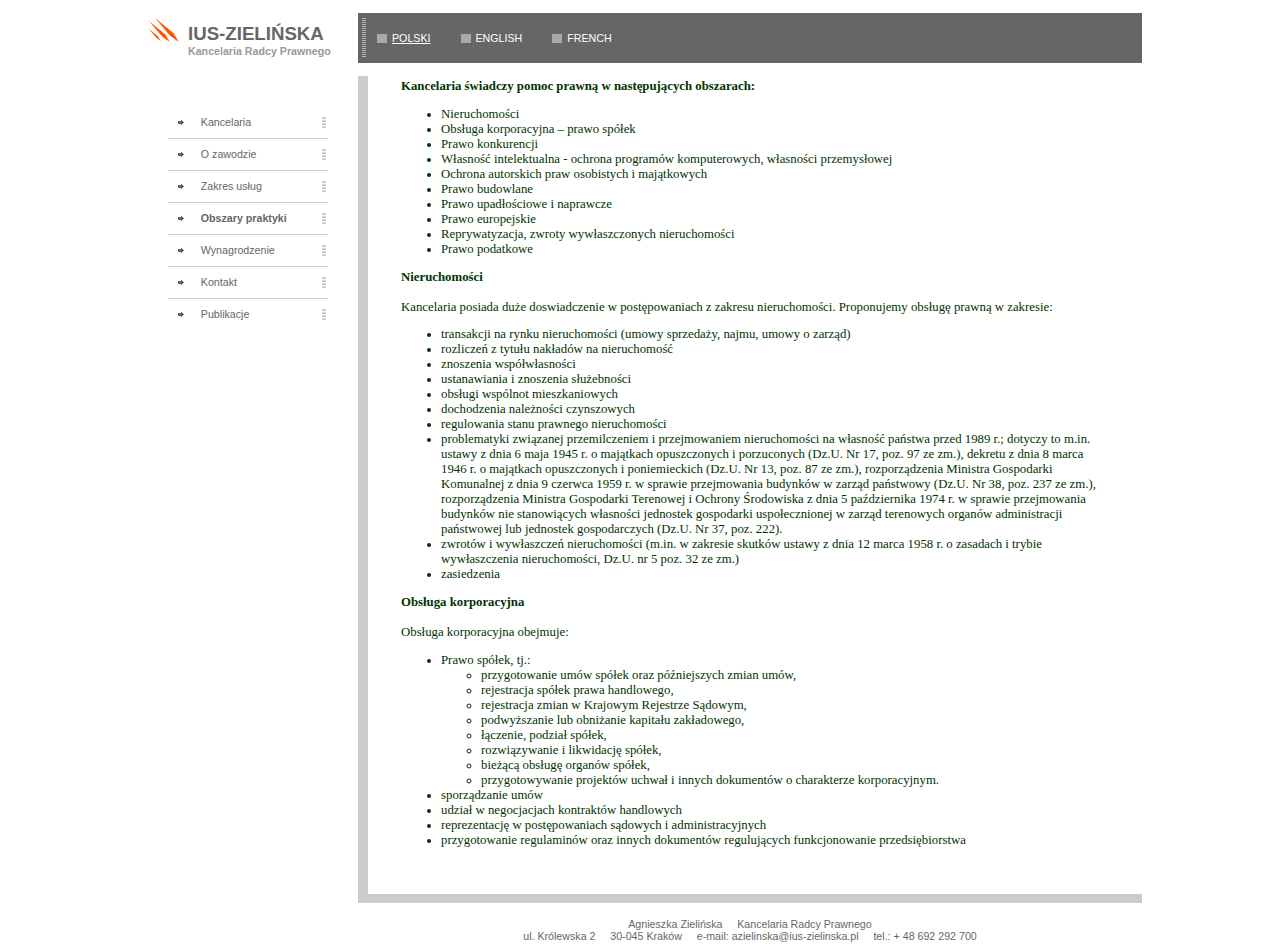
<file: obszary_praktyki_pl.html>
<!DOCTYPE HTML PUBLIC "-//W3C//DTD HTML 4.0 Transitional//EN">
<HTML>  
  <HEAD>    
    <TITLE>IUS-ZIELIŃSKA - Kancelaria Radcy Prawnego</TITLE>    
    <META content="text/html; charset=utf-8" http-equiv=Content-Type>    
    <META name=DESCRIPTION content="IUS-ZIELIŃSKA Kancelaria Radcy Prawnego Agnieszka Maria Zielińska">    
    <META name=KEYWORDS  content="IUS-ZIELIŃSKA Kancelaria Radcy Prawnego Agnieszka Maria Zielińska">    
    <LINK rel=stylesheet  type=text/css href="res/styles.css">  
  </HEAD>  
  <BODY bottomMargin=0 leftMargin=0 rightMargin=0 topMargin=0 MARGINWIDTH="0"  MARGINHEIGHT="0">    
    <TABLE border=0 cellSpacing=0 cellPadding=0 width="1024px" bgColor=#ffffff  align=center height="100%">         
      <TBODY>           
        <TR>               
          <TD vAlign=top width=10>                   
            <DIV style="WIDTH: 10px; HEIGHT: 10px">              
              <SPAN>              
              </SPAN>            
            </DIV></TD>               
          <TD vAlign=center width=220>            
            <BR>                   
            <TABLE border=0 cellSpacing=0 cellPadding=0 width=220 align=center height=40>                       
              <TBODY>                         
                <TR>                             
                  <TD style="WIDTH: 50px" vAlign=top align=middle>                    
                    <A              href="http://www.ius-zielinska.pl">                      
                      <IMG border=0 alt=""              src="res/logo.gif"></A></TD>                             
                  <TD class=company vAlign=bottom align=left>IUS-ZIELIŃSKA</TD>                
                </TR>                         
                <TR>          <TD></TD>                             
                  <TD class=slogan vAlign=top>Kancelaria Radcy Prawnego</TD>                
                </TR>              
              </TBODY>            
            </TABLE>            
            <BR></TD>               
          <TD vAlign=center width="100%" align=left>                   
            <TABLE border=0 cellSpacing=0 cellPadding=0 width="100%"          bgColor=666666>              
              <TBODY>                         
                <TR>                             
                  <TD height="50">                                 
                    <TABLE width="100%" height="50">
                      <TBODY>                                       
                        <TR>                                           
                          <TD width=20 align=middle>                            
                            <IMG                    src="res/submenu_bullet02.gif"                    width=7 height="40"></TD>                                           
                          <TD width="100%">                                               
                            <TABLE border=0 cellSpacing=0 cellPadding=0>                                                   
                              <TBODY>                                                     
                                <TR>                                                         
                                  <TD style="PADDING-BOTTOM: 5px; PADDING-LEFT: 5px; PADDING-RIGHT: 5px; PADDING-TOP: 5px">                                    
                                    <IMG                          src="res/bullet.gif"></TD>                      <TD>                                    
                                    <A class=amenu                          href="kancelaria_pl.html">POLSKI</A></TD>                                                         
                                  <TD width=25>                                    
                                    <IMG                          src="res/spacer.gif"                          width=25></TD>                                                         
                                  <TD                        style="PADDING-BOTTOM: 5px; PADDING-LEFT: 5px; PADDING-RIGHT: 5px; PADDING-TOP: 5px">                                    
                                    <IMG                          src="res/bullet.gif"></TD>                      <TD>                                    
                                    <A class=menu                          href="kancelaria_en.html">ENGLISH</A></TD>                                                         
                                  <TD width=25>                                    
                                    <IMG                          src="res/spacer.gif"                          width=25></TD>                                                         
                                  <TD                        style="PADDING-BOTTOM: 5px; PADDING-LEFT: 5px; PADDING-RIGHT: 5px; PADDING-TOP: 5px">                                    
                                    <IMG                          src="res/bullet.gif"></TD>                      <TD>                                    
                                    <A class=menu                          href="kancelaria_pl.html">FRENCH</A></TD>                                
                                </TR>                              
                              </TBODY>                            
                            </TABLE></TD>                        
                        </TR>                      
                      </TBODY>                    
                    </TABLE></TD>                
                </TR>              
              </TBODY>            
            </TABLE></TD>               
          <TD vAlign=top width=10>
            <DIV style="WIDTH: 10px; HEIGHT: 10px">              
              <SPAN></SPAN>            
            </DIV>
          </TD>        
        </TR>
        <TR>    
          <TD></TD>               
          <TD vAlign=top align=right></TD>               
          <TD vAlign=top>
            </TD>    <TD></TD>        
        </TR>           
        <TR style="PADDING-BOTTOM: 10px">    <TD></TD>               
          <TD vAlign=top>                   
            <DIV style="HEIGHT: 40px">              
              <SPAN>              
              </SPAN>            
            </DIV>                   
            <TABLE cellSpacing=0 cellPadding=0 width=160 align=center>                       
              <TBODY>                         
                <TR>                             
                  <TD width=21 align=right>                    
                    <IMG src="res/submenu_bullet01.gif"></TD>                             
                  <TD style="PADDING-LEFT: 15px; WIDTH: 132px">                    
                    <A class=submenu  href="kancelaria_pl.html">Kancelaria</A></TD>
                  <TD style="PADDING-LEFT: 5px" align=right>                    
                    <IMG border=0 alt=""              src="res/submenu_bullet02.gif"              width=7 height=12></TD>                
                </TR>                         
                <TR>                             
                  <TD height=20 colSpan=3>                                 
                    <DIV style="HEIGHT: 1px" class=menu-hr>                      
                      <SPAN>                      
                      </SPAN>                    
                    </DIV></TD>                
                </TR>                         
                <TR>                             
                  <TD width=21 align=right>                    
                    <IMG src="res/submenu_bullet01.gif"></TD>                             

                  <TD style="PADDING-LEFT: 15px; WIDTH: 132px">                    
                    <A class=submenu              href="o_zawodzie_pl.html">O zawodzie</A></TD>
                                                 
                  <TD style="PADDING-LEFT: 5px" align=right>                    
                    <IMG border=0 alt=""              src="res/submenu_bullet02.gif"              width=7 height=12></TD>                
                </TR>                         
                <TR>                             
                  <TD height=20 colSpan=3>                                 
                    <DIV style="HEIGHT: 1px" class=menu-hr>                      
                      <SPAN>                      
                      </SPAN>                    
                    </DIV></TD>                
                </TR>                         
                <TR>                             
                  <TD width=21 align=right>                    
                    <IMG              src="res/submenu_bullet01.gif"></TD>                             

                  <TD style="PADDING-LEFT: 15px; WIDTH: 132px">                    
                    <A class=submenu              href="zakres_uslug_pl.html">Zakres usług</A></TD>                             

                  <TD style="PADDING-LEFT: 5px" align=right>                    
                    <IMG border=0 alt=""              src="res/submenu_bullet02.gif"              width=7 height=12></TD>                
                </TR>                         
                <TR>                             
                  <TD height=20 colSpan=3>                                 
                    <DIV style="HEIGHT: 1px" class=menu-hr>                      
                      <SPAN>                      
                      </SPAN>                    
                    </DIV></TD>                
                </TR>                         
                <TR>                             
                  <TD width=21 align=right>                    
                    <IMG              src="res/submenu_bullet01.gif"></TD>                             

                  <TD style="PADDING-LEFT: 15px; WIDTH: 132px; FONT-WEIGHT: bold" class=submenu>Obszary              praktyki</TD>                             

                  <TD style="PADDING-LEFT: 5px" align=right>                    
                    <IMG border=0 alt=""              src="res/submenu_bullet02.gif"              width=7 height=12></TD>                
                </TR>                         
                <TR>                             
                  <TD height=20 colSpan=3>                                 
                    <DIV style="HEIGHT: 1px" class=menu-hr>                      
                      <SPAN>                      
                      </SPAN>                    
                    </DIV></TD>                
                </TR>                         
                <TR>                             
                  <TD width=21 align=right>                    
                    <IMG              src="res/submenu_bullet01.gif"></TD>                             
                  <TD style="PADDING-LEFT: 15px; WIDTH: 132px">                    
                    <A class=submenu              href="wynagrodzenie_pl.html">Wynagrodzenie</A></TD>                             
                  <TD style="PADDING-LEFT: 5px" align=right>                    
                    <IMG border=0 alt=""              src="res/submenu_bullet02.gif"              width=7 height=12></TD>                
                </TR>                         
                <TR>                             
                  <TD height=20 colSpan=3>                                 
                    <DIV style="HEIGHT: 1px" class=menu-hr>                      
                      <SPAN>                      
                      </SPAN>                    
                    </DIV></TD>                
                </TR>                         
                <TR>                             
                  <TD width=21 align=right>                    
                    <IMG              src="res/submenu_bullet01.gif"></TD>                             
                  <TD style="PADDING-LEFT: 15px; WIDTH: 132px">                    
                    <A class=submenu              href="kontakt_pl.html">Kontakt</A></TD>                             
                  <TD style="PADDING-LEFT: 5px" align=right>                    
                    <IMG border=0 alt=""              src="res/submenu_bullet02.gif"              width=7 height=12></TD>                
                </TR>                         
                <TR>                             
                  <TD height=20 colSpan=3>                                 
                    <DIV style="HEIGHT: 1px" class=menu-hr>                      
                      <SPAN>                      
                      </SPAN>                    
                    </DIV></TD>                
                </TR>                         
                <TR>                             
                  <TD width=21 align=right>                    
                    <IMG              src="res/submenu_bullet01.gif"></TD>                             
                  <TD style="PADDING-LEFT: 15px; WIDTH: 132px">                    
                    <A class=submenu              href="publikacje_pl.html">Publikacje</A></TD>                             
                  <TD style="PADDING-LEFT: 5px" align=right>                    
                    <IMG border=0 alt=""              src="res/submenu_bullet02.gif"              width=7 height=12></TD>                
                </TR>              
              </TBODY>            
            </TABLE>
                        
            
            </TD>               
          <TD class=pageContent height="100%" vAlign=top width="100%">                   
            <TABLE border=0 cellSpacing=0 cellPadding=0 width="100%" height="100%">                       
              <TBODY>                         
                <TR>                             
                  <TD              style="BACKGROUND-COLOR: #cccccc; WIDTH: 10px; HEIGHT: 100%">                    
                    <IMG              src="res/spacer.gif" width=10              height=8></TD>                             
                  <TD            style="PADDING-BOTTOM: 30px; PADDING-LEFT: 30px; PADDING-RIGHT: 30px"            height="100%" vAlign=top width="100%">                                 
                    <TABLE width="100%" height="100%">                                     
                      <TBODY>                                       
                        <TR>                                           
                          <TD class=pageContent height="100%" vAlign=top width="100%" name="SB_stretch">                                               
                              <SPAN style="COLOR: #003300; FONT-SIZE: larger; FONT-FAMILY: Tahoma">                                  
                                <!-- BEGIN CONTENT -->

                  <STRONG>Kancelaria świadczy pomoc prawną w następujących 
                  obszarach:</STRONG>
                  <UL>
                    <LI>Nieruchomości
                    <LI>Obsługa korporacyjna – prawo                  spółek
                    <LI>Prawo                     konkurencji
                    <LI>Własność intelektualna - ochrona 
                    programów komputerowych, własności 
                    przemysłowej
                    <LI>Ochrona autorskich praw                   osobistych i majątkowych
                    <LI>Prawo                    budowlane
                    <LI>Prawo upadłościowe i                    naprawcze
                    <LI>Prawo                    europejskie
                    <LI>Reprywatyzacja, zwroty                    wywłaszczonych nieruchomości
                    <LI>Prawo                    podatkowe
                  </UL>

                  <B>Nieruchomości</B>
                  <BR><BR>
                  Kancelaria posiada duże 
                  doswiadczenie w postępowaniach z zakresu nieruchomości. 
                  Proponujemy obsługę prawną w 
                  zakresie:

                  <UL>
                    <LI>transakcji na rynku nieruchomości (umowy sprzedaży, najmu, umowy o zarząd) 
                    <LI>rozliczeń z tytułu nakładów na nieruchomość
                    <LI>znoszenia współwłasności 
                    <LI>ustanawiania i znoszenia służebności
                    <LI>obsługi wspólnot mieszkaniowych 
                    <LI>dochodzenia należności czynszowych
                    <LI>regulowania stanu prawnego nieruchomości
                    <LI>problematyki związanej
                    przemilczeniem i przejmowaniem nieruchomości na własność 
                    państwa przed 1989 r.; dotyczy to m.in. ustawy z dnia 6 
                    maja 1945 r. o majątkach opuszczonych i porzuconych (Dz.U. 
                    Nr 17, poz. 97 ze zm.), dekretu z dnia 8 marca 1946 r. o 
                    majątkach opuszczonych i poniemieckich (Dz.U. Nr 13, poz. 87 
                    ze zm.), rozporządzenia Ministra Gospodarki Komunalnej z 
                    dnia 9 czerwca 1959 r. w sprawie przejmowania budynków w 
                    zarząd państwowy (Dz.U. Nr 38, poz. 237 ze zm.), 
                    rozporządzenia Ministra Gospodarki Terenowej i Ochrony 
                    Środowiska z dnia 5 października 1974 r. w sprawie 
                    przejmowania budynków nie stanowiących własności jednostek 
                    gospodarki uspołecznionej w zarząd terenowych organów 
                    administracji państwowej lub jednostek gospodarczych (Dz.U. 
                    Nr 37, poz. 222).
                    <LI>zwrotów i wywłaszczeń 
                    nieruchomości (m.in. w zakresie skutków ustawy z dnia 12 
                    marca 1958 r. o zasadach i trybie wywłaszczenia 
                    nieruchomości, Dz.U. nr 5 poz. 32 ze zm.) 
                    <LI>zasiedzenia 
                  </UL>
                  
                  <B>Obsługa korporacyjna</B>
                  <BR><BR>
                  Obsługa korporacyjna                 obejmuje:
                  <UL>
                    <LI>Prawo spółek, tj.: 
                      <UL>
                        <LI>przygotowanie umów spółek oraz                      późniejszych zmian umów, 
                        <LI>rejestracja spółek prawa                    handlowego, 
                        <LI>rejestracja zmian w Krajowym                      Rejestrze Sądowym, 
                        <LI>podwyższanie lub obniżanie                     kapitału zakładowego,
                        <LI>łączenie, podział spółek, 
                        <LI>rozwiązywanie i likwidację                     spółek,
                        <LI>bieżącą obsługę organów spółek,
                        <LI>przygotowywanie projektów uchwał i innych dokumentów o charakterze korporacyjnym. 
                      </UL>
                    <LI>sporządzanie umów
                    <LI>udział w negocjacjach kontraktów handlowych 
                    <LI>reprezentację w postępowaniach sądowych i administracyjnych 
                    <LI>przygotowanie regulaminów oraz innych dokumentów regulujących funkcjonowanie                   przedsiębiorstwa 
                  </UL>  

                                <!-- END CONTENT -->                                                                           
                              </SPAN>                            
                          </TD>                        
                        </TR>                      
                      </TBODY>                    
                    </TABLE></TD>                
                </TR>                         
                <TR>                             
                  <TD style="BACKGROUND-COLOR: #cccccc; WIDTH: 10px; HEIGHT: 9px">                    
                    <IMG              src="res/spacer.gif" width=1              height=1></TD>                             
                  <TD              style="BACKGROUND-COLOR: #cccccc; WIDTH: 524px; HEIGHT: 9px">                    
                    <IMG              src="res/spacer.gif" width=1              height=1></TD>                
                </TR>              
              </TBODY>            
            </TABLE></TD>    <TD></TD>        
        </TR>           
        <TR>    
          <TD></TD>               
          <TD style="PADDING-TOP: 15px" class="footer" align="middle">
          </TD>               
          <TD style="PADDING-BOTTOM: 5px; PADDING-TOP: 15px" class="footer" align="middle">                   
            Agnieszka Zielińska &nbsp;&nbsp;&nbsp;
            Kancelaria Radcy Prawnego <BR>
            ul. Królewska 2 &nbsp;&nbsp;&nbsp;
            30-045 Kraków &nbsp;&nbsp;&nbsp;
            e-mail: azielinska@ius-zielinska.pl &nbsp;&nbsp;&nbsp;
            tel.: + 48 692 292 700
          </TD>    
          <TD></TD>        
        </TR>      
      </TBODY>    
    </TABLE>  
  </BODY>
</HTML>
</file>
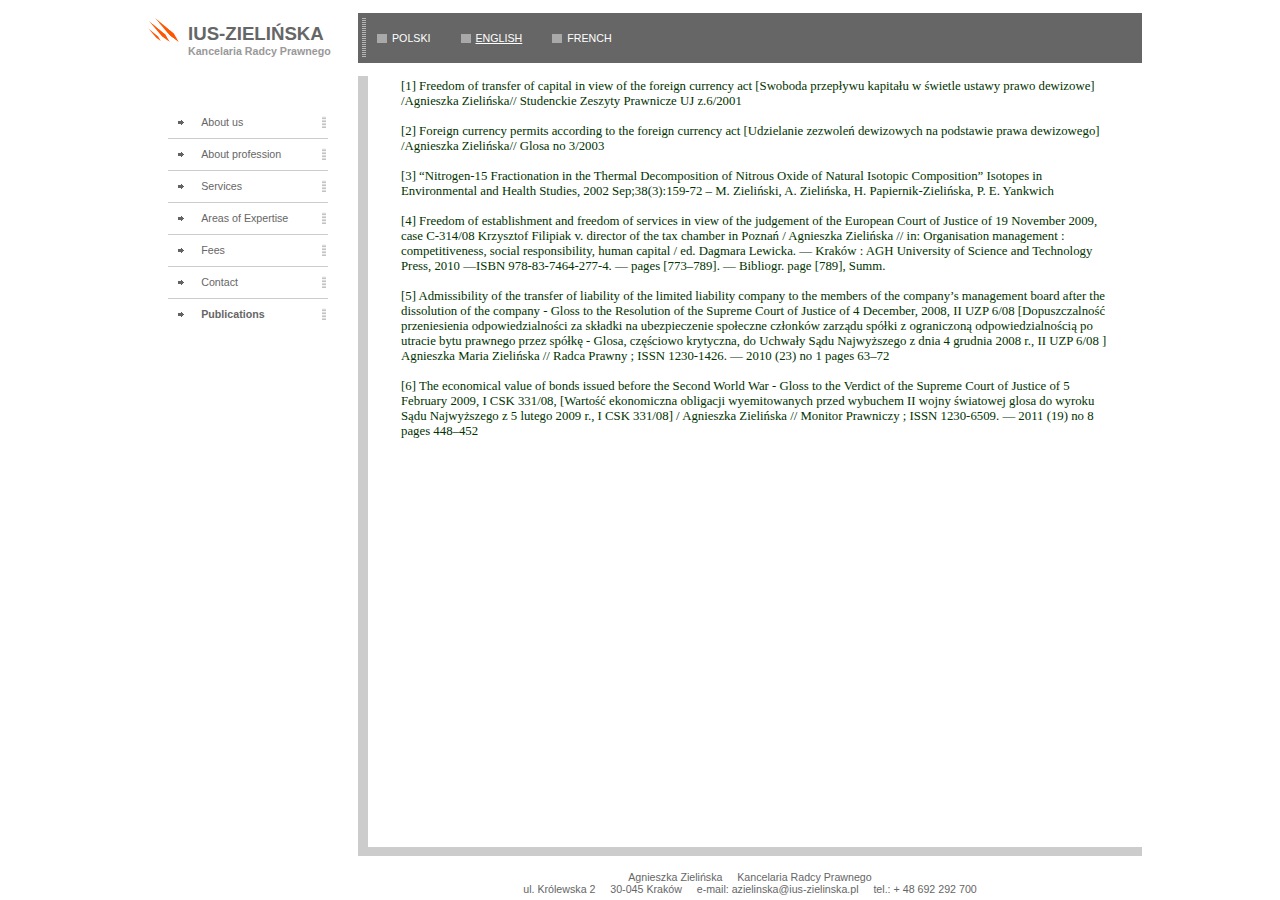
<file: publikacje_en.html>
<!DOCTYPE HTML PUBLIC "-//W3C//DTD HTML 4.0 Transitional//EN">
<HTML>  
  <HEAD>    
    <TITLE>IUS-ZIELIŃSKA - Kancelaria Radcy Prawnego</TITLE>    
    <META content="text/html; charset=utf-8" http-equiv=Content-Type>    
    <META name=DESCRIPTION content="IUS-ZIELIŃSKA Kancelaria Radcy Prawnego Agnieszka Maria Zielińska">    
    <META name=KEYWORDS  content="IUS-ZIELIŃSKA Kancelaria Radcy Prawnego Agnieszka Maria Zielińska">    
    <LINK rel=stylesheet  type=text/css href="res/styles.css">  
  </HEAD>  
  <BODY bottomMargin=0 leftMargin=0 rightMargin=0 topMargin=0 MARGINWIDTH="0"  MARGINHEIGHT="0">    
    <TABLE border=0 cellSpacing=0 cellPadding=0 width="1024px" bgColor=#ffffff  align=center height="100%">         
      <TBODY>           
        <TR>               
          <TD vAlign=top width=10>                   
            <DIV style="WIDTH: 10px; HEIGHT: 10px">              
              <SPAN>              
              </SPAN>            
            </DIV></TD>               
          <TD vAlign=center width=220>            
            <BR>                   
            <TABLE border=0 cellSpacing=0 cellPadding=0 width=220 align=center height=40>                       
              <TBODY>                         
                <TR>                             
                  <TD style="WIDTH: 50px" vAlign=top align=middle>                    
                    <A              href="http://www.ius-zielinska.pl">                      
                      <IMG border=0 alt=""              src="res/logo.gif"></A></TD>                             
                  <TD class=company vAlign=bottom align=left>IUS-ZIELIŃSKA</TD>                
                </TR>                         
                <TR>          <TD></TD>                             
                  <TD class=slogan vAlign=top>Kancelaria Radcy Prawnego</TD>                
                </TR>              
              </TBODY>            
            </TABLE>            
            <BR></TD>               
          <TD vAlign=center width="100%" align=left>                   
            <TABLE border=0 cellSpacing=0 cellPadding=0 width="100%"          bgColor=#666666>              
              <TBODY>                         
                <TR>                             
                  <TD height="50">                                 
                    <TABLE width="100%" height="50">
                      <TBODY>                                       
                        <TR>                                           
                          <TD width=20 align=middle>                            
                            <IMG                    src="res/submenu_bullet02.gif"                    width=7 height="40"></TD>                                           
                          <TD width="100%">                                               
                            <TABLE border=0 cellSpacing=0 cellPadding=0>                                                   
                              <TBODY>                                                     
                                <TR>                                                         
                                  <TD style="PADDING-BOTTOM: 5px; PADDING-LEFT: 5px; PADDING-RIGHT: 5px; PADDING-TOP: 5px">                                    
                                    <IMG                          src="res/bullet.gif"></TD>                      <TD>                                    
                                    <A class=menu                          href="kancelaria_pl.html">POLSKI</A></TD>                                                         
                                  <TD width=25>                                    
                                    <IMG                          src="res/spacer.gif"                          width=25></TD>                                                         
                                  <TD                        style="PADDING-BOTTOM: 5px; PADDING-LEFT: 5px; PADDING-RIGHT: 5px; PADDING-TOP: 5px">                                    
                                    <IMG                          src="res/bullet.gif"></TD>                      <TD>                                    
                                    <A class=amenu                          href="kancelaria_en.html">ENGLISH</A></TD>                                                         
                                  <TD width=25>                                    
                                    <IMG                          src="res/spacer.gif"                          width=25></TD>                                                         
                                  <TD                        style="PADDING-BOTTOM: 5px; PADDING-LEFT: 5px; PADDING-RIGHT: 5px; PADDING-TOP: 5px">                                    
                                    <IMG                          src="res/bullet.gif"></TD>                      <TD>                                    
                                    <A class=menu                          href="kancelaria_en.html">FRENCH</A></TD>                                
                                </TR>                              
                              </TBODY>                            
                            </TABLE></TD>                        
                        </TR>                      
                      </TBODY>                    
                    </TABLE></TD>                
                </TR>              
              </TBODY>            
            </TABLE></TD>               
          <TD vAlign=top width=10>
            <DIV style="WIDTH: 10px; HEIGHT: 10px">              
              <SPAN></SPAN>            
            </DIV>
          </TD>        
        </TR>
        <TR>    
          <TD></TD>               
          <TD vAlign=top align=right></TD>               
          <TD vAlign=top >
            
            </TD>    <TD></TD>        
        </TR>           
        <TR style="PADDING-BOTTOM: 10px">    <TD></TD>               
          <TD vAlign=top>                   
            <DIV style="HEIGHT: 40px">              
              <SPAN>              
              </SPAN>            
            </DIV>                   
            <TABLE cellSpacing=0 cellPadding=0 width=160 align=center>                       
              <TBODY>                         
                <TR>                             
                  <TD width=21 align=right>                    
                    <IMG src="res/submenu_bullet01.gif"></TD>                             
                  <TD style="PADDING-LEFT: 15px; WIDTH: 132px">                    
                    <A class=submenu  href="kancelaria_en.html">About us</A></TD>
                  <TD style="PADDING-LEFT: 5px" align=right>                    
                    <IMG border=0 alt=""              src="res/submenu_bullet02.gif"              width=7 height=12></TD>                
                </TR>                         
                <TR>                             
                  <TD height=20 colSpan=3>                                 
                    <DIV style="HEIGHT: 1px" class=menu-hr>                      
                      <SPAN>                      
                      </SPAN>                    
                    </DIV></TD>                
                </TR>                         
                <TR>                             
                  <TD width=21 align=right>                    
                    <IMG src="res/submenu_bullet01.gif"></TD>                             

                  <TD style="PADDING-LEFT: 15px; WIDTH: 132px">                    
                    <A class=submenu              href="o_zawodzie_en.html">About profession</A></TD>
                                                 
                  <TD style="PADDING-LEFT: 5px" align=right>                    
                    <IMG border=0 alt=""              src="res/submenu_bullet02.gif"              width=7 height=12></TD>                
                </TR>                         
                <TR>                             
                  <TD height=20 colSpan=3>                                 
                    <DIV style="HEIGHT: 1px" class=menu-hr>                      
                      <SPAN>                      
                      </SPAN>                    
                    </DIV></TD>                
                </TR>                         
                <TR>                             
                  <TD width=21 align=right>                    
                    <IMG              src="res/submenu_bullet01.gif"></TD>                             

                  <TD style="PADDING-LEFT: 15px; WIDTH: 132px">                    
                    <A class=submenu              href="zakres_uslug_en.html">Services</A></TD>                             

                  <TD style="PADDING-LEFT: 5px" align=right>                    
                    <IMG border=0 alt=""              src="res/submenu_bullet02.gif"              width=7 height=12></TD>                
                </TR>                         
                <TR>                             
                  <TD height=20 colSpan=3>                                 
                    <DIV style="HEIGHT: 1px" class=menu-hr>                      
                      <SPAN>                      
                      </SPAN>                    
                    </DIV></TD>                
                </TR>                         
                <TR>                             
                  <TD width=21 align=right>                    
                    <IMG              src="res/submenu_bullet01.gif"></TD>                             

                  <TD style="PADDING-LEFT: 15px; WIDTH: 132px">                    
                    <A class="submenu" href="obszary_praktyki_en.html">Areas of Expertise</A></TD>

                  <TD style="PADDING-LEFT: 5px" align=right>                    
                    <IMG border=0 alt=""              src="res/submenu_bullet02.gif"              width=7 height=12></TD>                
                </TR>                         
                <TR>                             
                  <TD height=20 colSpan=3>                                 
                    <DIV style="HEIGHT: 1px" class=menu-hr>                      
                      <SPAN>                      
                      </SPAN>                    
                    </DIV></TD>                
                </TR>                         
                <TR>                             
                  <TD width=21 align=right>                    
                    <IMG              src="res/submenu_bullet01.gif"></TD>                             
                  <TD style="PADDING-LEFT: 15px; WIDTH: 132px">                    
                    <A class=submenu              href="wynagrodzenie_en.html">Fees</A></TD>                             
                  <TD style="PADDING-LEFT: 5px" align=right>                    
                    <IMG border=0 alt=""              src="res/submenu_bullet02.gif"              width=7 height=12></TD>                
                </TR>                         
                <TR>                             
                  <TD height=20 colSpan=3>                                 
                    <DIV style="HEIGHT: 1px" class=menu-hr>                      
                      <SPAN>                      
                      </SPAN>                    
                    </DIV></TD>                
                </TR>                         
                <TR>                             
                  <TD width=21 align=right>                    
                    <IMG              src="res/submenu_bullet01.gif"></TD>                             
                  <TD style="PADDING-LEFT: 15px; WIDTH: 132px">                    
                    <A class=submenu              href="kontakt_en.html">Contact</A></TD>                             
                  <TD style="PADDING-LEFT: 5px" align=right>                    
                    <IMG border=0 alt=""              src="res/submenu_bullet02.gif"              width=7 height=12></TD>                
                </TR>                         
                <TR>                             
                  <TD height=20 colSpan=3>                                 
                    <DIV style="HEIGHT: 1px" class=menu-hr>                      
                      <SPAN>                      
                      </SPAN>                    
                    </DIV></TD>                
                </TR>                         
                <TR>                             
                  <TD width=21 align=right>                    
                    <IMG src="res/submenu_bullet01.gif"></TD>
                  <TD style="PADDING-LEFT: 15px; WIDTH: 132px; FONT-WEIGHT: bold" class=submenu>Publications</TD>                             

                  <TD style="PADDING-LEFT: 5px" align=right>                    
                    <IMG border=0 alt=""              src="res/submenu_bullet02.gif"              width=7 height=12></TD>                
                </TR>              
              </TBODY>            
            </TABLE>
                        
            
            </TD>               
          <TD class=pageContent height="100%" vAlign=top width="100%">                   
            <TABLE border=0 cellSpacing=0 cellPadding=0 width="100%" height="100%">                       
              <TBODY>                         
                <TR>                             
                  <TD              style="BACKGROUND-COLOR: #cccccc; WIDTH: 10px; HEIGHT: 100%">                    
                    <IMG              src="res/spacer.gif" width=10              height=8></TD>                             
                  <TD            style="PADDING-BOTTOM: 30px; PADDING-LEFT: 30px; PADDING-RIGHT: 30px"            height="100%" vAlign=top width="100%">                                 
                    <TABLE width="100%" height="100%">                                     
                      <TBODY>                                       
                        <TR>                                           
                          <TD class=pageContent height="100%" vAlign=top width="100%" name="SB_stretch"> 
                              <SPAN style="COLOR: #003300; FONT-SIZE: larger; FONT-FAMILY: Tahoma">                                  
                                <!-- BEGIN CONTENT -->

[1] Freedom of transfer of capital in view of the foreign currency act [Swoboda przepływu kapitału w świetle ustawy prawo dewizowe] /Agnieszka Zielińska// Studenckie Zeszyty Prawnicze UJ z.6/2001 

<BR><BR>
[2] Foreign currency permits according to the foreign currency act [Udzielanie zezwoleń dewizowych na podstawie prawa dewizowego] /Agnieszka Zielińska// Glosa no 3/2003 

<BR><BR>
[3] “Nitrogen-15 Fractionation in the Thermal Decomposition of Nitrous Oxide of Natural Isotopic Composition” Isotopes in Environmental and Health Studies, 2002 Sep;38(3):159-72  – M. Zieliński, A. Zielińska, H. Papiernik-Zielińska, P. E. Yankwich

<BR><BR>
[4] Freedom of establishment and freedom of services in view of the judgement of the European Court of Justice of 19 November 2009, case C-314/08 Krzysztof Filipiak v. director of the tax chamber in Poznań / Agnieszka Zielińska // in: Organisation management : competitiveness, social responsibility, human capital / ed. Dagmara Lewicka. — Kraków : AGH University of Science and Technology Press, 2010 —ISBN 978-83-7464-277-4. — pages [773–789]. — Bibliogr. page [789], Summ.

<BR><BR>
[5] Admissibility of the transfer of liability of the limited liability company to the members of the company’s management board after the dissolution of the company - Gloss to the Resolution of the Supreme Court of Justice of 4  December, 2008, II UZP 6/08 [Dopuszczalność przeniesienia odpowiedzialności za składki na ubezpieczenie społeczne członków zarządu spółki z ograniczoną odpowiedzialnością po utracie bytu prawnego przez spółkę - Glosa, częściowo krytyczna, do Uchwały Sądu Najwyższego z dnia 4 grudnia 2008 r., II UZP 6/08 ] Agnieszka Maria Zielińska // Radca Prawny ; ISSN 1230-1426. — 2010 (23) no 1 pages 63–72

<BR><BR>
[6] The economical value of bonds issued before the Second World War - Gloss to the Verdict of the Supreme Court of Justice of 5 February 2009, I CSK 331/08, [Wartość ekonomiczna obligacji wyemitowanych przed wybuchem II wojny światowej glosa do wyroku Sądu Najwyższego z 5 lutego 2009 r., I CSK 331/08] / Agnieszka Zielińska // Monitor Prawniczy ; ISSN 1230-6509. — 2011 (19) no 8 pages 448–452
                 
                                <!-- END CONTENT -->                                                                           
                              </SPAN>                            
                          </TD>                        
                        </TR>                      
                      </TBODY>                    
                    </TABLE></TD>                
                </TR>                         
                <TR>                             
                  <TD style="BACKGROUND-COLOR: #cccccc; WIDTH: 10px; HEIGHT: 9px">                    
                    <IMG              src="res/spacer.gif" width=1              height=1></TD>                             
                  <TD              style="BACKGROUND-COLOR: #cccccc; WIDTH: 524px; HEIGHT: 9px">                    
                    <IMG              src="res/spacer.gif" width=1              height=1></TD>                
                </TR>              
              </TBODY>            
            </TABLE></TD>    <TD></TD>        
        </TR>           
        <TR>    
          <TD></TD>               
          <TD style="PADDING-TOP: 15px" class="footer" align="middle">
          </TD>               
          <TD style="PADDING-BOTTOM: 5px; PADDING-TOP: 15px" class="footer" align="middle">                   
            Agnieszka Zielińska &nbsp;&nbsp;&nbsp;
            Kancelaria Radcy Prawnego <BR>
            ul. Królewska 2 &nbsp;&nbsp;&nbsp;
            30-045 Kraków &nbsp;&nbsp;&nbsp;
            e-mail: azielinska@ius-zielinska.pl &nbsp;&nbsp;&nbsp;
            tel.: + 48 692 292 700
          </TD>    
          <TD></TD>        
        </TR>      
      </TBODY>    
    </TABLE>  
  </BODY>
</HTML>
</file>
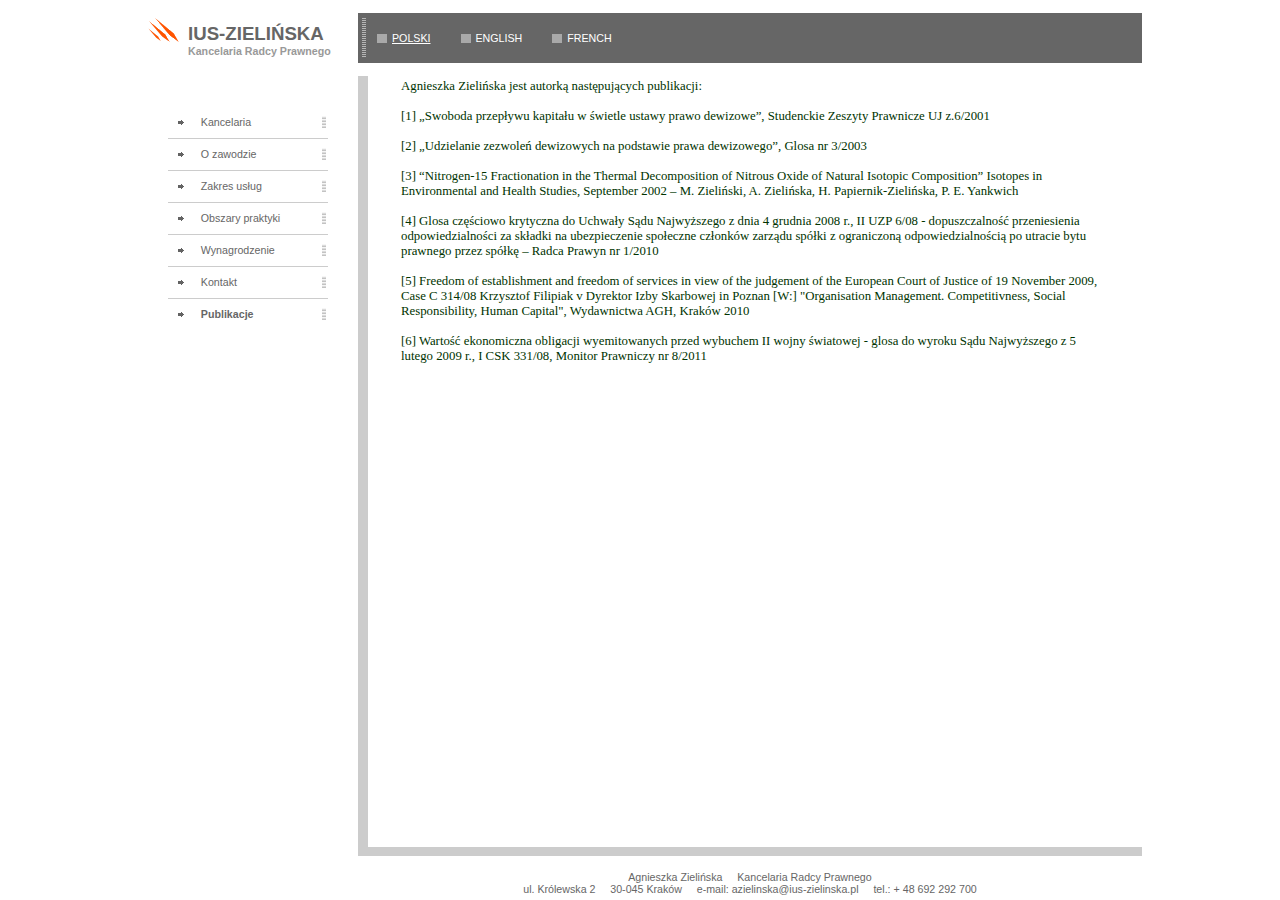
<file: publikacje_pl.html>
<!DOCTYPE HTML PUBLIC "-//W3C//DTD HTML 4.0 Transitional//EN">
<HTML>  
  <HEAD>    
    <TITLE>IUS-ZIELIŃSKA - Kancelaria Radcy Prawnego</TITLE>    
    <META content="text/html; charset=utf-8" http-equiv=Content-Type>    
    <META name=DESCRIPTION content="IUS-ZIELIŃSKA Kancelaria Radcy Prawnego Agnieszka Maria Zielińska">    
    <META name=KEYWORDS  content="IUS-ZIELIŃSKA Kancelaria Radcy Prawnego Agnieszka Maria Zielińska">    
    <LINK rel=stylesheet  type=text/css href="res/styles.css">  
  </HEAD>  
  <BODY bottomMargin=0 leftMargin=0 rightMargin=0 topMargin=0 MARGINWIDTH="0"  MARGINHEIGHT="0">    
    <TABLE border=0 cellSpacing=0 cellPadding=0 width="1024px" bgColor=#ffffff  align=center height="100%">         
      <TBODY>           
        <TR>               
          <TD vAlign=top width=10>                   
            <DIV style="WIDTH: 10px; HEIGHT: 10px">              
              <SPAN>              
              </SPAN>            
            </DIV></TD>               
          <TD vAlign=center width=220>            
            <BR>                   
            <TABLE border=0 cellSpacing=0 cellPadding=0 width=220 align=center height=40>                       
              <TBODY>                         
                <TR>                             
                  <TD style="WIDTH: 50px" vAlign=top align=middle>                    
                    <A              href="http://www.ius-zielinska.pl">                      
                      <IMG border=0 alt=""              src="res/logo.gif"></A></TD>                             
                  <TD class=company vAlign=bottom align=left>IUS-ZIELIŃSKA</TD>                
                </TR>                         
                <TR>          <TD></TD>                             
                  <TD class=slogan vAlign=top>Kancelaria Radcy Prawnego</TD>                
                </TR>              
              </TBODY>            
            </TABLE>            
            <BR></TD>               
          <TD vAlign=center width="100%" align=left>                   
            <TABLE border=0 cellSpacing=0 cellPadding=0 width="100%"          bgColor=#666666>              
              <TBODY>                         
                <TR>                             
                  <TD height="50">                                 
                    <TABLE width="100%" height="50">
                      <TBODY>                                       
                        <TR>                                           
                          <TD width=20 align=middle>                            
                            <IMG                    src="res/submenu_bullet02.gif"                    width=7 height="40"></TD>                                           
                          <TD width="100%">                                               
                            <TABLE border=0 cellSpacing=0 cellPadding=0>                                                   
                              <TBODY>                                                     
                                <TR>                                                         
                                  <TD style="PADDING-BOTTOM: 5px; PADDING-LEFT: 5px; PADDING-RIGHT: 5px; PADDING-TOP: 5px">                                    
                                    <IMG                          src="res/bullet.gif"></TD>                      <TD>                                    
                                    <A class=amenu                          href="kancelaria_pl.html">POLSKI</A></TD>                                                         
                                  <TD width=25>                                    
                                    <IMG                          src="res/spacer.gif"                          width=25></TD>                                                         
                                  <TD                        style="PADDING-BOTTOM: 5px; PADDING-LEFT: 5px; PADDING-RIGHT: 5px; PADDING-TOP: 5px">                                    
                                    <IMG                          src="res/bullet.gif"></TD>                      <TD>                                    
                                    <A class=menu                          href="kancelaria_en.html">ENGLISH</A></TD>                                                         
                                  <TD width=25>                                    
                                    <IMG                          src="res/spacer.gif"                          width=25></TD>                                                         
                                  <TD                        style="PADDING-BOTTOM: 5px; PADDING-LEFT: 5px; PADDING-RIGHT: 5px; PADDING-TOP: 5px">                                    
                                    <IMG                          src="res/bullet.gif"></TD>                      <TD>                                    
                                    <A class=menu                          href="kancelaria_pl.html">FRENCH</A></TD>                                
                                </TR>                              
                              </TBODY>                            
                            </TABLE></TD>                        
                        </TR>                      
                      </TBODY>                    
                    </TABLE></TD>                
                </TR>              
              </TBODY>            
            </TABLE></TD>               
          <TD vAlign=top width=10>
            <DIV style="WIDTH: 10px; HEIGHT: 10px">              
              <SPAN></SPAN>            
            </DIV>
          </TD>        
        </TR>
        <TR>    
          <TD></TD>               
          <TD vAlign=top align=right></TD>               
          <TD vAlign=top >
            
            </TD>    <TD></TD>        
        </TR>           
        <TR style="PADDING-BOTTOM: 10px">    <TD></TD>               
          <TD vAlign=top>                   
            <DIV style="HEIGHT: 40px">              
              <SPAN>              
              </SPAN>            
            </DIV>                   
            <TABLE cellSpacing=0 cellPadding=0 width=160 align=center>                       
              <TBODY>                         
                <TR>                             
                  <TD width=21 align=right>                    
                    <IMG src="res/submenu_bullet01.gif"></TD>                             
                  <TD style="PADDING-LEFT: 15px; WIDTH: 132px">                    
                    <A class=submenu  href="kancelaria_pl.html">Kancelaria</A></TD>
                  <TD style="PADDING-LEFT: 5px" align=right>                    
                    <IMG border=0 alt=""              src="res/submenu_bullet02.gif"              width=7 height=12></TD>                
                </TR>                         
                <TR>                             
                  <TD height=20 colSpan=3>                                 
                    <DIV style="HEIGHT: 1px" class=menu-hr>                      
                      <SPAN>                      
                      </SPAN>                    
                    </DIV></TD>                
                </TR>                         
                <TR>                             
                  <TD width=21 align=right>                    
                    <IMG src="res/submenu_bullet01.gif"></TD>                             

                  <TD style="PADDING-LEFT: 15px; WIDTH: 132px">                    
                    <A class=submenu              href="o_zawodzie_pl.html">O zawodzie</A></TD>
                                                 
                  <TD style="PADDING-LEFT: 5px" align=right>                    
                    <IMG border=0 alt=""              src="res/submenu_bullet02.gif"              width=7 height=12></TD>                
                </TR>                         
                <TR>                             
                  <TD height=20 colSpan=3>                                 
                    <DIV style="HEIGHT: 1px" class=menu-hr>                      
                      <SPAN>                      
                      </SPAN>                    
                    </DIV></TD>                
                </TR>                         
                <TR>                             
                  <TD width=21 align=right>                    
                    <IMG              src="res/submenu_bullet01.gif"></TD>                             

                  <TD style="PADDING-LEFT: 15px; WIDTH: 132px">                    
                    <A class=submenu              href="zakres_uslug_pl.html">Zakres usług</A></TD>                             

                  <TD style="PADDING-LEFT: 5px" align=right>                    
                    <IMG border=0 alt=""              src="res/submenu_bullet02.gif"              width=7 height=12></TD>                
                </TR>                         
                <TR>                             
                  <TD height=20 colSpan=3>                                 
                    <DIV style="HEIGHT: 1px" class=menu-hr>                      
                      <SPAN>                      
                      </SPAN>                    
                    </DIV></TD>                
                </TR>                         
                <TR>                             
                  <TD width=21 align=right>                    
                    <IMG              src="res/submenu_bullet01.gif"></TD>                             

                  <TD style="PADDING-LEFT: 15px; WIDTH: 132px">                    
                    <A class="submenu" href="obszary_praktyki_pl.html">Obszary praktyki</A></TD>

                  <TD style="PADDING-LEFT: 5px" align=right>                    
                    <IMG border=0 alt=""              src="res/submenu_bullet02.gif"              width=7 height=12></TD>                
                </TR>                         
                <TR>                             
                  <TD height=20 colSpan=3>                                 
                    <DIV style="HEIGHT: 1px" class=menu-hr>                      
                      <SPAN>                      
                      </SPAN>                    
                    </DIV></TD>                
                </TR>                         
                <TR>                             
                  <TD width=21 align=right>                    
                    <IMG              src="res/submenu_bullet01.gif"></TD>                             
                  <TD style="PADDING-LEFT: 15px; WIDTH: 132px">                    
                    <A class=submenu              href="wynagrodzenie_pl.html">Wynagrodzenie</A></TD>                             
                  <TD style="PADDING-LEFT: 5px" align=right>                    
                    <IMG border=0 alt=""              src="res/submenu_bullet02.gif"              width=7 height=12></TD>                
                </TR>                         
                <TR>                             
                  <TD height=20 colSpan=3>                                 
                    <DIV style="HEIGHT: 1px" class=menu-hr>                      
                      <SPAN>                      
                      </SPAN>                    
                    </DIV></TD>                
                </TR>                         
                <TR>                             
                  <TD width=21 align=right>                    
                    <IMG              src="res/submenu_bullet01.gif"></TD>                             
                  <TD style="PADDING-LEFT: 15px; WIDTH: 132px">                    
                    <A class=submenu              href="kontakt_pl.html">Kontakt</A></TD>                             
                  <TD style="PADDING-LEFT: 5px" align=right>                    
                    <IMG border=0 alt=""              src="res/submenu_bullet02.gif"              width=7 height=12></TD>                
                </TR>                         
                <TR>                             
                  <TD height=20 colSpan=3>                                 
                    <DIV style="HEIGHT: 1px" class=menu-hr>                      
                      <SPAN>                      
                      </SPAN>                    
                    </DIV></TD>                
                </TR>                         
                <TR>                             
                  <TD width=21 align=right>                    
                    <IMG src="res/submenu_bullet01.gif"></TD>
                  <TD style="PADDING-LEFT: 15px; WIDTH: 132px; FONT-WEIGHT: bold" class=submenu>Publikacje</TD>                             

                  <TD style="PADDING-LEFT: 5px" align=right>                    
                    <IMG border=0 alt=""              src="res/submenu_bullet02.gif"              width=7 height=12></TD>                
                </TR>              
              </TBODY>            
            </TABLE>
                        
            
            </TD>               
          <TD class=pageContent height="100%" vAlign=top width="100%">                   
            <TABLE border=0 cellSpacing=0 cellPadding=0 width="100%" height="100%">                       
              <TBODY>                         
                <TR>                             
                  <TD              style="BACKGROUND-COLOR: #cccccc; WIDTH: 10px; HEIGHT: 100%">                    
                    <IMG              src="res/spacer.gif" width=10              height=8></TD>                             
                  <TD            style="PADDING-BOTTOM: 30px; PADDING-LEFT: 30px; PADDING-RIGHT: 30px"            height="100%" vAlign=top width="100%">                                 
                    <TABLE width="100%" height="100%">                                     
                      <TBODY>                                       
                        <TR>                                           
                          <TD class=pageContent height="100%" vAlign=top width="100%" name="SB_stretch">                                               
                              <SPAN style="COLOR: #003300; FONT-SIZE: larger; FONT-FAMILY: Tahoma">                                  
                                <!-- BEGIN CONTENT -->

                  Agnieszka Zielińska jest autorką następujących publikacji:

                  <BR><BR>[1] „Swoboda przepływu 
                  kapitału w świetle ustawy prawo dewizowe”, Studenckie Zeszyty 
                  Prawnicze UJ z.6/2001

                  <BR><BR>[2] „Udzielanie zezwoleń dewizowych na podstawie prawa 
                  dewizowego”, Glosa nr 3/2003
                  
                  <BR><BR>[3] “Nitrogen-15 Fractionation in the Thermal Decomposition 
                  of Nitrous Oxide of Natural Isotopic Composition” Isotopes in 
                  Environmental and Health Studies, September 2002 – M. 
                  Zieliński, A. Zielińska, H. Papiernik-Zielińska, P. E. 
                  Yankwich
                  
                  <BR><BR>[4] Glosa częściowo krytyczna do Uchwały Sądu Najwyższego z dnia 4 
                  grudnia 2008 r., II UZP 6/08 - dopuszczalność przeniesienia 
                  odpowiedzialności za składki na ubezpieczenie społeczne 
                  członków zarządu spółki z ograniczoną odpowiedzialnością po 
                  utracie bytu prawnego przez spółkę – Radca Prawyn nr 
                  1/2010
                  
                  <BR><BR>[5] Freedom of establishment and freedom of services in view of 
                  the judgement of the European Court of Justice of 19 November 
                  2009, Case C 314/08 Krzysztof Filipiak v Dyrektor Izby 
                  Skarbowej in Poznan [W:] "Organisation Management. 
                  Competitivness, Social Responsibility, Human Capital", 
                  Wydawnictwa AGH, Kraków 2010

                  <BR><BR>[6] Wartość ekonomiczna obligacji wyemitowanych przed wybuchem&nbsp;II wojny światowej 
                  - glosa do wyroku Sądu Najwyższego z 5 lutego 2009 r., I CSK 
                  331/08, Monitor Prawniczy nr 8/2011
                  
                                <!-- END CONTENT -->                                                                           
                              </SPAN>                            
                          </TD>                        
                        </TR>                      
                      </TBODY>                    
                    </TABLE></TD>                
                </TR>                         
                <TR>                             
                  <TD style="BACKGROUND-COLOR: #cccccc; WIDTH: 10px; HEIGHT: 9px">                    
                    <IMG              src="res/spacer.gif" width=1              height=1></TD>                             
                  <TD              style="BACKGROUND-COLOR: #cccccc; WIDTH: 524px; HEIGHT: 9px">                    
                    <IMG              src="res/spacer.gif" width=1              height=1></TD>                
                </TR>              
              </TBODY>            
            </TABLE></TD>    <TD></TD>        
        </TR>           
        <TR>    
          <TD></TD>               
          <TD style="PADDING-TOP: 15px" class="footer" align="middle">
          </TD>               
          <TD style="PADDING-BOTTOM: 5px; PADDING-TOP: 15px" class="footer" align="middle">                   
            Agnieszka Zielińska &nbsp;&nbsp;&nbsp;
            Kancelaria Radcy Prawnego <BR>
            ul. Królewska 2 &nbsp;&nbsp;&nbsp;
            30-045 Kraków &nbsp;&nbsp;&nbsp;
            e-mail: azielinska@ius-zielinska.pl &nbsp;&nbsp;&nbsp;
            tel.: + 48 692 292 700
          </TD>    
          <TD></TD>        
        </TR>      
      </TBODY>    
    </TABLE>  
  </BODY>
</HTML>
</file>
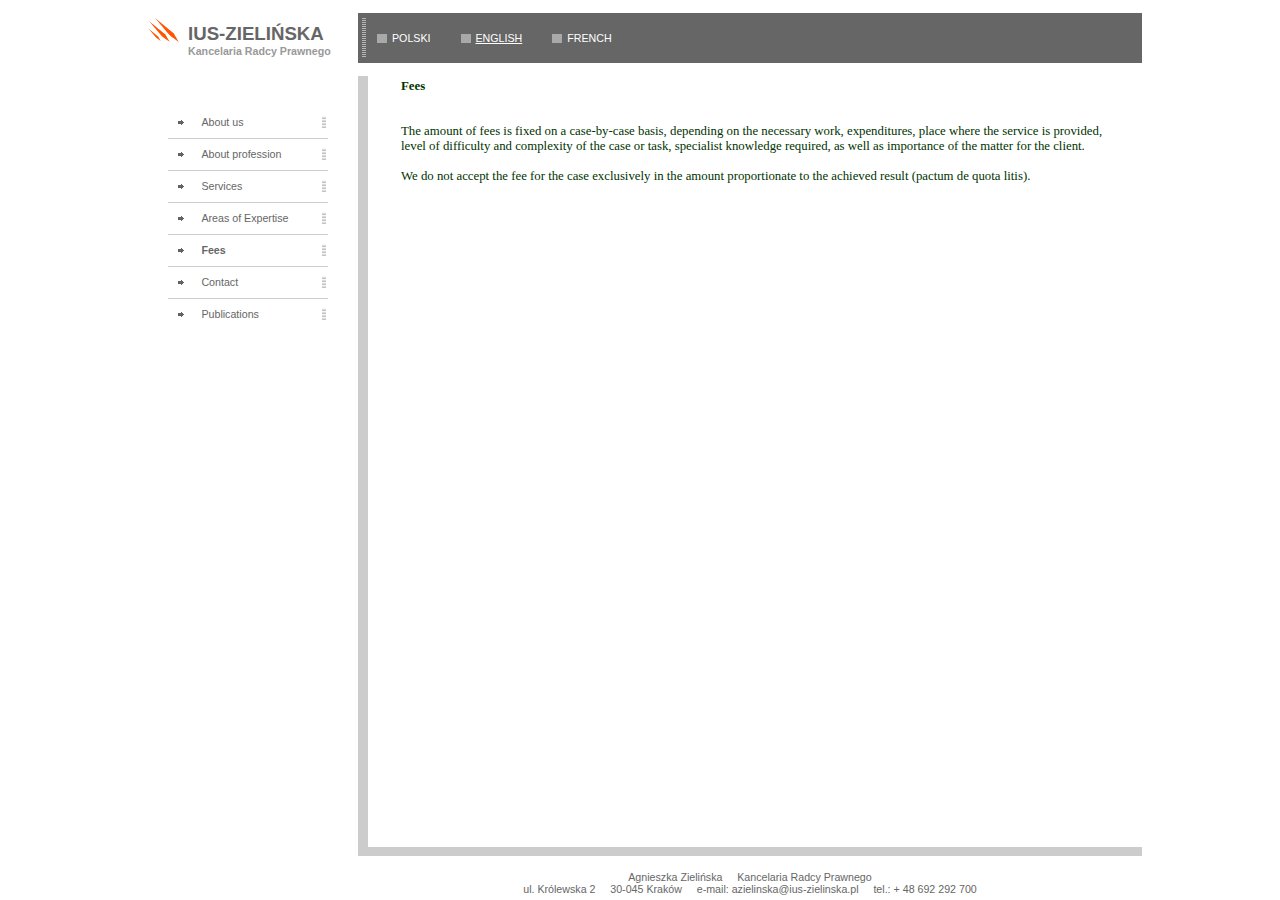
<file: wynagrodzenie_en.html>
<!DOCTYPE HTML PUBLIC "-//W3C//DTD HTML 4.0 Transitional//EN">
<HTML>  
  <HEAD>    
    <TITLE>IUS-ZIELIŃSKA - Kancelaria Radcy Prawnego</TITLE>    
    <META content="text/html; charset=utf-8" http-equiv=Content-Type>    
    <META name=DESCRIPTION content="IUS-ZIELIŃSKA Kancelaria Radcy Prawnego Agnieszka Maria Zielińska">    
    <META name=KEYWORDS  content="IUS-ZIELIŃSKA Kancelaria Radcy Prawnego Agnieszka Maria Zielińska">    
    <LINK rel=stylesheet  type=text/css href="res/styles.css">  
  </HEAD>  
  <BODY bottomMargin=0 leftMargin=0 rightMargin=0 topMargin=0 MARGINWIDTH="0"  MARGINHEIGHT="0">    
    <TABLE border=0 cellSpacing=0 cellPadding=0 width="1024px" bgColor=#ffffff  align=center height="100%">         
      <TBODY>           
        <TR>               
          <TD vAlign=top width=10>                   
            <DIV style="WIDTH: 10px; HEIGHT: 10px">              
              <SPAN>              
              </SPAN>            
            </DIV></TD>               
          <TD vAlign=center width=220>            
            <BR>                   
            <TABLE border=0 cellSpacing=0 cellPadding=0 width=220 align=center height=40>                       
              <TBODY>                         
                <TR>                             
                  <TD style="WIDTH: 50px" vAlign=top align=middle>                    
                    <A              href="http://www.ius-zielinska.pl">                      
                      <IMG border=0 alt=""              src="res/logo.gif"></A></TD>                             
                  <TD class=company vAlign=bottom align=left>IUS-ZIELIŃSKA</TD>                
                </TR>                         
                <TR>          <TD></TD>                             
                  <TD class=slogan vAlign=top>Kancelaria Radcy Prawnego</TD>                
                </TR>              
              </TBODY>            
            </TABLE>            
            <BR></TD>               
          <TD vAlign=center width="100%" align=left>                   
            <TABLE border=0 cellSpacing=0 cellPadding=0 width="100%"          bgColor=#666666>              
              <TBODY>                         
                <TR>                             
                  <TD height="50">                                 
                    <TABLE width="100%" height="50">
                      <TBODY>                                       
                        <TR>                                           
                          <TD width=20 align=middle>                            
                            <IMG                    src="res/submenu_bullet02.gif"                    width=7 height="40"></TD>                                           
                          <TD width="100%">                                               
                            <TABLE border=0 cellSpacing=0 cellPadding=0>                                                   
                              <TBODY>                                                     
                                <TR>                                                         
                                  <TD style="PADDING-BOTTOM: 5px; PADDING-LEFT: 5px; PADDING-RIGHT: 5px; PADDING-TOP: 5px">                                    
                                    <IMG                          src="res/bullet.gif"></TD>                      <TD>                                    
                                    <A class=menu                          href="kancelaria_pl.html">POLSKI</A></TD>                                                         
                                  <TD width=25>                                    
                                    <IMG                          src="res/spacer.gif"                          width=25></TD>                                                         
                                  <TD                        style="PADDING-BOTTOM: 5px; PADDING-LEFT: 5px; PADDING-RIGHT: 5px; PADDING-TOP: 5px">                                    
                                    <IMG                          src="res/bullet.gif"></TD>                      <TD>                                    
                                    <A class=amenu                          href="kancelaria_en.html">ENGLISH</A></TD>                                                         
                                  <TD width=25>                                    
                                    <IMG                          src="res/spacer.gif"                          width=25></TD>                                                         
                                  <TD                        style="PADDING-BOTTOM: 5px; PADDING-LEFT: 5px; PADDING-RIGHT: 5px; PADDING-TOP: 5px">                                    
                                    <IMG                          src="res/bullet.gif"></TD>                      <TD>                                    
                                    <A class=menu                          href="kancelaria_en.html">FRENCH</A></TD>                                
                                </TR>                              
                              </TBODY>                            
                            </TABLE></TD>                        
                        </TR>                      
                      </TBODY>                    
                    </TABLE></TD>                
                </TR>              
              </TBODY>            
            </TABLE></TD>               
          <TD vAlign=top width=10>
            <DIV style="WIDTH: 10px; HEIGHT: 10px">              
              <SPAN></SPAN>            
            </DIV>
          </TD>        
        </TR>
        <TR>    
          <TD></TD>               
          <TD vAlign=top align=right></TD>               
          <TD vAlign=top >
           
            </TD>    <TD></TD>        
        </TR>           
        <TR style="PADDING-BOTTOM: 10px">    <TD></TD>               
          <TD vAlign=top>                   
            <DIV style="HEIGHT: 40px">              
              <SPAN>              
              </SPAN>            
            </DIV>                   
            <TABLE cellSpacing=0 cellPadding=0 width=160 align=center>                       
              <TBODY>                         
                <TR>                             
                  <TD width=21 align=right>                    
                    <IMG src="res/submenu_bullet01.gif"></TD>                             
                  <TD style="PADDING-LEFT: 15px; WIDTH: 132px">                    
                    <A class=submenu  href="kancelaria_en.html">About us</A></TD>
                  <TD style="PADDING-LEFT: 5px" align=right>                    
                    <IMG border=0 alt=""              src="res/submenu_bullet02.gif"              width=7 height=12></TD>                
                </TR>                         
                <TR>                             
                  <TD height=20 colSpan=3>                                 
                    <DIV style="HEIGHT: 1px" class=menu-hr>                      
                      <SPAN>                      
                      </SPAN>                    
                    </DIV></TD>                
                </TR>                         
                <TR>                             
                  <TD width=21 align=right>                    
                    <IMG src="res/submenu_bullet01.gif"></TD>                             

                  <TD style="PADDING-LEFT: 15px; WIDTH: 132px">                    
                    <A class=submenu              href="o_zawodzie_en.html">About profession</A></TD>
                                                 
                  <TD style="PADDING-LEFT: 5px" align=right>                    
                    <IMG border=0 alt=""              src="res/submenu_bullet02.gif" width=7 height=12></TD>                
                </TR>                         
                <TR>                             
                  <TD height=20 colSpan=3>                                 
                    <DIV style="HEIGHT: 1px" class=menu-hr>                      
                      <SPAN>                      
                      </SPAN>                    
                    </DIV></TD>                
                </TR>                         
                <TR>                             
                  <TD width=21 align=right>                    
                    <IMG              src="res/submenu_bullet01.gif"></TD>                             

                  <TD style="PADDING-LEFT: 15px; WIDTH: 132px">                    
                    <A class=submenu              href="zakres_uslug_en.html">Services</A></TD>                             

                  <TD style="PADDING-LEFT: 5px" align=right>                    
                    <IMG border=0 alt=""              src="res/submenu_bullet02.gif"              width=7 height=12></TD>                
                </TR>                         
                <TR>                             
                  <TD height=20 colSpan=3>                                 
                    <DIV style="HEIGHT: 1px" class=menu-hr>                      
                      <SPAN>                      
                      </SPAN>                    
                    </DIV></TD>                
                </TR>                         
                <TR>                             
                  <TD width=21 align=right>                    
                    <IMG              src="res/submenu_bullet01.gif"></TD>                             

                  <TD style="PADDING-LEFT: 15px; WIDTH: 132px">                    
                    <A class="submenu" href="obszary_praktyki_en.html">Areas of Expertise</A></TD>


                  <TD style="PADDING-LEFT: 5px" align=right>                    
                    <IMG border=0 alt=""              src="res/submenu_bullet02.gif"              width=7 height=12></TD>                
                </TR>                         
                <TR>                             
                  <TD height=20 colSpan=3>                                 
                    <DIV style="HEIGHT: 1px" class=menu-hr>                      
                      <SPAN>                      
                      </SPAN>                    
                    </DIV></TD>                
                </TR>                         
                <TR>                             
                  <TD width=21 align=right>                    
                    <IMG              src="res/submenu_bullet01.gif"></TD>                             

                  <TD style="PADDING-LEFT: 15px; WIDTH: 132px; FONT-WEIGHT: bold" class=submenu>Fees</TD>                             

                  <TD style="PADDING-LEFT: 5px" align=right>                    
                    <IMG border=0 alt=""              src="res/submenu_bullet02.gif"              width=7 height=12></TD>                
                </TR>                         
                <TR>                             
                  <TD height=20 colSpan=3>                                 
                    <DIV style="HEIGHT: 1px" class=menu-hr>                      
                      <SPAN>                      
                      </SPAN>                    
                    </DIV></TD>                
                </TR>                         
                <TR>                             
                  <TD width=21 align=right>                    
                    <IMG              src="res/submenu_bullet01.gif"></TD>                             
                  <TD style="PADDING-LEFT: 15px; WIDTH: 132px">                    
                    <A class=submenu              href="kontakt_en.html">Contact</A></TD>                             
                  <TD style="PADDING-LEFT: 5px" align=right>                    
                    <IMG border=0 alt=""              src="res/submenu_bullet02.gif"              width=7 height=12></TD>                
                </TR>                         
                <TR>                             
                  <TD height=20 colSpan=3>                                 
                    <DIV style="HEIGHT: 1px" class=menu-hr>                      
                      <SPAN>                      
                      </SPAN>                    
                    </DIV></TD>                
                </TR>                         
                <TR>                             
                  <TD width=21 align=right>                    
                    <IMG              src="res/submenu_bullet01.gif"></TD>                             
                  <TD style="PADDING-LEFT: 15px; WIDTH: 132px">                    
                    <A class=submenu              href="publikacje_en.html">Publications</A></TD>                             
                  <TD style="PADDING-LEFT: 5px" align=right>                    
                    <IMG border=0 alt=""              src="res/submenu_bullet02.gif"              width=7 height=12></TD>                
                </TR>              
              </TBODY>            
            </TABLE>
                        
            
            </TD>               
          <TD class=pageContent height="100%" vAlign=top width="100%">                   
            <TABLE border=0 cellSpacing=0 cellPadding=0 width="100%" height="100%">                       
              <TBODY>                         
                <TR>                             
                  <TD              style="BACKGROUND-COLOR: #cccccc; WIDTH: 10px; HEIGHT: 100%">                    
                    <IMG              src="res/spacer.gif" width=10              height=8></TD>                             
                  <TD            style="PADDING-BOTTOM: 30px; PADDING-LEFT: 30px; PADDING-RIGHT: 30px"            height="100%" vAlign=top width="100%">                                 
                    <TABLE width="100%" height="100%">                                     
                      <TBODY>                                       
                        <TR>                                           
                          <TD class=pageContent height="100%" vAlign=top width="100%" name="SB_stretch">                                               
                              <SPAN style="COLOR: #003300; FONT-SIZE: larger; FONT-FAMILY: Tahoma">                                  
                                <!-- BEGIN CONTENT -->
<B>Fees</B></br></br></br>
The amount of fees is fixed on a case-by-case basis, depending on the necessary work, expenditures, place where the service is provided, 
level of difficulty and complexity of the case or task, specialist knowledge required, as well as importance of the matter for the client. 
<BR><BR>
We do not accept the fee for the case exclusively in the amount proportionate to the achieved result (pactum de quota litis). 

                                <!-- END CONTENT -->                                                                           
                              </SPAN>                            
                          </TD>                        
                        </TR>                      
                      </TBODY>                    
                    </TABLE></TD>                
                </TR>                         
                <TR>                             
                  <TD style="BACKGROUND-COLOR: #cccccc; WIDTH: 10px; HEIGHT: 9px">                    
                    <IMG              src="res/spacer.gif" width=1              height=1></TD>                             
                  <TD              style="BACKGROUND-COLOR: #cccccc; WIDTH: 524px; HEIGHT: 9px">                    
                    <IMG              src="res/spacer.gif" width=1              height=1></TD>                
                </TR>              
              </TBODY>            
            </TABLE></TD>    <TD></TD>        
        </TR>           
        <TR>    
          <TD></TD>               
          <TD style="PADDING-TOP: 15px" class="footer" align="middle">
          </TD>               
          <TD style="PADDING-BOTTOM: 5px; PADDING-TOP: 15px" class="footer" align="middle">                   
            Agnieszka Zielińska &nbsp;&nbsp;&nbsp;
            Kancelaria Radcy Prawnego <BR>
            ul. Królewska 2 &nbsp;&nbsp;&nbsp;
            30-045 Kraków &nbsp;&nbsp;&nbsp;
            e-mail: azielinska@ius-zielinska.pl &nbsp;&nbsp;&nbsp;
            tel.: + 48 692 292 700
          </TD>    
          <TD></TD>        
        </TR>      
      </TBODY>    
    </TABLE>  
  </BODY>
</HTML>
</file>
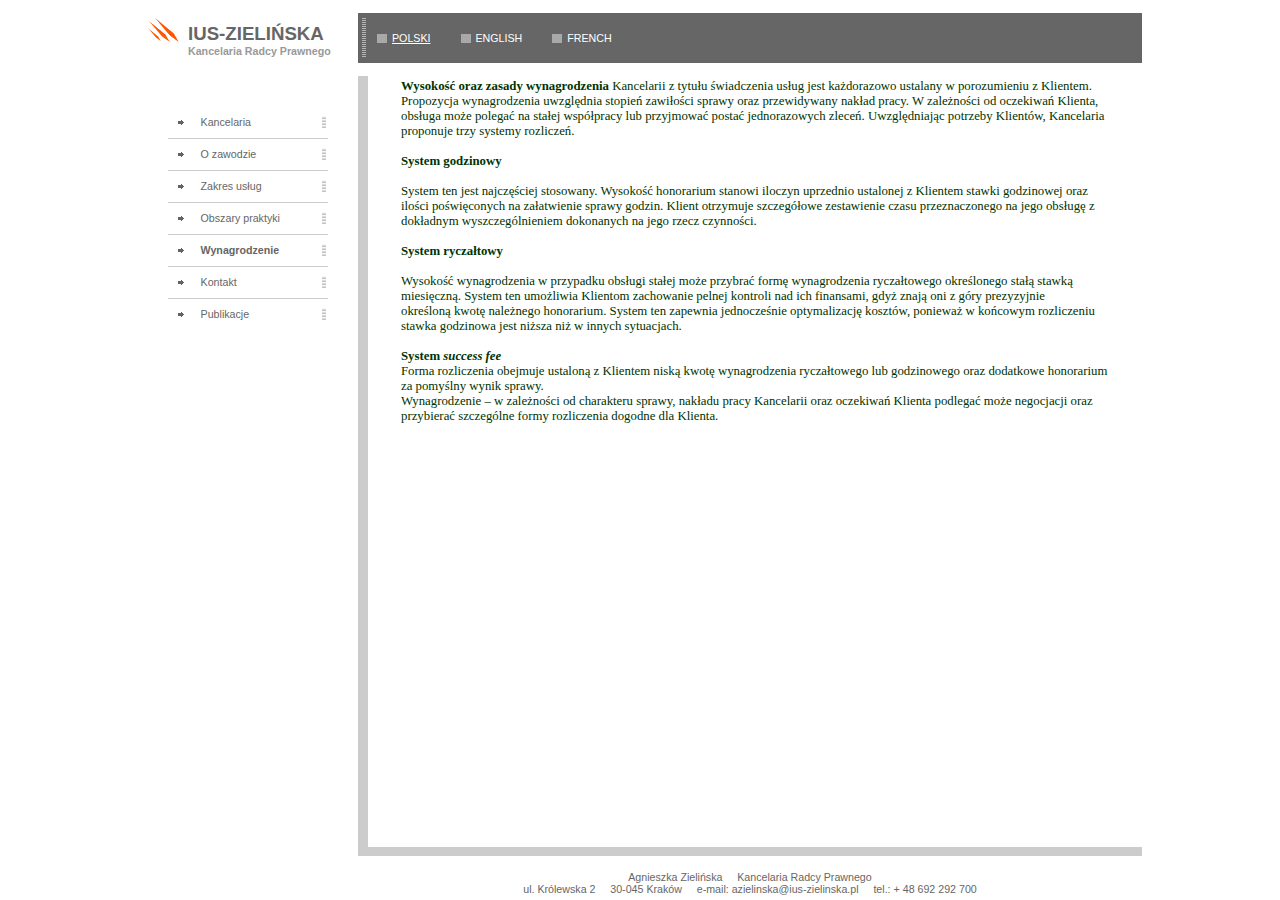
<file: wynagrodzenie_pl.html>
<!DOCTYPE HTML PUBLIC "-//W3C//DTD HTML 4.0 Transitional//EN">
<HTML>  
  <HEAD>    
    <TITLE>IUS-ZIELIŃSKA - Kancelaria Radcy Prawnego</TITLE>    
    <META content="text/html; charset=utf-8" http-equiv=Content-Type>    
    <META name=DESCRIPTION content="IUS-ZIELIŃSKA Kancelaria Radcy Prawnego Agnieszka Maria Zielińska">    
    <META name=KEYWORDS  content="IUS-ZIELIŃSKA Kancelaria Radcy Prawnego Agnieszka Maria Zielińska">    
    <LINK rel=stylesheet  type=text/css href="res/styles.css">  
  </HEAD>  
  <BODY bottomMargin=0 leftMargin=0 rightMargin=0 topMargin=0 MARGINWIDTH="0"  MARGINHEIGHT="0">    
    <TABLE border=0 cellSpacing=0 cellPadding=0 width="1024px" bgColor=#ffffff  align=center height="100%">         
      <TBODY>           
        <TR>               
          <TD vAlign=top width=10>                   
            <DIV style="WIDTH: 10px; HEIGHT: 10px">              
              <SPAN>              
              </SPAN>            
            </DIV></TD>               
          <TD vAlign=center width=220>            
            <BR>                   
            <TABLE border=0 cellSpacing=0 cellPadding=0 width=220 align=center height=40>                       
              <TBODY>                         
                <TR>                             
                  <TD style="WIDTH: 50px" vAlign=top align=middle>                    
                    <A              href="http://www.ius-zielinska.pl">                      
                      <IMG border=0 alt=""              src="res/logo.gif"></A></TD>                             
                  <TD class=company vAlign=bottom align=left>IUS-ZIELIŃSKA</TD>                
                </TR>                         
                <TR>          <TD></TD>                             
                  <TD class=slogan vAlign=top>Kancelaria Radcy Prawnego</TD>                
                </TR>              
              </TBODY>            
            </TABLE>            
            <BR></TD>               
          <TD vAlign=center width="100%" align=left>                   
            <TABLE border=0 cellSpacing=0 cellPadding=0 width="100%"          bgColor=#666666>              
              <TBODY>                         
                <TR>                             
                  <TD height="50">                                 
                    <TABLE width="100%" height="50">
                      <TBODY>                                       
                        <TR>                                           
                          <TD width=20 align=middle>                            
                            <IMG                    src="res/submenu_bullet02.gif"                    width=7 height="40"></TD>                                           
                          <TD width="100%">                                               
                            <TABLE border=0 cellSpacing=0 cellPadding=0>                                                   
                              <TBODY>                                                     
                                <TR>                                                         
                                  <TD style="PADDING-BOTTOM: 5px; PADDING-LEFT: 5px; PADDING-RIGHT: 5px; PADDING-TOP: 5px">                                    
                                    <IMG                          src="res/bullet.gif"></TD>                      <TD>                                    
                                    <A class=amenu                          href="kancelaria_pl.html">POLSKI</A></TD>                                                         
                                  <TD width=25>                                    
                                    <IMG                          src="res/spacer.gif"                          width=25></TD>                                                         
                                  <TD                        style="PADDING-BOTTOM: 5px; PADDING-LEFT: 5px; PADDING-RIGHT: 5px; PADDING-TOP: 5px">                                    
                                    <IMG                          src="res/bullet.gif"></TD>                      <TD>                                    
                                    <A class=menu                          href="kancelaria_en.html">ENGLISH</A></TD>                                                         
                                  <TD width=25>                                    
                                    <IMG                          src="res/spacer.gif"                          width=25></TD>                                                         
                                  <TD                        style="PADDING-BOTTOM: 5px; PADDING-LEFT: 5px; PADDING-RIGHT: 5px; PADDING-TOP: 5px">                                    
                                    <IMG                          src="res/bullet.gif"></TD>                      <TD>                                    
                                    <A class=menu                          href="kancelaria_pl.html">FRENCH</A></TD>                                
                                </TR>                              
                              </TBODY>                            
                            </TABLE></TD>                        
                        </TR>                      
                      </TBODY>                    
                    </TABLE></TD>                
                </TR>              
              </TBODY>            
            </TABLE></TD>               
          <TD vAlign=top width=10>
            <DIV style="WIDTH: 10px; HEIGHT: 10px">              
              <SPAN></SPAN>            
            </DIV>
          </TD>        
        </TR>
        <TR>    
          <TD></TD>               
          <TD vAlign=top align=right></TD>               
          <TD vAlign=top >
           
            </TD>    <TD></TD>        
        </TR>           
        <TR style="PADDING-BOTTOM: 10px">    <TD></TD>               
          <TD vAlign=top>                   
            <DIV style="HEIGHT: 40px">              
              <SPAN>              
              </SPAN>            
            </DIV>                   
            <TABLE cellSpacing=0 cellPadding=0 width=160 align=center>                       
              <TBODY>                         
                <TR>                             
                  <TD width=21 align=right>                    
                    <IMG src="res/submenu_bullet01.gif"></TD>                             
                  <TD style="PADDING-LEFT: 15px; WIDTH: 132px">                    
                    <A class=submenu  href="kancelaria_pl.html">Kancelaria</A></TD>
                  <TD style="PADDING-LEFT: 5px" align=right>                    
                    <IMG border=0 alt=""              src="res/submenu_bullet02.gif"              width=7 height=12></TD>                
                </TR>                         
                <TR>                             
                  <TD height=20 colSpan=3>                                 
                    <DIV style="HEIGHT: 1px" class=menu-hr>                      
                      <SPAN>                      
                      </SPAN>                    
                    </DIV></TD>                
                </TR>                         
                <TR>                             
                  <TD width=21 align=right>                    
                    <IMG src="res/submenu_bullet01.gif"></TD>                             

                  <TD style="PADDING-LEFT: 15px; WIDTH: 132px">                    
                    <A class=submenu              href="o_zawodzie_pl.html">O zawodzie</A></TD>
                                                 
                  <TD style="PADDING-LEFT: 5px" align=right>                    
                    <IMG border=0 alt=""              src="res/submenu_bullet02.gif"              width=7 height=12></TD>                
                </TR>                         
                <TR>                             
                  <TD height=20 colSpan=3>                                 
                    <DIV style="HEIGHT: 1px" class=menu-hr>                      
                      <SPAN>                      
                      </SPAN>                    
                    </DIV></TD>                
                </TR>                         
                <TR>                             
                  <TD width=21 align=right>                    
                    <IMG              src="res/submenu_bullet01.gif"></TD>                             

                  <TD style="PADDING-LEFT: 15px; WIDTH: 132px">                    
                    <A class=submenu              href="zakres_uslug_pl.html">Zakres usług</A></TD>                             

                  <TD style="PADDING-LEFT: 5px" align=right>                    
                    <IMG border=0 alt=""              src="res/submenu_bullet02.gif"              width=7 height=12></TD>                
                </TR>                         
                <TR>                             
                  <TD height=20 colSpan=3>                                 
                    <DIV style="HEIGHT: 1px" class=menu-hr>                      
                      <SPAN>                      
                      </SPAN>                    
                    </DIV></TD>                
                </TR>                         
                <TR>                             
                  <TD width=21 align=right>                    
                    <IMG              src="res/submenu_bullet01.gif"></TD>                             

                  <TD style="PADDING-LEFT: 15px; WIDTH: 132px">                    
                    <A class="submenu" href="obszary_praktyki_pl.html">Obszary praktyki</A></TD>


                  <TD style="PADDING-LEFT: 5px" align=right>                    
                    <IMG border=0 alt=""              src="res/submenu_bullet02.gif"              width=7 height=12></TD>                
                </TR>                         
                <TR>                             
                  <TD height=20 colSpan=3>                                 
                    <DIV style="HEIGHT: 1px" class=menu-hr>                      
                      <SPAN>                      
                      </SPAN>                    
                    </DIV></TD>                
                </TR>                         
                <TR>                             
                  <TD width=21 align=right>                    
                    <IMG              src="res/submenu_bullet01.gif"></TD>                             

                  <TD style="PADDING-LEFT: 15px; WIDTH: 132px; FONT-WEIGHT: bold" class=submenu>Wynagrodzenie</TD>                             

                  <TD style="PADDING-LEFT: 5px" align=right>                    
                    <IMG border=0 alt=""              src="res/submenu_bullet02.gif"              width=7 height=12></TD>                
                </TR>                         
                <TR>                             
                  <TD height=20 colSpan=3>                                 
                    <DIV style="HEIGHT: 1px" class=menu-hr>                      
                      <SPAN>                      
                      </SPAN>                    
                    </DIV></TD>                
                </TR>                         
                <TR>                             
                  <TD width=21 align=right>                    
                    <IMG              src="res/submenu_bullet01.gif"></TD>                             
                  <TD style="PADDING-LEFT: 15px; WIDTH: 132px">                    
                    <A class=submenu              href="kontakt_pl.html">Kontakt</A></TD>                             
                  <TD style="PADDING-LEFT: 5px" align=right>                    
                    <IMG border=0 alt=""              src="res/submenu_bullet02.gif"              width=7 height=12></TD>                
                </TR>                         
                <TR>                             
                  <TD height=20 colSpan=3>                                 
                    <DIV style="HEIGHT: 1px" class=menu-hr>                      
                      <SPAN>                      
                      </SPAN>                    
                    </DIV></TD>                
                </TR>                         
                <TR>                             
                  <TD width=21 align=right>                    
                    <IMG              src="res/submenu_bullet01.gif"></TD>                             
                  <TD style="PADDING-LEFT: 15px; WIDTH: 132px">                    
                    <A class=submenu              href="publikacje_pl.html">Publikacje</A></TD>                             
                  <TD style="PADDING-LEFT: 5px" align=right>                    
                    <IMG border=0 alt=""              src="res/submenu_bullet02.gif"              width=7 height=12></TD>                
                </TR>              
              </TBODY>            
            </TABLE>
                        
            
            </TD>               
          <TD class=pageContent height="100%" vAlign=top width="100%">                   
            <TABLE border=0 cellSpacing=0 cellPadding=0 width="100%" height="100%">                       
              <TBODY>                         
                <TR>                             
                  <TD              style="BACKGROUND-COLOR: #cccccc; WIDTH: 10px; HEIGHT: 100%">                    
                    <IMG              src="res/spacer.gif" width=10              height=8></TD>                             
                  <TD            style="PADDING-BOTTOM: 30px; PADDING-LEFT: 30px; PADDING-RIGHT: 30px"            height="100%" vAlign=top width="100%">                                 
                    <TABLE width="100%" height="100%">                                     
                      <TBODY>                                       
                        <TR>                                           
                          <TD class=pageContent height="100%" vAlign=top width="100%" name="SB_stretch">                                               
                              <SPAN style="COLOR: #003300; FONT-SIZE: larger; FONT-FAMILY: Tahoma">                                  
                                <!-- BEGIN CONTENT -->

                  <B>Wysokość oraz zasady wynagrodzenia</B> 
                  Kancelarii z tytułu świadczenia usług jest każdorazowo ustalany 
                  w porozumieniu z Klientem. Propozycja wynagrodzenia 
                  uwzględnia stopień zawiłości sprawy oraz przewidywany nakład 
                  pracy. W zależności od oczekiwań Klienta, obsługa może 
                  polegać na stałej współpracy lub przyjmować postać 
                  jednorazowych zleceń. Uwzględniając potrzeby Klientów, 
                  Kancelaria proponuje trzy systemy rozliczeń.
                  
                  <BR><BR><B>System godzinowy</B>
                  
                  <BR><BR>System ten jest najczęściej stosowany. Wysokość honorarium stanowi iloczyn uprzednio 
                  ustalonej z Klientem stawki godzinowej oraz ilości 
                  poświęconych na załatwienie sprawy godzin. Klient 
                  otrzymuje szczegółowe zestawienie czasu przeznaczonego na 
                  jego obsługę z dokładnym wyszczególnieniem dokonanych na jego 
                  rzecz czynności. 
                  
                  <BR><BR><B>System ryczałtowy</B>
                  <BR><BR>Wysokość wynagrodzenia w przypadku 
                  obsługi stałej może przybrać formę wynagrodzenia ryczałtowego 
                  określonego stałą stawką miesięczną. System 
                  ten&nbsp;umożliwia Klientom zachowanie&nbsp;pelnej kontroli 
                  nad ich finansami, gdyż znają oni z góry&nbsp;prezyzyjnie 
                  określoną&nbsp;kwotę należnego honorarium. System ten zapewnia 
                  jednocześnie optymalizację&nbsp;kosztów, ponieważ w końcowym 
                  rozliczeniu stawka godzinowa jest niższa niż w innych 
                  sytuacjach.
                  
                  <BR><BR><B>System <I>success fee</I></B>
                  
                  <BR>Forma rozliczenia obejmuje ustaloną z 
                  Klientem niską kwotę wynagrodzenia ryczałtowego lub 
                  godzinowego&nbsp;oraz dodatkowe honorarium za pomyślny wynik 
                  sprawy.
                  
                  <BR>Wynagrodzenie – w zależności od charakteru sprawy, nakładu pracy Kancelarii oraz 
                  oczekiwań Klienta podlegać może negocjacji oraz przybierać 
                  szczególne formy rozliczenia dogodne dla 
                  Klienta.

                                <!-- END CONTENT -->                                                                           
                              </SPAN>                            
                          </TD>                        
                        </TR>                      
                      </TBODY>                    
                    </TABLE></TD>                
                </TR>                         
                <TR>                             
                  <TD style="BACKGROUND-COLOR: #cccccc; WIDTH: 10px; HEIGHT: 9px">                    
                    <IMG              src="res/spacer.gif" width=1              height=1></TD>                             
                  <TD              style="BACKGROUND-COLOR: #cccccc; WIDTH: 524px; HEIGHT: 9px">                    
                    <IMG              src="res/spacer.gif" width=1              height=1></TD>                
                </TR>              
              </TBODY>            
            </TABLE></TD>    <TD></TD>        
        </TR>           
        <TR>    
          <TD></TD>               
          <TD style="PADDING-TOP: 15px" class="footer" align="middle">
          </TD>               
          <TD style="PADDING-BOTTOM: 5px; PADDING-TOP: 15px" class="footer" align="middle">                   
            Agnieszka Zielińska &nbsp;&nbsp;&nbsp;
            Kancelaria Radcy Prawnego <BR>
            ul. Królewska 2 &nbsp;&nbsp;&nbsp;
            30-045 Kraków &nbsp;&nbsp;&nbsp;
            e-mail: azielinska@ius-zielinska.pl &nbsp;&nbsp;&nbsp;
            tel.: + 48 692 292 700
          </TD>    
          <TD></TD>        
        </TR>      
      </TBODY>    
    </TABLE>  
  </BODY>
</HTML>
</file>
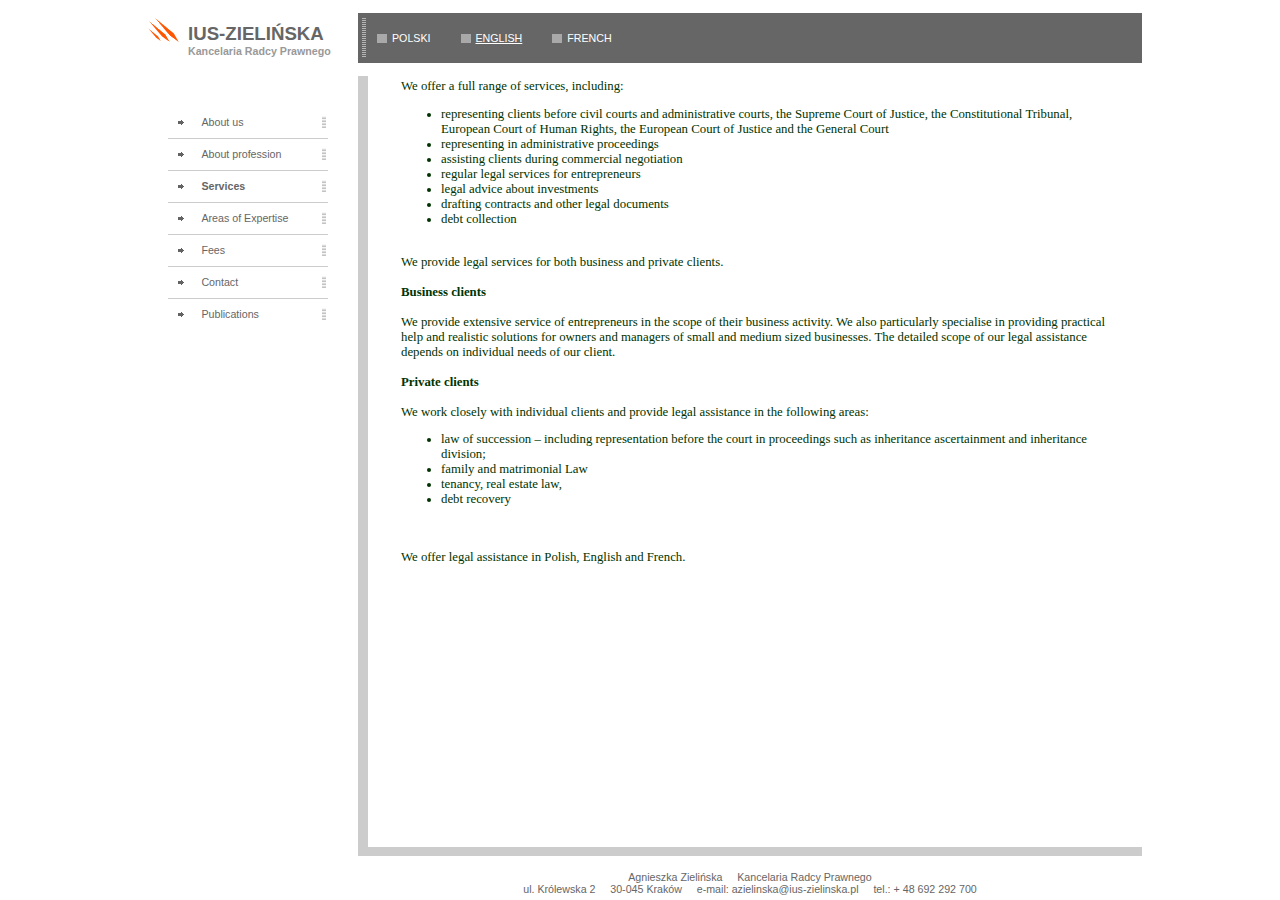
<file: zakres_uslug_en.html>
<!DOCTYPE HTML PUBLIC "-//W3C//DTD HTML 4.0 Transitional//EN">
<HTML>  
  <HEAD>    
    <TITLE>IUS-ZIELIŃSKA - Kancelaria Radcy Prawnego</TITLE>    
    <META content="text/html; charset=utf-8" http-equiv=Content-Type>    
    <META name=DESCRIPTION content="IUS-ZIELIŃSKA Kancelaria Radcy Prawnego Agnieszka Maria Zielińska">    
    <META name=KEYWORDS  content="IUS-ZIELIŃSKA Kancelaria Radcy Prawnego Agnieszka Maria Zielińska">    
    <LINK rel=stylesheet  type=text/css href="res/styles.css">  
  </HEAD>  
  <BODY bottomMargin=0 leftMargin=0 rightMargin=0 topMargin=0 MARGINWIDTH="0"  MARGINHEIGHT="0">    
    <TABLE border=0 cellSpacing=0 cellPadding=0 width="1024px" bgColor=#ffffff  align=center height="100%">         
      <TBODY>           
        <TR>               
          <TD vAlign=top width=10>                   
            <DIV style="WIDTH: 10px; HEIGHT: 10px">              
              <SPAN>              
              </SPAN>            
            </DIV></TD>               
          <TD vAlign=center width=220>            
            <BR>                   
            <TABLE border=0 cellSpacing=0 cellPadding=0 width=220 align=center height=40>                       
              <TBODY>                         
                <TR>                             
                  <TD style="WIDTH: 50px" vAlign=top align=middle>                    
                    <A              href="http://www.ius-zielinska.pl">                      
                      <IMG border=0 alt=""              src="res/logo.gif"></A></TD>                             
                  <TD class=company vAlign=bottom align=left>IUS-ZIELIŃSKA</TD>                
                </TR>                         
                <TR>          <TD></TD>                             
                  <TD class=slogan vAlign=top>Kancelaria Radcy Prawnego</TD>                
                </TR>              
              </TBODY>            
            </TABLE>            
            <BR></TD>               
          <TD vAlign=center width="100%" align=left>                   
            <TABLE border=0 cellSpacing=0 cellPadding=0 width="100%"          bgColor=#666666>              
              <TBODY>                         
                <TR>                             
                  <TD height="50">                                 
                    <TABLE width="100%" height="50">
                      <TBODY>                                       
                        <TR>                                           
                          <TD width=20 align=middle>                            
                            <IMG                    src="res/submenu_bullet02.gif"                    width=7 height="40"></TD>                                           
                          <TD width="100%">                                               
                            <TABLE border=0 cellSpacing=0 cellPadding=0>                                                   
                              <TBODY>                                                     
                                <TR>                                                         
                                  <TD style="PADDING-BOTTOM: 5px; PADDING-LEFT: 5px; PADDING-RIGHT: 5px; PADDING-TOP: 5px">                                    
                                    <IMG                          src="res/bullet.gif"></TD>                      <TD>                                    
                                    <A class=menu                          href="kancelaria_pl.html">POLSKI</A></TD>                                                         
                                  <TD width=25>                                    
                                    <IMG                          src="res/spacer.gif"                          width=25></TD>                                                         
                                  <TD                        style="PADDING-BOTTOM: 5px; PADDING-LEFT: 5px; PADDING-RIGHT: 5px; PADDING-TOP: 5px">                                    
                                    <IMG                          src="res/bullet.gif"></TD>                      <TD>                                    
                                    <A class=amenu                          href="kancelaria_en.html">ENGLISH</A></TD>                                                         
                                  <TD width=25>                                    
                                    <IMG                          src="res/spacer.gif"                          width=25></TD>                                                         
                                  <TD                        style="PADDING-BOTTOM: 5px; PADDING-LEFT: 5px; PADDING-RIGHT: 5px; PADDING-TOP: 5px">                                    
                                    <IMG                          src="res/bullet.gif"></TD>                      <TD>                                    
                                    <A class=menu                          href="kancelaria_en.html">FRENCH</A></TD>                                
                                </TR>                              
                              </TBODY>                            
                            </TABLE></TD>                        
                        </TR>                      
                      </TBODY>                    
                    </TABLE></TD>                
                </TR>              
              </TBODY>            
            </TABLE></TD>               
          <TD vAlign=top width=10>
            <DIV style="WIDTH: 10px; HEIGHT: 10px">              
              <SPAN></SPAN>            
            </DIV>
          </TD>        
        </TR>
        <TR>    
          <TD></TD>               
          <TD vAlign=top align=right></TD>               
          <TD vAlign=top>
            
            </TD>    <TD></TD>        
        </TR>           
        <TR style="PADDING-BOTTOM: 10px">    <TD></TD>               
          <TD vAlign=top>                   
            <DIV style="HEIGHT: 40px">              
              <SPAN>              
              </SPAN>            
            </DIV>                   
            <TABLE cellSpacing=0 cellPadding=0 width=160 align=center>                       
              <TBODY>                         
                <TR>                             
                  <TD width=21 align=right>                    
                    <IMG src="res/submenu_bullet01.gif"></TD>                             
                  <TD style="PADDING-LEFT: 15px; WIDTH: 132px">                    
                    <A class=submenu  href="kancelaria_en.html">About us</A></TD>
                  <TD style="PADDING-LEFT: 5px" align=right>                    
                    <IMG border=0 alt=""              src="res/submenu_bullet02.gif"              width=7 height=12></TD>                
                </TR>                         
                <TR>                             
                  <TD height=20 colSpan=3>                                 
                    <DIV style="HEIGHT: 1px" class=menu-hr>                      
                      <SPAN>                      
                      </SPAN>                    
                    </DIV></TD>                
                </TR>                         
                <TR>                             
                  <TD width=21 align=right>                    
                    <IMG src="res/submenu_bullet01.gif"></TD>                             

                  <TD style="PADDING-LEFT: 15px; WIDTH: 132px">                    
                    <A class=submenu              href="o_zawodzie_en.html">About profession</A></TD>
                                                 
                  <TD style="PADDING-LEFT: 5px" align=right>                    
                    <IMG border=0 alt=""              src="res/submenu_bullet02.gif"              width=7 height=12></TD>                
                </TR>                         
                <TR>                             
                  <TD height=20 colSpan=3>                                 
                    <DIV style="HEIGHT: 1px" class=menu-hr>                      
                      <SPAN>                      
                      </SPAN>                    
                    </DIV></TD>                
                </TR>                         
                <TR>                             
                  <TD width=21 align=right>                    
                    <IMG              src="res/submenu_bullet01.gif"></TD>                             
                  <TD style="PADDING-LEFT: 15px; WIDTH: 132px; FONT-WEIGHT: bold" class=submenu>Services</TD>                             
                  <TD style="PADDING-LEFT: 5px" align=right>                    
                    <IMG border=0 alt=""              src="res/submenu_bullet02.gif"              width=7 height=12></TD>                
                </TR>                         
                <TR>                             
                  <TD height=20 colSpan=3>                                 
                    <DIV style="HEIGHT: 1px" class=menu-hr>                      
                      <SPAN>                      
                      </SPAN>                    
                    </DIV></TD>                
                </TR>                         
                <TR>                             
                  <TD width=21 align=right>                    
                    <IMG              src="res/submenu_bullet01.gif"></TD>                             
                  <TD style="PADDING-LEFT: 15px; WIDTH: 132px">                    
                    <A class=submenu              href="obszary_praktyki_en.html">Areas of Expertise</A></TD>                             
                  <TD style="PADDING-LEFT: 5px" align=right>                    
                    <IMG border=0 alt=""              src="res/submenu_bullet02.gif"              width=7 height=12></TD>                
                </TR>                         
                <TR>                             
                  <TD height=20 colSpan=3>                                 
                    <DIV style="HEIGHT: 1px" class=menu-hr>                      
                      <SPAN>                      
                      </SPAN>                    
                    </DIV></TD>                
                </TR>                         
                <TR>                             
                  <TD width=21 align=right>                    
                    <IMG              src="res/submenu_bullet01.gif"></TD>                             
                  <TD style="PADDING-LEFT: 15px; WIDTH: 132px">                    
                    <A class=submenu              href="wynagrodzenie_en.html">Fees</A></TD>                             
                  <TD style="PADDING-LEFT: 5px" align=right>                    
                    <IMG border=0 alt=""              src="res/submenu_bullet02.gif"              width=7 height=12></TD>                
                </TR>                         
                <TR>                             
                  <TD height=20 colSpan=3>                                 
                    <DIV style="HEIGHT: 1px" class=menu-hr>                      
                      <SPAN>                      
                      </SPAN>                    
                    </DIV></TD>                
                </TR>                         
                <TR>                             
                  <TD width=21 align=right>                    
                    <IMG              src="res/submenu_bullet01.gif"></TD>                             
                  <TD style="PADDING-LEFT: 15px; WIDTH: 132px">                    
                    <A class=submenu              href="kontakt_en.html">Contact</A></TD>                             
                  <TD style="PADDING-LEFT: 5px" align=right>                    
                    <IMG border=0 alt=""              src="res/submenu_bullet02.gif"              width=7 height=12></TD>                
                </TR>                         
                <TR>                             
                  <TD height=20 colSpan=3>                                 
                    <DIV style="HEIGHT: 1px" class=menu-hr>                      
                      <SPAN>                      
                      </SPAN>                    
                    </DIV></TD>                
                </TR>                         
                <TR>                             
                  <TD width=21 align=right>                    
                    <IMG              src="res/submenu_bullet01.gif"></TD>                             
                  <TD style="PADDING-LEFT: 15px; WIDTH: 132px">                    
                    <A class=submenu              href="publikacje_en.html">Publications</A></TD>                             
                  <TD style="PADDING-LEFT: 5px" align=right>                    
                    <IMG border=0 alt=""              src="res/submenu_bullet02.gif"              width=7 height=12></TD>                
                </TR>              
              </TBODY>            
            </TABLE>
                        
            
            </TD>               
          <TD class=pageContent height="100%" vAlign=top width="100%">                   
            <TABLE border=0 cellSpacing=0 cellPadding=0 width="100%" height="100%">                       
              <TBODY>                         
                <TR>                             
                  <TD              style="BACKGROUND-COLOR: #cccccc; WIDTH: 10px; HEIGHT: 100%">                    
                    <IMG              src="res/spacer.gif" width=10              height=8></TD>                             
                  <TD            style="PADDING-BOTTOM: 30px; PADDING-LEFT: 30px; PADDING-RIGHT: 30px"            height="100%" vAlign=top width="100%">                                 
                    <TABLE width="100%" height="100%">                                     
                      <TBODY>                                       
                        <TR>                                           
                          <TD class=pageContent height="100%" vAlign=top width="100%" name="SB_stretch">                                               
                              <SPAN style="COLOR: #003300; FONT-SIZE: larger; FONT-FAMILY: Tahoma">                                  
                                <!-- BEGIN CONTENT -->

We offer a full range of services, including: 
<UL>
  <LI> representing clients before civil courts and administrative courts, the Supreme Court of Justice, the Constitutional Tribunal, European Court of Human Rights, the European Court of Justice and the General Court 
  <LI> representing in administrative proceedings 
  <LI> assisting clients during commercial negotiation
  <LI> regular legal services for entrepreneurs 
  <LI> legal advice about investments 
  <LI> drafting contracts and other legal documents 
  <LI> debt collection
</UL>

<BR>
We provide legal services for both business and private clients.

<BR><BR>
<STRONG> Business clients </STRONG>
<BR><BR>
We provide extensive service of entrepreneurs in the scope of their business activity.  
We also particularly specialise in providing practical help and realistic solutions for owners and managers of small and medium sized businesses. 
The detailed scope of our legal assistance depends on individual needs of our client. 

<BR><BR>
<STRONG>Private clients</STRONG> 

<BR><BR>
We work closely with individual clients and provide legal assistance in the following areas: 
<UL>
  <LI> law of succession – including representation before the court in proceedings such as inheritance ascertainment and inheritance division;
  <LI> family and matrimonial Law   
  <LI> tenancy, real estate law, 
  <LI> debt recovery
</UL>

<BR><BR>
We offer legal assistance in Polish, English and French. 
   
                                <!-- END CONTENT -->                                                                           
                              </SPAN>                            
                          </TD>                        
                        </TR>                      
                      </TBODY>                    
                    </TABLE></TD>                
                </TR>                         
                <TR>                             
                  <TD style="BACKGROUND-COLOR: #cccccc; WIDTH: 10px; HEIGHT: 9px">                    
                    <IMG              src="res/spacer.gif" width=1              height=1></TD>                             
                  <TD              style="BACKGROUND-COLOR: #cccccc; WIDTH: 524px; HEIGHT: 9px">                    
                    <IMG              src="res/spacer.gif" width=1              height=1></TD>                
                </TR>              
              </TBODY>            
            </TABLE></TD>    <TD></TD>        
        </TR>           
        <TR>    
          <TD></TD>               
          <TD style="PADDING-TOP: 15px" class="footer" align="middle">
          </TD>               
          <TD style="PADDING-BOTTOM: 5px; PADDING-TOP: 15px" class="footer" align="middle">                   
            Agnieszka Zielińska &nbsp;&nbsp;&nbsp;
            Kancelaria Radcy Prawnego <BR>
            ul. Królewska 2 &nbsp;&nbsp;&nbsp;
            30-045 Kraków &nbsp;&nbsp;&nbsp;
            e-mail: azielinska@ius-zielinska.pl &nbsp;&nbsp;&nbsp;
            tel.: + 48 692 292 700
          </TD>    
          <TD></TD>        
        </TR>      
      </TBODY>    
    </TABLE>  
  </BODY>
</HTML>
</file>
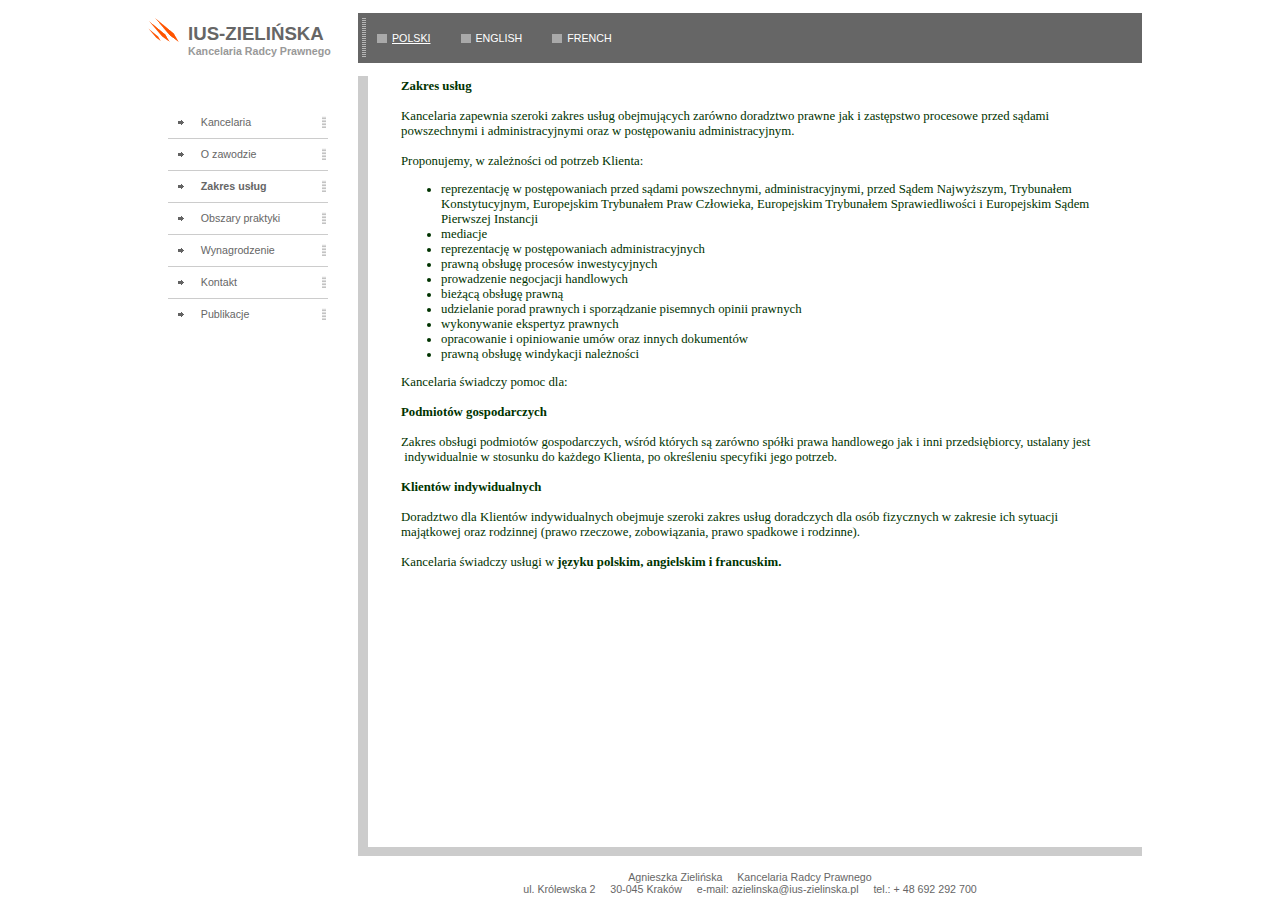
<file: zakres_uslug_pl.html>
<!DOCTYPE HTML PUBLIC "-//W3C//DTD HTML 4.0 Transitional//EN">
<HTML>  
  <HEAD>    
    <TITLE>IUS-ZIELIŃSKA - Kancelaria Radcy Prawnego</TITLE>    
    <META content="text/html; charset=utf-8" http-equiv=Content-Type>    
    <META name=DESCRIPTION content="IUS-ZIELIŃSKA Kancelaria Radcy Prawnego Agnieszka Maria Zielińska">    
    <META name=KEYWORDS  content="IUS-ZIELIŃSKA Kancelaria Radcy Prawnego Agnieszka Maria Zielińska">    
    <LINK rel=stylesheet  type=text/css href="res/styles.css">  
  </HEAD>  
  <BODY bottomMargin=0 leftMargin=0 rightMargin=0 topMargin=0 MARGINWIDTH="0"  MARGINHEIGHT="0">    
    <TABLE border=0 cellSpacing=0 cellPadding=0 width="1024px" bgColor=#ffffff  align=center height="100%">         
      <TBODY>           
        <TR>               
          <TD vAlign=top width=10>                   
            <DIV style="WIDTH: 10px; HEIGHT: 10px">              
              <SPAN>              
              </SPAN>            
            </DIV></TD>               
          <TD vAlign=center width=220>            
            <BR>                   
            <TABLE border=0 cellSpacing=0 cellPadding=0 width=220 align=center height=40>                       
              <TBODY>                         
                <TR>                             
                  <TD style="WIDTH: 50px" vAlign=top align=middle>                    
                    <A              href="http://www.ius-zielinska.pl">                      
                      <IMG border=0 alt=""              src="res/logo.gif"></A></TD>                             
                  <TD class=company vAlign=bottom align=left>IUS-ZIELIŃSKA</TD>                
                </TR>                         
                <TR>          <TD></TD>                             
                  <TD class=slogan vAlign=top>Kancelaria Radcy Prawnego</TD>                
                </TR>              
              </TBODY>            
            </TABLE>            
            <BR></TD>               
          <TD vAlign=center width="100%" align=left>                   
            <TABLE border=0 cellSpacing=0 cellPadding=0 width="100%"          bgColor=#666666>              
              <TBODY>                         
                <TR>                             
                  <TD height="50">                                 
                    <TABLE width="100%" height="50">
                      <TBODY>                                       
                        <TR>                                           
                          <TD width=20 align=middle>                            
                            <IMG                    src="res/submenu_bullet02.gif"                    width=7 height="40"></TD>                                           
                          <TD width="100%">                                               
                            <TABLE border=0 cellSpacing=0 cellPadding=0>                                                   
                              <TBODY>                                                     
                                <TR>                                                         
                                  <TD style="PADDING-BOTTOM: 5px; PADDING-LEFT: 5px; PADDING-RIGHT: 5px; PADDING-TOP: 5px">                                    
                                    <IMG                          src="res/bullet.gif"></TD>                      <TD>                                    
                                    <A class=amenu                          href="kancelaria_pl.html">POLSKI</A></TD>                                                         
                                  <TD width=25>                                    
                                    <IMG                          src="res/spacer.gif"                          width=25></TD>                                                         
                                  <TD                        style="PADDING-BOTTOM: 5px; PADDING-LEFT: 5px; PADDING-RIGHT: 5px; PADDING-TOP: 5px">                                    
                                    <IMG                          src="res/bullet.gif"></TD>                      <TD>                                    
                                    <A class=menu                          href="kancelaria_en.html">ENGLISH</A></TD>                                                         
                                  <TD width=25>                                    
                                    <IMG                          src="res/spacer.gif"                          width=25></TD>                                                         
                                  <TD                        style="PADDING-BOTTOM: 5px; PADDING-LEFT: 5px; PADDING-RIGHT: 5px; PADDING-TOP: 5px">                                    
                                    <IMG                          src="res/bullet.gif"></TD>                      <TD>                                    
                                    <A class=menu                          href="kancelaria_pl.html">FRENCH</A></TD>                                
                                </TR>                              
                              </TBODY>                            
                            </TABLE></TD>                        
                        </TR>                      
                      </TBODY>                    
                    </TABLE></TD>                
                </TR>              
              </TBODY>            
            </TABLE></TD>               
          <TD vAlign=top width=10>
            <DIV style="WIDTH: 10px; HEIGHT: 10px">              
              <SPAN></SPAN>            
            </DIV>
          </TD>        
        </TR>
        <TR>    
          <TD></TD>               
          <TD vAlign=top align=right></TD>               
          <TD vAlign=top></TD>    
          <TD></TD>        
        </TR>           
        <TR style="PADDING-BOTTOM: 10px">    <TD></TD>               
          <TD vAlign=top>                   
            <DIV style="HEIGHT: 40px">              
              <SPAN>              
              </SPAN>            
            </DIV>                   
            <TABLE cellSpacing=0 cellPadding=0 width=160 align=center>                       
              <TBODY>                         
                <TR>                             
                  <TD width=21 align=right>                    
                    <IMG src="res/submenu_bullet01.gif"></TD>                             
                  <TD style="PADDING-LEFT: 15px; WIDTH: 132px">                    
                    <A class=submenu  href="kancelaria_pl.html">Kancelaria</A></TD>
                  <TD style="PADDING-LEFT: 5px" align=right>                    
                    <IMG border=0 alt=""              src="res/submenu_bullet02.gif"              width=7 height=12></TD>                
                </TR>                         
                <TR>                             
                  <TD height=20 colSpan=3>                                 
                    <DIV style="HEIGHT: 1px" class=menu-hr>                      
                      <SPAN>                      
                      </SPAN>                    
                    </DIV></TD>                
                </TR>                         
                <TR>                             
                  <TD width=21 align=right>                    
                    <IMG src="res/submenu_bullet01.gif"></TD>                             

                  <TD style="PADDING-LEFT: 15px; WIDTH: 132px">                    
                    <A class=submenu              href="o_zawodzie_pl.html">O zawodzie</A></TD>
                                                 
                  <TD style="PADDING-LEFT: 5px" align=right>                    
                    <IMG border=0 alt=""              src="res/submenu_bullet02.gif"              width=7 height=12></TD>                
                </TR>                         
                <TR>                             
                  <TD height=20 colSpan=3>                                 
                    <DIV style="HEIGHT: 1px" class=menu-hr>                      
                      <SPAN>                      
                      </SPAN>                    
                    </DIV></TD>                
                </TR>                         
                <TR>                             
                  <TD width=21 align=right>                    
                    <IMG              src="res/submenu_bullet01.gif"></TD>                             
                  <TD style="PADDING-LEFT: 15px; WIDTH: 132px; FONT-WEIGHT: bold" class=submenu>Zakres usług</TD>                             
                  <TD style="PADDING-LEFT: 5px" align=right>                    
                    <IMG border=0 alt=""              src="res/submenu_bullet02.gif"              width=7 height=12></TD>                
                </TR>                         
                <TR>                             
                  <TD height=20 colSpan=3>                                 
                    <DIV style="HEIGHT: 1px" class=menu-hr>                      
                      <SPAN>                      
                      </SPAN>                    
                    </DIV></TD>                
                </TR>                         
                <TR>                             
                  <TD width=21 align=right>                    
                    <IMG              src="res/submenu_bullet01.gif"></TD>                             
                  <TD style="PADDING-LEFT: 15px; WIDTH: 132px">                    
                    <A class=submenu              href="obszary_praktyki_pl.html">Obszary              praktyki</A></TD>                             
                  <TD style="PADDING-LEFT: 5px" align=right>                    
                    <IMG border=0 alt=""              src="res/submenu_bullet02.gif"              width=7 height=12></TD>                
                </TR>                         
                <TR>                             
                  <TD height=20 colSpan=3>                                 
                    <DIV style="HEIGHT: 1px" class=menu-hr>                      
                      <SPAN>                      
                      </SPAN>                    
                    </DIV></TD>                
                </TR>                         
                <TR>                             
                  <TD width=21 align=right>                    
                    <IMG              src="res/submenu_bullet01.gif"></TD>                             
                  <TD style="PADDING-LEFT: 15px; WIDTH: 132px">                    
                    <A class=submenu              href="wynagrodzenie_pl.html">Wynagrodzenie</A></TD>                             
                  <TD style="PADDING-LEFT: 5px" align=right>                    
                    <IMG border=0 alt=""              src="res/submenu_bullet02.gif"              width=7 height=12></TD>                
                </TR>                         
                <TR>                             
                  <TD height=20 colSpan=3>                                 
                    <DIV style="HEIGHT: 1px" class=menu-hr>                      
                      <SPAN>                      
                      </SPAN>                    
                    </DIV></TD>                
                </TR>                         
                <TR>                             
                  <TD width=21 align=right>                    
                    <IMG              src="res/submenu_bullet01.gif"></TD>                             
                  <TD style="PADDING-LEFT: 15px; WIDTH: 132px">                    
                    <A class=submenu              href="kontakt_pl.html">Kontakt</A></TD>                             
                  <TD style="PADDING-LEFT: 5px" align=right>                    
                    <IMG border=0 alt=""              src="res/submenu_bullet02.gif"              width=7 height=12></TD>                
                </TR>                         
                <TR>                             
                  <TD height=20 colSpan=3>                                 
                    <DIV style="HEIGHT: 1px" class=menu-hr>                      
                      <SPAN>                      
                      </SPAN>                    
                    </DIV></TD>                
                </TR>                         
                <TR>                             
                  <TD width=21 align=right>                    
                    <IMG              src="res/submenu_bullet01.gif"></TD>                             
                  <TD style="PADDING-LEFT: 15px; WIDTH: 132px">                    
                    <A class=submenu              href="publikacje_pl.html">Publikacje</A></TD>                             
                  <TD style="PADDING-LEFT: 5px" align=right>                    
                    <IMG border=0 alt=""              src="res/submenu_bullet02.gif"              width=7 height=12></TD>                
                </TR>              
              </TBODY>            
            </TABLE>
                        
            
            </TD>               
          <TD class=pageContent height="100%" vAlign=top width="100%">                   
            <TABLE border=0 cellSpacing=0 cellPadding=0 width="100%" height="100%">                       
              <TBODY>                         
                <TR>                             
                  <TD              style="BACKGROUND-COLOR: #cccccc; WIDTH: 10px; HEIGHT: 100%">                    
                    <IMG              src="res/spacer.gif" width=10              height=8></TD>                             
                  <TD            style="PADDING-BOTTOM: 30px; PADDING-LEFT: 30px; PADDING-RIGHT: 30px"            height="100%" vAlign=top width="100%">                                 
                    <TABLE width="100%" height="100%">                                     
                      <TBODY>                                       
                        <TR>                                           
                          <TD class=pageContent height="100%" vAlign=top width="100%" name="SB_stretch">                                               
                              <SPAN style="COLOR: #003300; FONT-SIZE: larger; FONT-FAMILY: Tahoma">                                  
                                <!-- BEGIN CONTENT -->
                                  <B>Zakres usług</B></br></br>
                                  Kancelaria zapewnia szeroki zakres usług obejmujących zarówno doradztwo prawne jak i zastępstwo                   procesowe przed sądami powszechnymi i administracyjnymi oraz w                    postępowaniu administracyjnym.
                                  <BR><BR>
                                  Proponujemy, w zależności od potrzeb Klienta:
                                  <UL>                                    
                                    <LI> reprezentację w postępowaniach przed sądami powszechnymi,                   administracyjnymi, przed Sądem Najwyższym, Trybunałem                   Konstytucyjnym, Europejskim Trybunałem Praw Człowieka,                   Europejskim Trybunałem Sprawiedliwości i Europejskim Sądem                    Pierwszej Instancji
                                    <LI> mediacje
                                    <LI> reprezentację w postępowaniach                    administracyjnych
                                    <LI> prawną obsługę procesów                    inwestycyjnych
                                    <LI> prowadzenie negocjacji handlowych
                                    <LI> bieżącą obsługę prawną
                                    <LI> udzielanie porad prawnych i sporządzanie pisemnych opinii prawnych
                                    <LI> wykonywanie ekspertyz prawnych
                                    <LI> opracowanie i opiniowanie umów oraz                    innych dokumentów
                                    <LI> prawną obsługę windykacji                    należności
                                  </UL>
                                  Kancelaria świadczy pomoc                    dla:
                                  <BR><BR>
                                  <STRONG>Podmiotów gospodarczych</STRONG>
                                  <BR><BR>
                                  Zakres obsługi podmiotów                   gospodarczych,&nbsp;wśród których są zarówno spółki prawa                   handlowego jak i inni przedsiębiorcy,&nbsp;ustalany jest                   &nbsp;indywidualnie w stosunku do każdego Klienta, po                   określeniu specyfiki&nbsp;jego                    potrzeb.
                                  <BR><BR>    
                                  <STRONG>Klientów indywidualnych</STRONG>
                                  <BR><BR>
                                  Doradztwo dla Klientów                   indywidualnych obejmuje szeroki zakres usług doradczych dla                   osób fizycznych w zakresie ich sytuacji majątkowej oraz                   rodzinnej (prawo rzeczowe, zobowiązania, prawo spadkowe i                    rodzinne).
                                  <BR><BR>
                                  
                                  Kancelaria świadczy usługi w                   <STRONG>języku polskim, angielskim i                    francuskim.</STRONG>
                                  
                                <!-- END CONTENT -->                                                                           
                              </SPAN>                            
                          </TD>                        
                        </TR>                      
                      </TBODY>                    
                    </TABLE></TD>                
                </TR>                         
                <TR>                             
                  <TD style="BACKGROUND-COLOR: #cccccc; WIDTH: 10px; HEIGHT: 9px">                    
                    <IMG              src="res/spacer.gif" width=1              height=1></TD>                             
                  <TD              style="BACKGROUND-COLOR: #cccccc; WIDTH: 524px; HEIGHT: 9px">                    
                    <IMG              src="res/spacer.gif" width=1              height=1></TD>                
                </TR>              
              </TBODY>            
            </TABLE></TD>    <TD></TD>        
        </TR>           
        <TR>    
          <TD></TD>               
          <TD style="PADDING-TOP: 15px" class="footer" align="middle">
          </TD>               
          <TD style="PADDING-BOTTOM: 5px; PADDING-TOP: 15px" class="footer" align="middle">                   
            Agnieszka Zielińska &nbsp;&nbsp;&nbsp;
            Kancelaria Radcy Prawnego <BR>
            ul. Królewska 2 &nbsp;&nbsp;&nbsp;
            30-045 Kraków &nbsp;&nbsp;&nbsp;
            e-mail: azielinska@ius-zielinska.pl &nbsp;&nbsp;&nbsp;
            tel.: + 48 692 292 700
          </TD>    
          <TD></TD>        
        </TR>      
      </TBODY>    
    </TABLE>  
  </BODY>
</HTML>
</file>
<file: res/styles.css>
.text-header {
	TEXT-TRANSFORM: capitalize; FONT-FAMILY: Arial, Helvetica, sans-serif; COLOR: #ff6600; FONT-SIZE: 12pt; FONT-WEIGHT: bold
}
.pageContent {
	FONT-FAMILY: Tahoma, sans-serif; COLOR: #8d8d8d; FONT-SIZE: 8pt
}
.pageContent A {
	FONT-FAMILY: Tahoma, sans-serif; COLOR: #8d8d8d; FONT-SIZE: 8pt
}
.company {
	TEXT-TRANSFORM: uppercase; FONT-FAMILY: "Arial Narrow", Arial, sans-serif; COLOR: #666666; FONT-SIZE: 14pt; FONT-WEIGHT: bold
}
.slogan {
	FONT-FAMILY: Arial Narrow, Arial, sans-serif; COLOR: #999999; FONT-SIZE: 8pt; FONT-WEIGHT: bold
}
.menu {
	TEXT-TRANSFORM: uppercase; FONT-FAMILY: Tahoma, sans-serif; COLOR: #ffffff; FONT-SIZE: 8pt; TEXT-DECORATION: none
}
.amenu {
	TEXT-TRANSFORM: uppercase; FONT-FAMILY: Tahoma, sans-serif; COLOR: #ffffff; FONT-SIZE: 8pt; TEXT-DECORATION: underline
}
.submenu {
	FONT-FAMILY: Tahoma, sans-serif; COLOR: #666666; FONT-SIZE: 8pt; TEXT-DECORATION: none
}
.asubmenu {
	FONT-FAMILY: Tahoma, sans-serif; COLOR: #666666; FONT-SIZE: 8pt; FONT-WEIGHT: bold; TEXT-DECORATION: underline
}
.bmenu {
	FONT-FAMILY: Tahoma, sans-serif; COLOR: #666666; FONT-SIZE: 8pt; TEXT-DECORATION: none
}
.abmenu {
	FONT-FAMILY: Tahoma, sans-serif; COLOR: #666666; FONT-SIZE: 8pt; TEXT-DECORATION: underline
}
.footer {
	FONT-FAMILY: Tahoma, sans-serif; COLOR: #666666; FONT-SIZE: 8pt
}
.FOOTERLIST {
	FONT-FAMILY: Tahoma, sans-serif; COLOR: #ffffff; FONT-SIZE: 10px
}
.submenu-bg {
	BACKGROUND-COLOR: #4e8bc1
}
.menu-hr {
	BACKGROUND-COLOR: #cccccc
}
.line {
	BACKGROUND-COLOR: #cacaca
}
.navigation {
	COLOR: #ffffff; FONT-SIZE: 12px; TEXT-DECORATION: none
}
.text_head {
	COLOR: #ff5400; FONT-WEIGHT: bold
}
</file>
